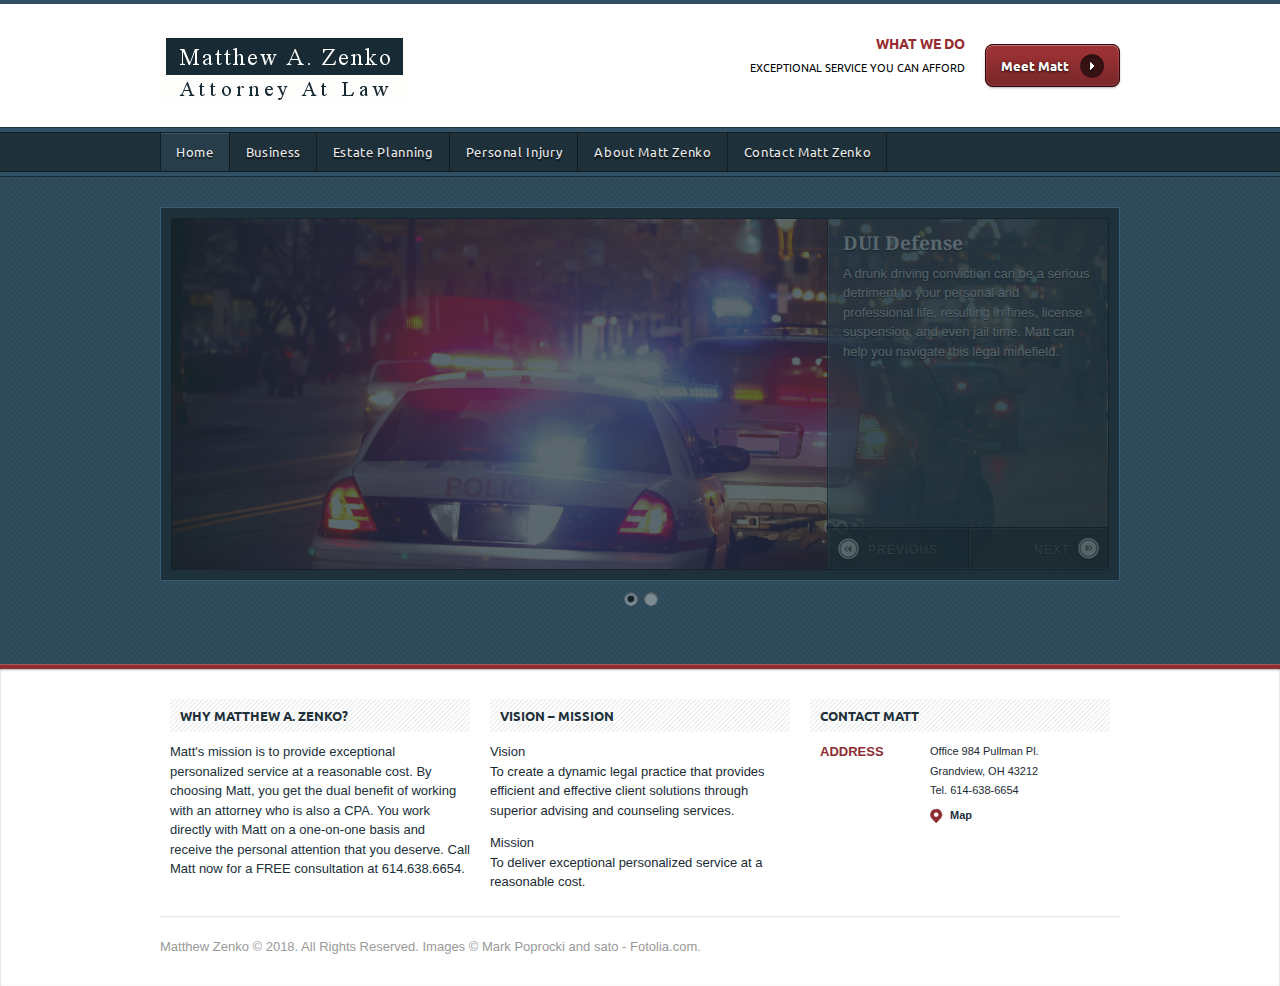
<file: index.html>
<!DOCTYPE html PUBLIC "-//W3C//DTD XHTML 1.0 Transitional//EN" "http://www.w3.org/TR/xhtml1/DTD/xhtml1-transitional.dtd">
<html xmlns="http://www.w3.org/1999/xhtml">
<head profile="http://gmpg.org/xfn/11">

<title>Matthew Zenko -</title>
<meta http-equiv="Content-Type" content="text/html; charset=UTF-8" />

<link rel="stylesheet" type="text/css" href="/wp-content/themes/empire/style.css" media="screen" />
<link rel="alternate" type="application/rss+xml" title="RSS 2.0" href="/feed/" />
<link rel="pingback" href="/xmlrpc.php" />
      

<!-- This site is optimized with the Yoast SEO plugin v12.7.1 - https://yoast.com/wordpress/plugins/seo/ -->
<meta name="robots" content="max-snippet:-1, max-image-preview:large, max-video-preview:-1"/>
<link rel="canonical" href="/" />
<meta property="og:locale" content="en_US" />
<meta property="og:type" content="website" />
<meta property="og:title" content="Matthew Zenko -" />
<meta property="og:url" content="http://www.matthewzenko.com/" />
<meta property="og:site_name" content="Matthew Zenko" />
<script type='application/ld+json' class='yoast-schema-graph yoast-schema-graph--main'>{"@context":"https://schema.org","@graph":[{"@type":"WebSite","@id":"http://www.matthewzenko.com/#website","url":"http://www.matthewzenko.com/","name":"Matthew Zenko","potentialAction":{"@type":"SearchAction","target":"http://www.matthewzenko.com/?s={search_term_string}","query-input":"required name=search_term_string"}},{"@type":"CollectionPage","@id":"http://www.matthewzenko.com/#webpage","url":"http://www.matthewzenko.com/","inLanguage":"en-US","name":"Matthew Zenko -","isPartOf":{"@id":"http://www.matthewzenko.com/#website"}}]}</script>
<!-- / Yoast SEO plugin. -->

<link rel='dns-prefetch' href='//s.w.org' />
		<script type="text/javascript">
			window._wpemojiSettings = {"baseUrl":"https:\/\/s.w.org\/images\/core\/emoji\/12.0.0-1\/72x72\/","ext":".png","svgUrl":"https:\/\/s.w.org\/images\/core\/emoji\/12.0.0-1\/svg\/","svgExt":".svg","source":{"concatemoji":"https:\/\/www.matthewzenko.com\/wp-includes\/js\/wp-emoji-release.min.js?ver=5.3.1"}};
			!function(e,a,t){var r,n,o,i,p=a.createElement("canvas"),s=p.getContext&&p.getContext("2d");function c(e,t){var a=String.fromCharCode;s.clearRect(0,0,p.width,p.height),s.fillText(a.apply(this,e),0,0);var r=p.toDataURL();return s.clearRect(0,0,p.width,p.height),s.fillText(a.apply(this,t),0,0),r===p.toDataURL()}function l(e){if(!s||!s.fillText)return!1;switch(s.textBaseline="top",s.font="600 32px Arial",e){case"flag":return!c([127987,65039,8205,9895,65039],[127987,65039,8203,9895,65039])&&(!c([55356,56826,55356,56819],[55356,56826,8203,55356,56819])&&!c([55356,57332,56128,56423,56128,56418,56128,56421,56128,56430,56128,56423,56128,56447],[55356,57332,8203,56128,56423,8203,56128,56418,8203,56128,56421,8203,56128,56430,8203,56128,56423,8203,56128,56447]));case"emoji":return!c([55357,56424,55356,57342,8205,55358,56605,8205,55357,56424,55356,57340],[55357,56424,55356,57342,8203,55358,56605,8203,55357,56424,55356,57340])}return!1}function d(e){var t=a.createElement("script");t.src=e,t.defer=t.type="text/javascript",a.getElementsByTagName("head")[0].appendChild(t)}for(i=Array("flag","emoji"),t.supports={everything:!0,everythingExceptFlag:!0},o=0;o<i.length;o++)t.supports[i[o]]=l(i[o]),t.supports.everything=t.supports.everything&&t.supports[i[o]],"flag"!==i[o]&&(t.supports.everythingExceptFlag=t.supports.everythingExceptFlag&&t.supports[i[o]]);t.supports.everythingExceptFlag=t.supports.everythingExceptFlag&&!t.supports.flag,t.DOMReady=!1,t.readyCallback=function(){t.DOMReady=!0},t.supports.everything||(n=function(){t.readyCallback()},a.addEventListener?(a.addEventListener("DOMContentLoaded",n,!1),e.addEventListener("load",n,!1)):(e.attachEvent("onload",n),a.attachEvent("onreadystatechange",function(){"complete"===a.readyState&&t.readyCallback()})),(r=t.source||{}).concatemoji?d(r.concatemoji):r.wpemoji&&r.twemoji&&(d(r.twemoji),d(r.wpemoji)))}(window,document,window._wpemojiSettings);
		</script>
		<style type="text/css">
img.wp-smiley,
img.emoji {
	display: inline !important;
	border: none !important;
	box-shadow: none !important;
	height: 1em !important;
	width: 1em !important;
	margin: 0 .07em !important;
	vertical-align: -0.1em !important;
	background: none !important;
	padding: 0 !important;
}
</style>
	<link rel='stylesheet' id='wp-block-library-css'  href='/wp-includes/css/dist/block-library/style.min.css?ver=5.3.1' type='text/css' media='all' />
<link rel='stylesheet' id='prettyPhoto-css'  href='/wp-content/themes/empire/includes/css/prettyPhoto.css?ver=5.3.1' type='text/css' media='all' />
<script type='text/javascript' src='/wp-includes/js/jquery/jquery.js?ver=1.12.4-wp'></script>
<script type='text/javascript' src='/wp-includes/js/jquery/jquery-migrate.min.js?ver=1.4.1'></script>
<script type='text/javascript' src='/wp-content/themes/empire/includes/js/general.js?ver=5.3.1'></script>
<script type='text/javascript' src='/wp-content/themes/empire/includes/js/jcarousellite.min.js?ver=5.3.1'></script>
<script type='text/javascript' src='/wp-content/themes/empire/includes/js/slides.min.jquery.js?ver=5.3.1'></script>
<script type='text/javascript' src='/wp-content/themes/empire/includes/js/jquery.prettyPhoto.js?ver=5.3.1'></script>
<script type='text/javascript' src='/wp-content/themes/empire/includes/js/portfolio.js?ver=5.3.1'></script>
<script type='text/javascript' src='http://maps.google.com/maps/api/js?sensor=false&#038;ver=5.3.1'></script>
<link rel='https://api.w.org/' href='/wp-json/' />
<link rel="EditURI" type="application/rsd+xml" title="RSD" href="/xmlrpc.php?rsd" />
<link rel="wlwmanifest" type="application/wlwmanifest+xml" href="/wp-includes/wlwmanifest.xml" /> 
<meta name="generator" content="WordPress 5.3.1" />

<!-- Theme version -->
<meta name="generator" content="Empire 1.1.6" />
<meta name="generator" content="WooFramework 5.5.5" />
<style type="text/css">.recentcomments a{display:inline !important;padding:0 !important;margin:0 !important;}</style><!-- Woo Custom Styling -->
<style type="text/css">
body, #header, #footer-wrapper {background:#ffffff}
</style>

<!-- Google Webfonts -->
<link href="https://fonts.googleapis.com/css?family=Ubuntu:r,b,i,bi|Droid+Serif:r,b,i,bi" rel="stylesheet" type="text/css" />
<!-- Woo Custom Typography -->
<style type="text/css">
#navigation, #navigation .nav a, #tabs ul.wooTabs li a, .widget h3, #header-right { font-family: 'Ubuntu', arial, sans-serif; }
h1, h2, h3, h4, h5, h6, .post .title, .page .title, .archive_header, .post .post-date { font-family: 'Droid Serif', arial, sans-serif; }
</style>


<!-- Alt Stylesheet -->
<link href="/wp-content/themes/empire/styles/default.css" rel="stylesheet" type="text/css" />

<!-- Woo Shortcodes CSS -->
<link href="/wp-content/themes/empire/functions/css/shortcodes.css" rel="stylesheet" type="text/css" />

<!-- Custom Stylesheet -->
<link href="/wp-content/themes/empire/custom.css" rel="stylesheet" type="text/css" />
	
		<script type="text/javascript">
			jQuery(document).ready(function(){
				
				jQuery('#slides').slides({
					preload: true,
					preloadImage: 'http://www.matthewzenko.com/wp-content/themes/empire/images/loading.png',
										autoHeight: true,
										effect: 'slide',
					container: 'slides_container',
																				play: 6000,
								
					slideSpeed: 2000,
					fadeSpeed: 2000,
					crossfade: true,
					
					generateNextPrev: false,
										generatePagination: true,
										animationStart: function( current ){
						jQuery('.slide-content').hide().animate({
							/*opacity:0,*/
							right:-500,
							filter:''
						},200);
					},
					animationComplete: function( current ){
						jQuery('.slide-content').show().animate({
							/*opacity:1,*/
							right:0,
							filter:''
						},300);
					}
						
				});
				
								jQuery( '#slides .pagination' ).wrap( '<div id="slider_pag" />' );
				jQuery( '#slides #slider_pag' ).wrap( '<div id="slider_nav" />' );
								
								
			});
		</script>
				
	
</head>

<body class="home blog unknown alt-style-default layout-left-content">

<div id="wrapper">

	           
	<div id="header">
 		
 		<div class="col-full">
 		       
			<div id="logo">
		       
							<a href="/" title="">
					<img src="/wp-content/uploads/2013/02/logo.gif" alt="Matthew Zenko" />
				</a>
	        	        
	        				<h1 class="site-title"><a href="/">Matthew Zenko</a></h1>
	        				<span class="site-description"></span>
		      	
			</div><!-- /#logo -->
		       
				        
	        	        <div id="header-right">
	        	
	        		        	<div class="fl">
	        		<p><strong>What We Do</strong><br />EXCEPTIONAL SERVICE YOU CAN AFFORD</p>	        	</div><!-- /.fl -->
	        		        	
	        		        	<div class="fr">
	        		<a href="/about-matt-zenko/"><span>Meet Matt</span></a>
	        	</div><!-- /.fr -->
	        		        	
	        </div><!-- /#header-right -->
	        			        
        </div><!-- /.col-full -->
       
	</div><!-- /#header -->
    
    <div id="navigation-out">
    
		<div id="navigation">
		
			<div class="col-full">
		
				        <ul id="main-nav" class="nav fl">
						            		            <li class="page_item current_page_item"><a href="/">Home</a></li>
		            <li class="page_item page-item-18"><a href="/business/">Business</a></li>
<li class="page_item page-item-2"><a href="/sample-page/">Estate Planning</a></li>
<li class="page_item page-item-22"><a href="/personal-injury/">Personal Injury</a></li>
<li class="page_item page-item-61"><a href="/about-matt-zenko/">About Matt Zenko</a></li>
<li class="page_item page-item-63"><a href="/contact-matt-zenko/">Contact Matt Zenko</a></li>
	        </ul><!-- /#nav -->
	        			       
	        

	        
	        </div><!-- /.col-full -->
	        
		</div><!-- /#navigation -->
		
	</div><!-- /#navigation-out -->
	
<div id="slides" class="col-full">	
			<div class="slides_holder">
		
		<div class="slides_container" >
			
															<div class="slide slide-1" >
	    			
	    			<div class="slide-content right slide-overlay">
	    			
	    				<h2>DUI Defense</h2>	    				<div class="slide-text"><p>A drunk driving conviction can be a serious detriment to your personal and professional life, resulting in fines, license suspension, and even jail time. Matt can help you navigate this legal minefield.</p>
</div>	    					    				<div class="navigation">
	    					<a class="prev" href="#">Previous</a>
	    					<a class="next" href="#">Next</a>
	    				</div>
	    					    			</div><!-- /.content -->
	    			
	    			<div class="image">
						   				
	    					    					<img src="/wp-content/uploads/2013/09/dui-web.jpg" alt="" class="woo-image slide-img"  width="936"  />													    			</div><!-- /.image -->
	      
	    		</div><!-- /.slide -->
																			<div class="slide slide-2" >
	    			
	    			<div class="slide-content right slide-overlay">
	    			
	    				<h2>Business</h2>	    				<div class="slide-text"><p>Get the exceptional personalized service you deserve at a cost you can afford.  Call Matt today to work one-on-one with an Attorney also licensed as a CPA.  Allow Matt to use the experience he gained while working at Ernst &amp; Young and NetJets Inc. to provide you practical legal advice based on sound business fundamentals.</p>
</div>	    					    				<div class="navigation">
	    					<a class="prev" href="#">Previous</a>
	    					<a class="next" href="#">Next</a>
	    				</div>
	    					    			</div><!-- /.content -->
	    			
	    			<div class="image">
						   				
	    					    					<img src="/wp-content/uploads/2013/08/business-web.jpg" alt="" class="woo-image slide-img"  width="936"  />													    			</div><!-- /.image -->
	      
	    		</div><!-- /.slide -->
										
	    </div><!-- /.slides_container -->
	
	</div><!-- /.slides_holder -->
	
	</div><!-- /.slides -->
    <div id="content" class="col-full">
    			<div id="main" class="col-full">

		    <!-- Optional page insert #1 -->
        	        	<div id="main-page1" class="entry">
        		        	    <div class="fix"></div>
        	</div><!-- /#main-page1 -->
        	        	<!-- /Optional page insert #1 -->

			<div id="home-widgets">


			    <div class="home-left">
				    				</div>

			    <div class="home-center">
				    				</div>

			    <div class="home-right">
				    				</div>

				<div class="fix"></div>

			</div><!-- /#home-widgets -->

            <!-- Optional page insert #2 -->
        	        	<div id="main-page2" class="entry">
				        	    <div class="fix"></div>
        	</div><!-- /#main-page1 -->
        	        	<!-- /Optional page insert #2 -->

		</div><!-- /#main -->

    </div><!-- /#content -->

	
	</div><!-- /#wrapper --> 

	
	   	
  	<div id="footer-wrapper">
  	
		<div id="footer-widgets" class="col-full col-3">
					
						
					
			<div class="block footer-widget-1">
	        	<div id="text-3" class="widget widget_text"><h3>Why Matthew A. Zenko?</h3>			<div class="textwidget">Matt's mission is to provide exceptional personalized service at a reasonable cost.  By choosing Matt, you get the dual benefit of working with an attorney who is also a CPA.  You work directly with Matt on a one-on-one basis and receive the personal attention that you deserve.  Call Matt now for a FREE consultation at 614.638.6654.</div>
		</div>    
			</div>
			        
		        						
					
			<div class="block footer-widget-2">
	        	<div id="text-4" class="widget widget_text"><h3>Vision &#8211; Mission </h3>			<div class="textwidget"><p>Vision<br />
To create a dynamic legal practice that provides efficient and effective client solutions through superior advising and counseling services.</p>
<p>Mission<br />
To deliver exceptional personalized service at a reasonable cost.</p>
</div>
		</div>    
			</div>
			        
		        						
					
			<div class="block footer-widget-3">
	        			<div id="woo_contactus-2" class="widget widget_woo_contactus">		<h3>Contact Matt</h3>		<div class="contact-widget">
			
			<div class="fl">
				<span class="sub-title">Address</span>
			</div>
			<div class="fr">
				<p>
					<span class="contact-widget-label">Office</span>
					<span class="contact-widget-text">984 Pullman Pl.<br />
Grandview, OH 43212<br />
Tel. 614-638-6654</span>			
					<a href="/contact-matt-zenko/" class="map">Map</a>				</p>
			</div>
			
			<div class="fix"></div>

		</div>
		</div>   
        
			</div>
			        
		        				        		        
			<div class="fix"></div>
				
		</div><!-- /#footer-widgets  -->
	    	    
		<div id="footer" class="col-full">
				
			<div id="copyright" class="col-left">
			Matthew Zenko © 2018. All Rights Reserved. Images © Mark Poprocki and sato - Fotolia.com. 			</div>
			
			<div id="credit" class="col-right">
	        			</div>
						
		</div><!-- /#footer  -->
	
	</div><!-- /#footer-wrapper  -->
	
<script type='text/javascript' src='/wp-includes/js/wp-embed.min.js?ver=5.3.1'></script>
</body>
</html>
</file>
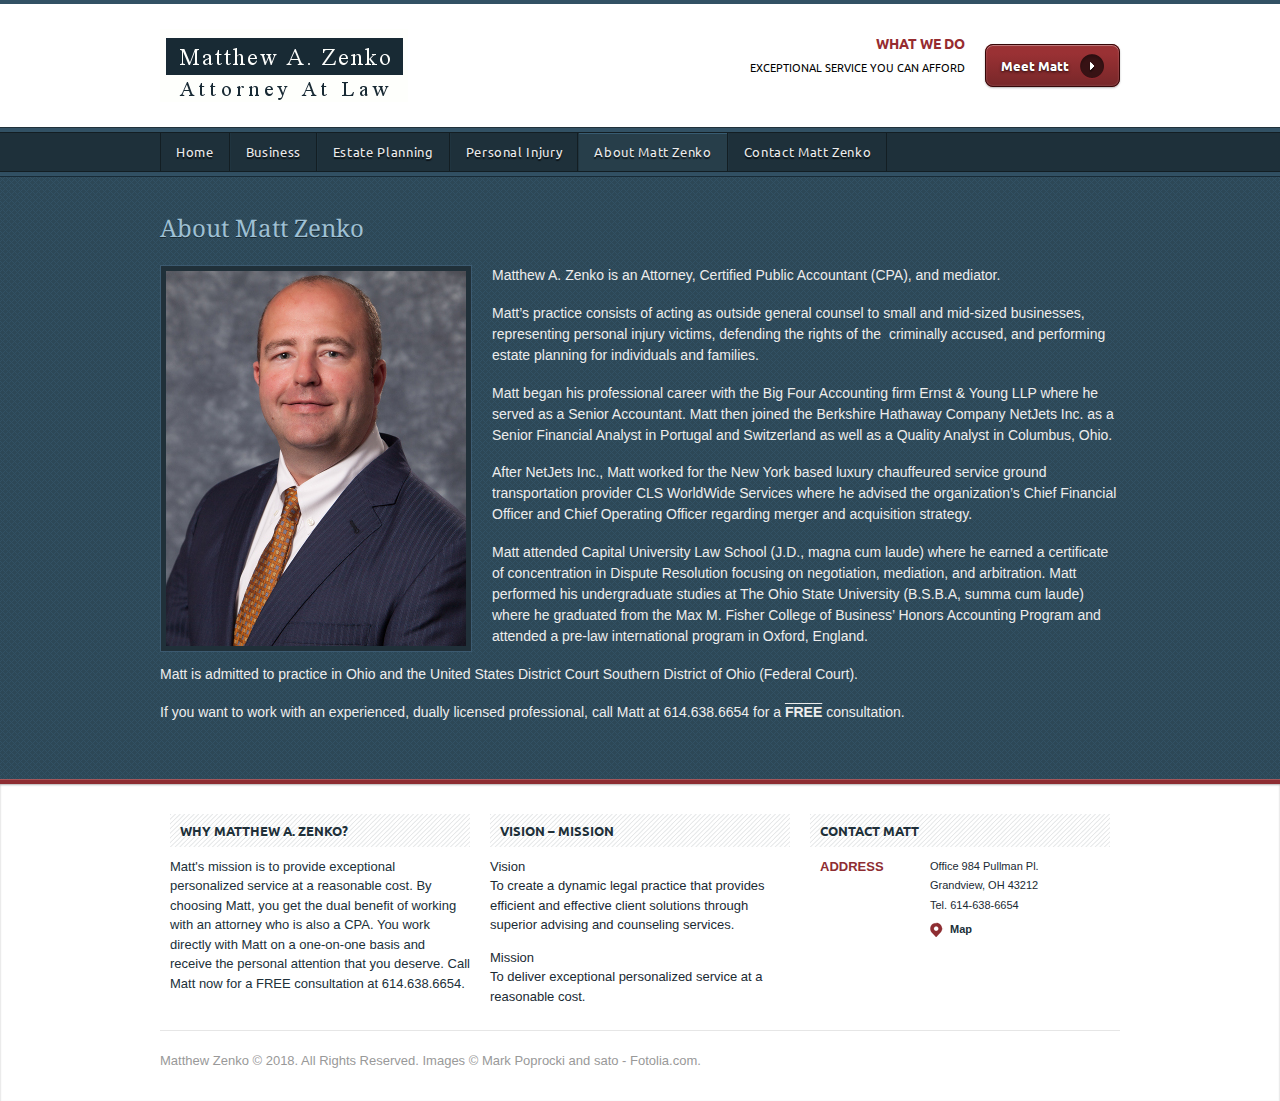
<file: about-matt-zenko/index.html>
<!DOCTYPE html PUBLIC "-//W3C//DTD XHTML 1.0 Transitional//EN" "http://www.w3.org/TR/xhtml1/DTD/xhtml1-transitional.dtd">
<html xmlns="http://www.w3.org/1999/xhtml">
<head profile="http://gmpg.org/xfn/11">

<title>About Matt Zenko - Matthew Zenko</title>
<meta http-equiv="Content-Type" content="text/html; charset=UTF-8" />

<link rel="stylesheet" type="text/css" href="/wp-content/themes/empire/style.css" media="screen" />
<link rel="alternate" type="application/rss+xml" title="RSS 2.0" href="/feed/" />
<link rel="pingback" href="/xmlrpc.php" />
      

<!-- This site is optimized with the Yoast SEO plugin v12.7.1 - https://yoast.com/wordpress/plugins/seo/ -->
<meta name="robots" content="max-snippet:-1, max-image-preview:large, max-video-preview:-1"/>
<link rel="canonical" href="/about-matt-zenko/" />
<meta property="og:locale" content="en_US" />
<meta property="og:type" content="article" />
<meta property="og:title" content="About Matt Zenko - Matthew Zenko" />
<meta property="og:description" content="Matthew A. Zenko is an Attorney, Certified Public Accountant (CPA), and mediator. Matt&#8217;s practice consists of acting as outside general counsel to small and mid-sized businesses, representing personal injury victims, defending the rights of the  criminally accused, and performing estate planning for individuals and families. Matt began his professional career with the Big Four Accounting &hellip;" />
<meta property="og:url" content="http://www.matthewzenko.com/about-matt-zenko/" />
<meta property="og:site_name" content="Matthew Zenko" />
<meta property="og:image" content="http://www.matthewzenko.com/wp-content/uploads/2013/08/web.jpg" />
<script type='application/ld+json' class='yoast-schema-graph yoast-schema-graph--main'>{"@context":"https://schema.org","@graph":[{"@type":"WebSite","@id":"http://www.matthewzenko.com/#website","url":"http://www.matthewzenko.com/","name":"Matthew Zenko","potentialAction":{"@type":"SearchAction","target":"http://www.matthewzenko.com/?s={search_term_string}","query-input":"required name=search_term_string"}},{"@type":"ImageObject","@id":"http://www.matthewzenko.com/about-matt-zenko/#primaryimage","url":"http://www.matthewzenko.com/wp-content/uploads/2013/08/web.jpg"},{"@type":"WebPage","@id":"http://www.matthewzenko.com/about-matt-zenko/#webpage","url":"http://www.matthewzenko.com/about-matt-zenko/","inLanguage":"en-US","name":"About Matt Zenko - Matthew Zenko","isPartOf":{"@id":"http://www.matthewzenko.com/#website"},"primaryImageOfPage":{"@id":"http://www.matthewzenko.com/about-matt-zenko/#primaryimage"},"datePublished":"2013-08-15T01:17:15+00:00","dateModified":"2015-10-29T17:31:13+00:00"}]}</script>
<!-- / Yoast SEO plugin. -->

<link rel='dns-prefetch' href='//s.w.org' />
<link rel="alternate" type="application/rss+xml" title="Matthew Zenko &raquo; About Matt Zenko Comments Feed" href="/about-matt-zenko/feed/" />
		<script type="text/javascript">
			window._wpemojiSettings = {"baseUrl":"https:\/\/s.w.org\/images\/core\/emoji\/12.0.0-1\/72x72\/","ext":".png","svgUrl":"https:\/\/s.w.org\/images\/core\/emoji\/12.0.0-1\/svg\/","svgExt":".svg","source":{"concatemoji":"https:\/\/www.matthewzenko.com\/wp-includes\/js\/wp-emoji-release.min.js?ver=5.3.1"}};
			!function(e,a,t){var r,n,o,i,p=a.createElement("canvas"),s=p.getContext&&p.getContext("2d");function c(e,t){var a=String.fromCharCode;s.clearRect(0,0,p.width,p.height),s.fillText(a.apply(this,e),0,0);var r=p.toDataURL();return s.clearRect(0,0,p.width,p.height),s.fillText(a.apply(this,t),0,0),r===p.toDataURL()}function l(e){if(!s||!s.fillText)return!1;switch(s.textBaseline="top",s.font="600 32px Arial",e){case"flag":return!c([127987,65039,8205,9895,65039],[127987,65039,8203,9895,65039])&&(!c([55356,56826,55356,56819],[55356,56826,8203,55356,56819])&&!c([55356,57332,56128,56423,56128,56418,56128,56421,56128,56430,56128,56423,56128,56447],[55356,57332,8203,56128,56423,8203,56128,56418,8203,56128,56421,8203,56128,56430,8203,56128,56423,8203,56128,56447]));case"emoji":return!c([55357,56424,55356,57342,8205,55358,56605,8205,55357,56424,55356,57340],[55357,56424,55356,57342,8203,55358,56605,8203,55357,56424,55356,57340])}return!1}function d(e){var t=a.createElement("script");t.src=e,t.defer=t.type="text/javascript",a.getElementsByTagName("head")[0].appendChild(t)}for(i=Array("flag","emoji"),t.supports={everything:!0,everythingExceptFlag:!0},o=0;o<i.length;o++)t.supports[i[o]]=l(i[o]),t.supports.everything=t.supports.everything&&t.supports[i[o]],"flag"!==i[o]&&(t.supports.everythingExceptFlag=t.supports.everythingExceptFlag&&t.supports[i[o]]);t.supports.everythingExceptFlag=t.supports.everythingExceptFlag&&!t.supports.flag,t.DOMReady=!1,t.readyCallback=function(){t.DOMReady=!0},t.supports.everything||(n=function(){t.readyCallback()},a.addEventListener?(a.addEventListener("DOMContentLoaded",n,!1),e.addEventListener("load",n,!1)):(e.attachEvent("onload",n),a.attachEvent("onreadystatechange",function(){"complete"===a.readyState&&t.readyCallback()})),(r=t.source||{}).concatemoji?d(r.concatemoji):r.wpemoji&&r.twemoji&&(d(r.twemoji),d(r.wpemoji)))}(window,document,window._wpemojiSettings);
		</script>
		<style type="text/css">
img.wp-smiley,
img.emoji {
	display: inline !important;
	border: none !important;
	box-shadow: none !important;
	height: 1em !important;
	width: 1em !important;
	margin: 0 .07em !important;
	vertical-align: -0.1em !important;
	background: none !important;
	padding: 0 !important;
}
</style>
	<link rel='stylesheet' id='wp-block-library-css'  href='/wp-includes/css/dist/block-library/style.min.css?ver=5.3.1' type='text/css' media='all' />
<script type='text/javascript' src='/wp-includes/js/jquery/jquery.js?ver=1.12.4-wp'></script>
<script type='text/javascript' src='/wp-includes/js/jquery/jquery-migrate.min.js?ver=1.4.1'></script>
<script type='text/javascript' src='/wp-content/themes/empire/includes/js/general.js?ver=5.3.1'></script>
<script type='text/javascript' src='http://maps.google.com/maps/api/js?sensor=false&#038;ver=5.3.1'></script>
<link rel='https://api.w.org/' href='/wp-json/' />
<link rel="EditURI" type="application/rsd+xml" title="RSD" href="/xmlrpc.php?rsd" />
<link rel="wlwmanifest" type="application/wlwmanifest+xml" href="/wp-includes/wlwmanifest.xml" /> 
<meta name="generator" content="WordPress 5.3.1" />
<link rel='shortlink' href='/?p=61' />
<link rel="alternate" type="application/json+oembed" href="/wp-json/oembed/1.0/embed?url=https%3A%2F%2F%2Fabout-matt-zenko%2F" />
<link rel="alternate" type="text/xml+oembed" href="/wp-json/oembed/1.0/embed?url=https%3A%2F%2F%2Fabout-matt-zenko%2F&#038;format=xml" />

<!-- Theme version -->
<meta name="generator" content="Empire 1.1.6" />
<meta name="generator" content="WooFramework 5.5.5" />
<style type="text/css">.recentcomments a{display:inline !important;padding:0 !important;margin:0 !important;}</style><!-- Woo Custom Styling -->
<style type="text/css">
body, #header, #footer-wrapper {background:#ffffff}
</style>

<!-- Google Webfonts -->
<link href="https://fonts.googleapis.com/css?family=Ubuntu:r,b,i,bi|Droid+Serif:r,b,i,bi" rel="stylesheet" type="text/css" />
<!-- Woo Custom Typography -->
<style type="text/css">
#navigation, #navigation .nav a, #tabs ul.wooTabs li a, .widget h3, #header-right { font-family: 'Ubuntu', arial, sans-serif; }
h1, h2, h3, h4, h5, h6, .post .title, .page .title, .archive_header, .post .post-date { font-family: 'Droid Serif', arial, sans-serif; }
</style>


<!-- Alt Stylesheet -->
<link href="/wp-content/themes/empire/styles/default.css" rel="stylesheet" type="text/css" />

<!-- Woo Shortcodes CSS -->
<link href="/wp-content/themes/empire/functions/css/shortcodes.css" rel="stylesheet" type="text/css" />

<!-- Custom Stylesheet -->
<link href="/wp-content/themes/empire/custom.css" rel="stylesheet" type="text/css" />

</head>

<body class="page-template page-template-template-fullwidth page-template-template-fullwidth-php page page-id-61 unknown alt-style-default layout-left-content">

<div id="wrapper">

	           
	<div id="header">
 		
 		<div class="col-full">
 		       
			<div id="logo">
		       
							<a href="/" title="">
					<img src="/wp-content/uploads/2013/02/logo.gif" alt="Matthew Zenko" />
				</a>
	        	        
	        				<span class="site-title"><a href="/">Matthew Zenko</a></span>
	        				<span class="site-description"></span>
		      	
			</div><!-- /#logo -->
		       
				        
	        	        <div id="header-right">
	        	
	        		        	<div class="fl">
	        		<p><strong>What We Do</strong><br />EXCEPTIONAL SERVICE YOU CAN AFFORD</p>	        	</div><!-- /.fl -->
	        		        	
	        		        	<div class="fr">
	        		<a href="/about-matt-zenko/"><span>Meet Matt</span></a>
	        	</div><!-- /.fr -->
	        		        	
	        </div><!-- /#header-right -->
	        			        
        </div><!-- /.col-full -->
       
	</div><!-- /#header -->
    
    <div id="navigation-out">
    
		<div id="navigation">
		
			<div class="col-full">
		
				        <ul id="main-nav" class="nav fl">
						            		            <li class="page_item"><a href="/">Home</a></li>
		            <li class="page_item page-item-18"><a href="/business/">Business</a></li>
<li class="page_item page-item-2"><a href="/sample-page/">Estate Planning</a></li>
<li class="page_item page-item-22"><a href="/personal-injury/">Personal Injury</a></li>
<li class="page_item page-item-61 current_page_item"><a href="/about-matt-zenko/" aria-current="page">About Matt Zenko</a></li>
<li class="page_item page-item-63"><a href="/contact-matt-zenko/">Contact Matt Zenko</a></li>
	        </ul><!-- /#nav -->
	        			       
	        

	        
	        </div><!-- /.col-full -->
	        
		</div><!-- /#navigation -->
		
	</div><!-- /#navigation-out -->       
    <div id="content" class="page col-full">
		<div id="main" class="fullwidth">
            
		  

                                                                                                
                <div class="post-61 page type-page status-publish hentry">

				    <h1 class="title">About Matt Zenko</h1>
                    
                    <div class="entry">
	                	<p><a href="/wp-content/uploads/2013/08/web.jpg"><img class="wp-image-100 size-full alignleft" style="padding: 5px;" src="/wp-content/uploads/2013/08/web.jpg" alt="Matt Zenko photo" width="300" height="375" srcset="/wp-content/uploads/2013/08/web.jpg 300w, /wp-content/uploads/2013/08/web-240x300.jpg 240w" sizes="(max-width: 300px) 100vw, 300px" /></a>Matthew A. Zenko is an Attorney, Certified Public Accountant (CPA), and mediator.</p>
<p>Matt&#8217;s practice consists of acting as outside general counsel to small and mid-sized businesses, representing personal injury victims, defending the rights of the  criminally accused, and performing estate planning for individuals and families.</p>
<p>Matt began his professional career with the Big Four Accounting firm Ernst &amp; Young LLP where he served as a Senior Accountant. Matt then joined the Berkshire Hathaway Company NetJets Inc. as a Senior Financial Analyst in Portugal and Switzerland as well as a Quality Analyst in Columbus, Ohio.</p>
<p>After NetJets Inc., Matt worked for the New York based luxury chauffeured service ground transportation provider CLS WorldWide Services where he advised the organization’s Chief Financial Officer and Chief Operating Officer regarding merger and acquisition strategy.</p>
<p>Matt attended Capital University Law School (J.D., magna cum laude) where he earned a certificate of concentration in Dispute Resolution focusing on negotiation, mediation, and arbitration. Matt performed his undergraduate studies at The Ohio State University (B.S.B.A, summa cum laude) where he graduated from the Max M. Fisher College of Business’ Honors Accounting Program and attended a pre-law international program in Oxford, England.</p>
<p>Matt is admitted to practice in Ohio and the United States District Court Southern District of Ohio (Federal Court).</p>
<p>If you want to work with an experienced, dually licensed professional, call Matt at 614.638.6654 for a <span style="text-decoration: underline;"><strong>FREE</strong></span> consultation.</p>
	               	</div><!-- /.entry -->

					
                </div><!-- /.post -->
                                                    
			  
        
		</div><!-- /#main -->
		
    </div><!-- /#content -->
		
	
	</div><!-- /#wrapper --> 

	
	   	
  	<div id="footer-wrapper">
  	
		<div id="footer-widgets" class="col-full col-3">
					
						
					
			<div class="block footer-widget-1">
	        	<div id="text-3" class="widget widget_text"><h3>Why Matthew A. Zenko?</h3>			<div class="textwidget">Matt's mission is to provide exceptional personalized service at a reasonable cost.  By choosing Matt, you get the dual benefit of working with an attorney who is also a CPA.  You work directly with Matt on a one-on-one basis and receive the personal attention that you deserve.  Call Matt now for a FREE consultation at 614.638.6654.</div>
		</div>    
			</div>
			        
		        						
					
			<div class="block footer-widget-2">
	        	<div id="text-4" class="widget widget_text"><h3>Vision &#8211; Mission </h3>			<div class="textwidget"><p>Vision<br />
To create a dynamic legal practice that provides efficient and effective client solutions through superior advising and counseling services.</p>
<p>Mission<br />
To deliver exceptional personalized service at a reasonable cost.</p>
</div>
		</div>    
			</div>
			        
		        						
					
			<div class="block footer-widget-3">
	        			<div id="woo_contactus-2" class="widget widget_woo_contactus">		<h3>Contact Matt</h3>		<div class="contact-widget">
			
			<div class="fl">
				<span class="sub-title">Address</span>
			</div>
			<div class="fr">
				<p>
					<span class="contact-widget-label">Office</span>
					<span class="contact-widget-text">984 Pullman Pl.<br />
Grandview, OH 43212<br />
Tel. 614-638-6654</span>			
					<a href="/contact-matt-zenko/" class="map">Map</a>				</p>
			</div>
			
			<div class="fix"></div>

		</div>
		</div>   
        
			</div>
			        
		        				        		        
			<div class="fix"></div>
				
		</div><!-- /#footer-widgets  -->
	    	    
		<div id="footer" class="col-full">
				
			<div id="copyright" class="col-left">
			Matthew Zenko © 2018. All Rights Reserved. Images © Mark Poprocki and sato - Fotolia.com. 			</div>
			
			<div id="credit" class="col-right">
	        			</div>
						
		</div><!-- /#footer  -->
	
	</div><!-- /#footer-wrapper  -->
	
<script type='text/javascript' src='/wp-includes/js/comment-reply.min.js?ver=5.3.1'></script>
<script type='text/javascript' src='/wp-includes/js/wp-embed.min.js?ver=5.3.1'></script>
</body>
</html>
</file>
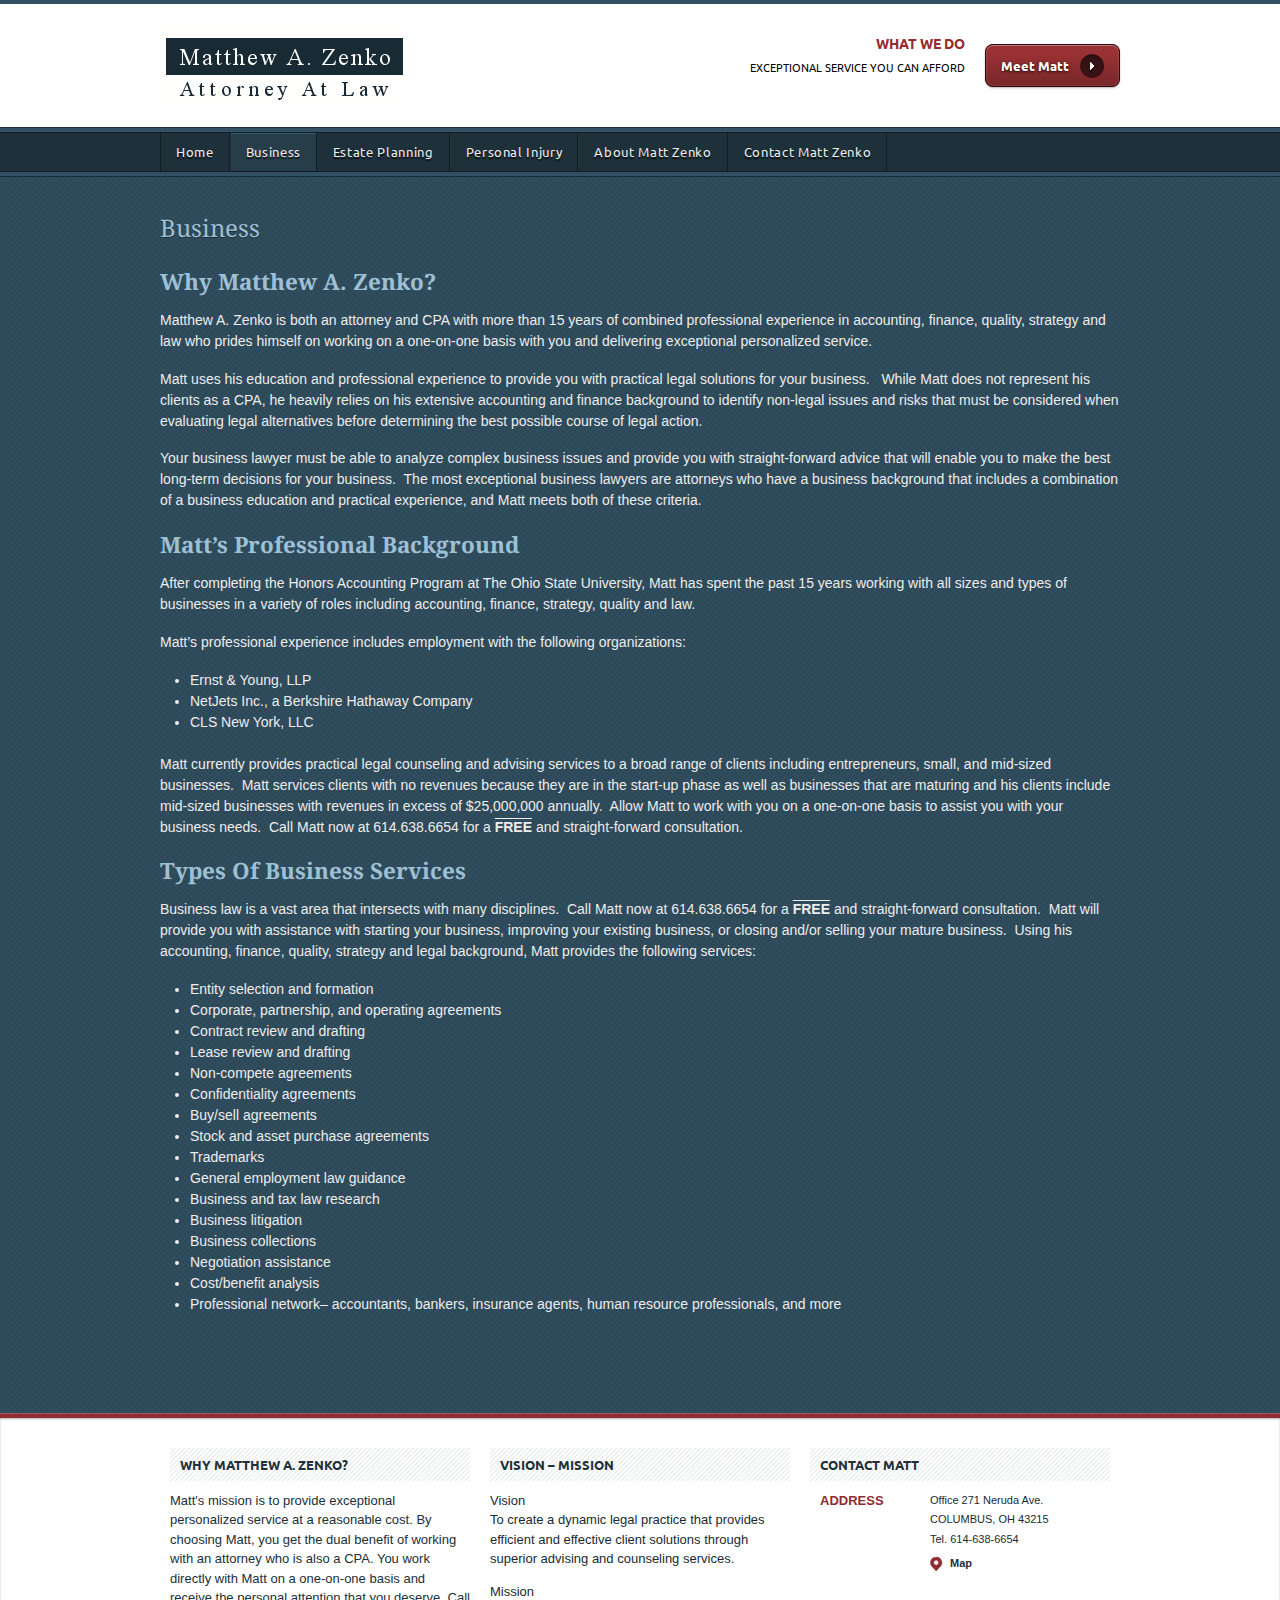
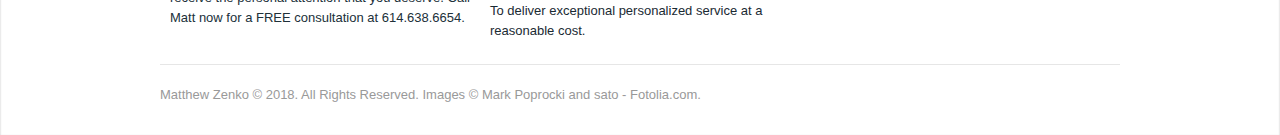
<file: business/index.html>
<!DOCTYPE html PUBLIC "-//W3C//DTD XHTML 1.0 Transitional//EN" "http://www.w3.org/TR/xhtml1/DTD/xhtml1-transitional.dtd">
<html xmlns="http://www.w3.org/1999/xhtml">
<head profile="http://gmpg.org/xfn/11">

<title>Business - Matthew Zenko</title>
<meta http-equiv="Content-Type" content="text/html; charset=UTF-8" />

<link rel="stylesheet" type="text/css" href="/wp-content/themes/empire/style.css" media="screen" />
<link rel="alternate" type="application/rss+xml" title="RSS 2.0" href="/feed/" />
<link rel="pingback" href="/xmlrpc.php" />
      

<!-- This site is optimized with the Yoast SEO plugin v12.7.1 - https://yoast.com/wordpress/plugins/seo/ -->
<meta name="robots" content="max-snippet:-1, max-image-preview:large, max-video-preview:-1"/>
<link rel="canonical" href="/business/" />
<meta property="og:locale" content="en_US" />
<meta property="og:type" content="article" />
<meta property="og:title" content="Business - Matthew Zenko" />
<meta property="og:description" content="Why Matthew A. Zenko? Matthew A. Zenko is both an attorney and CPA with more than 15 years of combined professional experience in accounting, finance, quality, strategy and law who prides himself on working on a one-on-one basis with you and delivering exceptional personalized service. Matt uses his education and professional experience to provide you &hellip;" />
<meta property="og:url" content="http://www.matthewzenko.com/business/" />
<meta property="og:site_name" content="Matthew Zenko" />
<script type='application/ld+json' class='yoast-schema-graph yoast-schema-graph--main'>{"@context":"https://schema.org","@graph":[{"@type":"WebSite","@id":"http://www.matthewzenko.com/#website","url":"http://www.matthewzenko.com/","name":"Matthew Zenko","potentialAction":{"@type":"SearchAction","target":"http://www.matthewzenko.com/?s={search_term_string}","query-input":"required name=search_term_string"}},{"@type":"WebPage","@id":"http://www.matthewzenko.com/business/#webpage","url":"http://www.matthewzenko.com/business/","inLanguage":"en-US","name":"Business - Matthew Zenko","isPartOf":{"@id":"http://www.matthewzenko.com/#website"},"datePublished":"2013-08-01T01:50:07+00:00","dateModified":"2013-08-15T01:37:54+00:00"}]}</script>
<!-- / Yoast SEO plugin. -->

<link rel='dns-prefetch' href='//s.w.org' />
		<script type="text/javascript">
			window._wpemojiSettings = {"baseUrl":"https:\/\/s.w.org\/images\/core\/emoji\/12.0.0-1\/72x72\/","ext":".png","svgUrl":"https:\/\/s.w.org\/images\/core\/emoji\/12.0.0-1\/svg\/","svgExt":".svg","source":{"concatemoji":"https:\/\/www.matthewzenko.com\/wp-includes\/js\/wp-emoji-release.min.js?ver=5.3.1"}};
			!function(e,a,t){var r,n,o,i,p=a.createElement("canvas"),s=p.getContext&&p.getContext("2d");function c(e,t){var a=String.fromCharCode;s.clearRect(0,0,p.width,p.height),s.fillText(a.apply(this,e),0,0);var r=p.toDataURL();return s.clearRect(0,0,p.width,p.height),s.fillText(a.apply(this,t),0,0),r===p.toDataURL()}function l(e){if(!s||!s.fillText)return!1;switch(s.textBaseline="top",s.font="600 32px Arial",e){case"flag":return!c([127987,65039,8205,9895,65039],[127987,65039,8203,9895,65039])&&(!c([55356,56826,55356,56819],[55356,56826,8203,55356,56819])&&!c([55356,57332,56128,56423,56128,56418,56128,56421,56128,56430,56128,56423,56128,56447],[55356,57332,8203,56128,56423,8203,56128,56418,8203,56128,56421,8203,56128,56430,8203,56128,56423,8203,56128,56447]));case"emoji":return!c([55357,56424,55356,57342,8205,55358,56605,8205,55357,56424,55356,57340],[55357,56424,55356,57342,8203,55358,56605,8203,55357,56424,55356,57340])}return!1}function d(e){var t=a.createElement("script");t.src=e,t.defer=t.type="text/javascript",a.getElementsByTagName("head")[0].appendChild(t)}for(i=Array("flag","emoji"),t.supports={everything:!0,everythingExceptFlag:!0},o=0;o<i.length;o++)t.supports[i[o]]=l(i[o]),t.supports.everything=t.supports.everything&&t.supports[i[o]],"flag"!==i[o]&&(t.supports.everythingExceptFlag=t.supports.everythingExceptFlag&&t.supports[i[o]]);t.supports.everythingExceptFlag=t.supports.everythingExceptFlag&&!t.supports.flag,t.DOMReady=!1,t.readyCallback=function(){t.DOMReady=!0},t.supports.everything||(n=function(){t.readyCallback()},a.addEventListener?(a.addEventListener("DOMContentLoaded",n,!1),e.addEventListener("load",n,!1)):(e.attachEvent("onload",n),a.attachEvent("onreadystatechange",function(){"complete"===a.readyState&&t.readyCallback()})),(r=t.source||{}).concatemoji?d(r.concatemoji):r.wpemoji&&r.twemoji&&(d(r.twemoji),d(r.wpemoji)))}(window,document,window._wpemojiSettings);
		</script>
		<style type="text/css">
img.wp-smiley,
img.emoji {
	display: inline !important;
	border: none !important;
	box-shadow: none !important;
	height: 1em !important;
	width: 1em !important;
	margin: 0 .07em !important;
	vertical-align: -0.1em !important;
	background: none !important;
	padding: 0 !important;
}
</style>
	<link rel='stylesheet' id='wp-block-library-css'  href='/wp-includes/css/dist/block-library/style.min.css?ver=5.3.1' type='text/css' media='all' />
<script type='text/javascript' src='/wp-includes/js/jquery/jquery.js?ver=1.12.4-wp'></script>
<script type='text/javascript' src='/wp-includes/js/jquery/jquery-migrate.min.js?ver=1.4.1'></script>
<script type='text/javascript' src='/wp-content/themes/empire/includes/js/general.js?ver=5.3.1'></script>
<script type='text/javascript' src='http://maps.google.com/maps/api/js?sensor=false&#038;ver=5.3.1'></script>
<link rel='https://api.w.org/' href='/wp-json/' />
<link rel="EditURI" type="application/rsd+xml" title="RSD" href="/xmlrpc.php?rsd" />
<link rel="wlwmanifest" type="application/wlwmanifest+xml" href="/wp-includes/wlwmanifest.xml" /> 
<meta name="generator" content="WordPress 5.3.1" />
<link rel='shortlink' href='/?p=18' />
<link rel="alternate" type="application/json+oembed" href="/wp-json/oembed/1.0/embed?url=https%3A%2F%2F%2Fbusiness%2F" />
<link rel="alternate" type="text/xml+oembed" href="/wp-json/oembed/1.0/embed?url=https%3A%2F%2F%2Fbusiness%2F&#038;format=xml" />

<!-- Theme version -->
<meta name="generator" content="Empire 1.1.6" />
<meta name="generator" content="WooFramework 5.5.5" />
<style type="text/css">.recentcomments a{display:inline !important;padding:0 !important;margin:0 !important;}</style><!-- Woo Custom Styling -->
<style type="text/css">
body, #header, #footer-wrapper {background:#ffffff}
</style>

<!-- Google Webfonts -->
<link href="https://fonts.googleapis.com/css?family=Ubuntu:r,b,i,bi|Droid+Serif:r,b,i,bi" rel="stylesheet" type="text/css" />
<!-- Woo Custom Typography -->
<style type="text/css">
#navigation, #navigation .nav a, #tabs ul.wooTabs li a, .widget h3, #header-right { font-family: 'Ubuntu', arial, sans-serif; }
h1, h2, h3, h4, h5, h6, .post .title, .page .title, .archive_header, .post .post-date { font-family: 'Droid Serif', arial, sans-serif; }
</style>


<!-- Alt Stylesheet -->
<link href="/wp-content/themes/empire/styles/default.css" rel="stylesheet" type="text/css" />

<!-- Woo Shortcodes CSS -->
<link href="/wp-content/themes/empire/functions/css/shortcodes.css" rel="stylesheet" type="text/css" />

<!-- Custom Stylesheet -->
<link href="/wp-content/themes/empire/custom.css" rel="stylesheet" type="text/css" />

</head>

<body class="page-template page-template-template-fullwidth page-template-template-fullwidth-php page page-id-18 unknown alt-style-default layout-left-content">

<div id="wrapper">

	           
	<div id="header">
 		
 		<div class="col-full">
 		       
			<div id="logo">
		       
							<a href="/" title="">
					<img src="/wp-content/uploads/2013/02/logo.gif" alt="Matthew Zenko" />
				</a>
	        	        
	        				<span class="site-title"><a href="/">Matthew Zenko</a></span>
	        				<span class="site-description"></span>
		      	
			</div><!-- /#logo -->
		       
				        
	        	        <div id="header-right">
	        	
	        		        	<div class="fl">
	        		<p><strong>What We Do</strong><br />EXCEPTIONAL SERVICE YOU CAN AFFORD</p>	        	</div><!-- /.fl -->
	        		        	
	        		        	<div class="fr">
	        		<a href="/about-matt-zenko/"><span>Meet Matt</span></a>
	        	</div><!-- /.fr -->
	        		        	
	        </div><!-- /#header-right -->
	        			        
        </div><!-- /.col-full -->
       
	</div><!-- /#header -->
    
    <div id="navigation-out">
    
		<div id="navigation">
		
			<div class="col-full">
		
				        <ul id="main-nav" class="nav fl">
						            		            <li class="page_item"><a href="/">Home</a></li>
		            <li class="page_item page-item-18 current_page_item"><a href="/business/" aria-current="page">Business</a></li>
<li class="page_item page-item-2"><a href="/sample-page/">Estate Planning</a></li>
<li class="page_item page-item-22"><a href="/personal-injury/">Personal Injury</a></li>
<li class="page_item page-item-61"><a href="/about-matt-zenko/">About Matt Zenko</a></li>
<li class="page_item page-item-63"><a href="/contact-matt-zenko/">Contact Matt Zenko</a></li>
	        </ul><!-- /#nav -->
	        			       
	        

	        
	        </div><!-- /.col-full -->
	        
		</div><!-- /#navigation -->
		
	</div><!-- /#navigation-out -->       
    <div id="content" class="page col-full">
		<div id="main" class="fullwidth">
            
		  

                                                                                                
                <div class="post-18 page type-page status-publish hentry">

				    <h1 class="title">Business</h1>
                    
                    <div class="entry">
	                	<h3><strong>Why Matthew A. Zenko?<br />
</strong></h3>
<p>Matthew A. Zenko is both an attorney and CPA with more than 15 years of combined professional experience in accounting, finance, quality, strategy and law who prides himself on working on a one-on-one basis with you and delivering exceptional personalized service.</p>
<p>Matt uses his education and professional experience to provide you with practical legal solutions for your business.   While Matt does not represent his clients as a CPA, he heavily relies on his extensive accounting and finance background to identify non-legal issues and risks that must be considered when evaluating legal alternatives before determining the best possible course of legal action.</p>
<p>Your business lawyer must be able to analyze complex business issues and provide you with straight-forward advice that will enable you to make the best long-term decisions for your business.  The most exceptional business lawyers are attorneys who have a business background that includes a combination of a business education and practical experience, and Matt meets both of these criteria.</p>
<h3><strong>Matt&#8217;s Professional Background</strong></h3>
<p>After completing the Honors Accounting Program at The Ohio State University, Matt has spent the past 15 years working with all sizes and types of businesses in a variety of roles including accounting, finance, strategy, quality and law.</p>
<p>Matt’s professional experience includes employment with the following organizations:</p>
<div>
<ul>
<li>Ernst &amp; Young, LLP</li>
<li>NetJets Inc., a Berkshire Hathaway Company</li>
<li>CLS New York, LLC</li>
</ul>
<p>Matt currently provides practical legal counseling and advising services to a broad range of clients including entrepreneurs, small, and mid-sized businesses.  Matt services clients with no revenues because they are in the start-up phase as well as businesses that are maturing and his clients include mid-sized businesses with revenues in excess of $25,000,000 annually.  Allow Matt to work with you on a one-on-one basis to assist you with your business needs.  Call Matt now at 614.638.6654 for a <span style="text-decoration: underline;"><strong>FREE</strong></span> and straight-forward consultation.</p>
<h3><strong>Types Of Business Services</strong></h3>
<p>Business law is a vast area that intersects with many disciplines.  Call Matt now at 614.638.6654 for a <span style="text-decoration: underline;"><strong>FREE</strong></span> and straight-forward consultation.  Matt will provide you with assistance with starting your business, improving your existing business, or closing and/or selling your mature business.  Using his accounting, finance, quality, strategy and legal background, Matt provides the following services:</p>
<ul>
<li>Entity selection and formation</li>
<li>Corporate, partnership, and operating agreements</li>
<li>Contract review and drafting</li>
<li>Lease review and drafting</li>
<li>Non-compete agreements</li>
<li>Confidentiality agreements</li>
<li>Buy/sell agreements</li>
<li>Stock and asset purchase agreements</li>
<li>Trademarks</li>
<li>General employment law guidance</li>
<li>Business and tax law research</li>
<li>Business litigation</li>
<li>Business collections</li>
<li>Negotiation assistance</li>
<li>Cost/benefit analysis</li>
<li>Professional network– accountants, bankers, insurance agents, human resource professionals, and more</li>
</ul>
<p>&nbsp;</p>
</div>
	               	</div><!-- /.entry -->

					
                </div><!-- /.post -->
                                                    
			  
        
		</div><!-- /#main -->
		
    </div><!-- /#content -->
		
	
	</div><!-- /#wrapper --> 

	
	   	
  	<div id="footer-wrapper">
  	
		<div id="footer-widgets" class="col-full col-3">
					
						
					
			<div class="block footer-widget-1">
	        	<div id="text-3" class="widget widget_text"><h3>Why Matthew A. Zenko?</h3>			<div class="textwidget">Matt's mission is to provide exceptional personalized service at a reasonable cost.  By choosing Matt, you get the dual benefit of working with an attorney who is also a CPA.  You work directly with Matt on a one-on-one basis and receive the personal attention that you deserve.  Call Matt now for a FREE consultation at 614.638.6654.</div>
		</div>    
			</div>
			        
		        						
					
			<div class="block footer-widget-2">
	        	<div id="text-4" class="widget widget_text"><h3>Vision &#8211; Mission </h3>			<div class="textwidget"><p>Vision<br />
To create a dynamic legal practice that provides efficient and effective client solutions through superior advising and counseling services.</p>
<p>Mission<br />
To deliver exceptional personalized service at a reasonable cost.</p>
</div>
		</div>    
			</div>
			        
		        						
					
			<div class="block footer-widget-3">
	        			<div id="woo_contactus-2" class="widget widget_woo_contactus">		<h3>Contact Matt</h3>		<div class="contact-widget">
			
			<div class="fl">
				<span class="sub-title">Address</span>
			</div>
			<div class="fr">
				<p>
					<span class="contact-widget-label">Office</span>
					<span class="contact-widget-text">271 Neruda Ave.<br />
COLUMBUS, OH 43215<br />
Tel. 614-638-6654</span>			
					<a href="/contact-matt-zenko/" class="map">Map</a>				</p>
			</div>
			
			<div class="fix"></div>

		</div>
		</div>   
        
			</div>
			        
		        				        		        
			<div class="fix"></div>
				
		</div><!-- /#footer-widgets  -->
	    	    
		<div id="footer" class="col-full">
				
			<div id="copyright" class="col-left">
			Matthew Zenko © 2018. All Rights Reserved. Images © Mark Poprocki and sato - Fotolia.com. 			</div>
			
			<div id="credit" class="col-right">
	        			</div>
						
		</div><!-- /#footer  -->
	
	</div><!-- /#footer-wrapper  -->
	
<script type='text/javascript' src='/wp-includes/js/comment-reply.min.js?ver=5.3.1'></script>
<script type='text/javascript' src='/wp-includes/js/wp-embed.min.js?ver=5.3.1'></script>
</body>
</html>
</file>
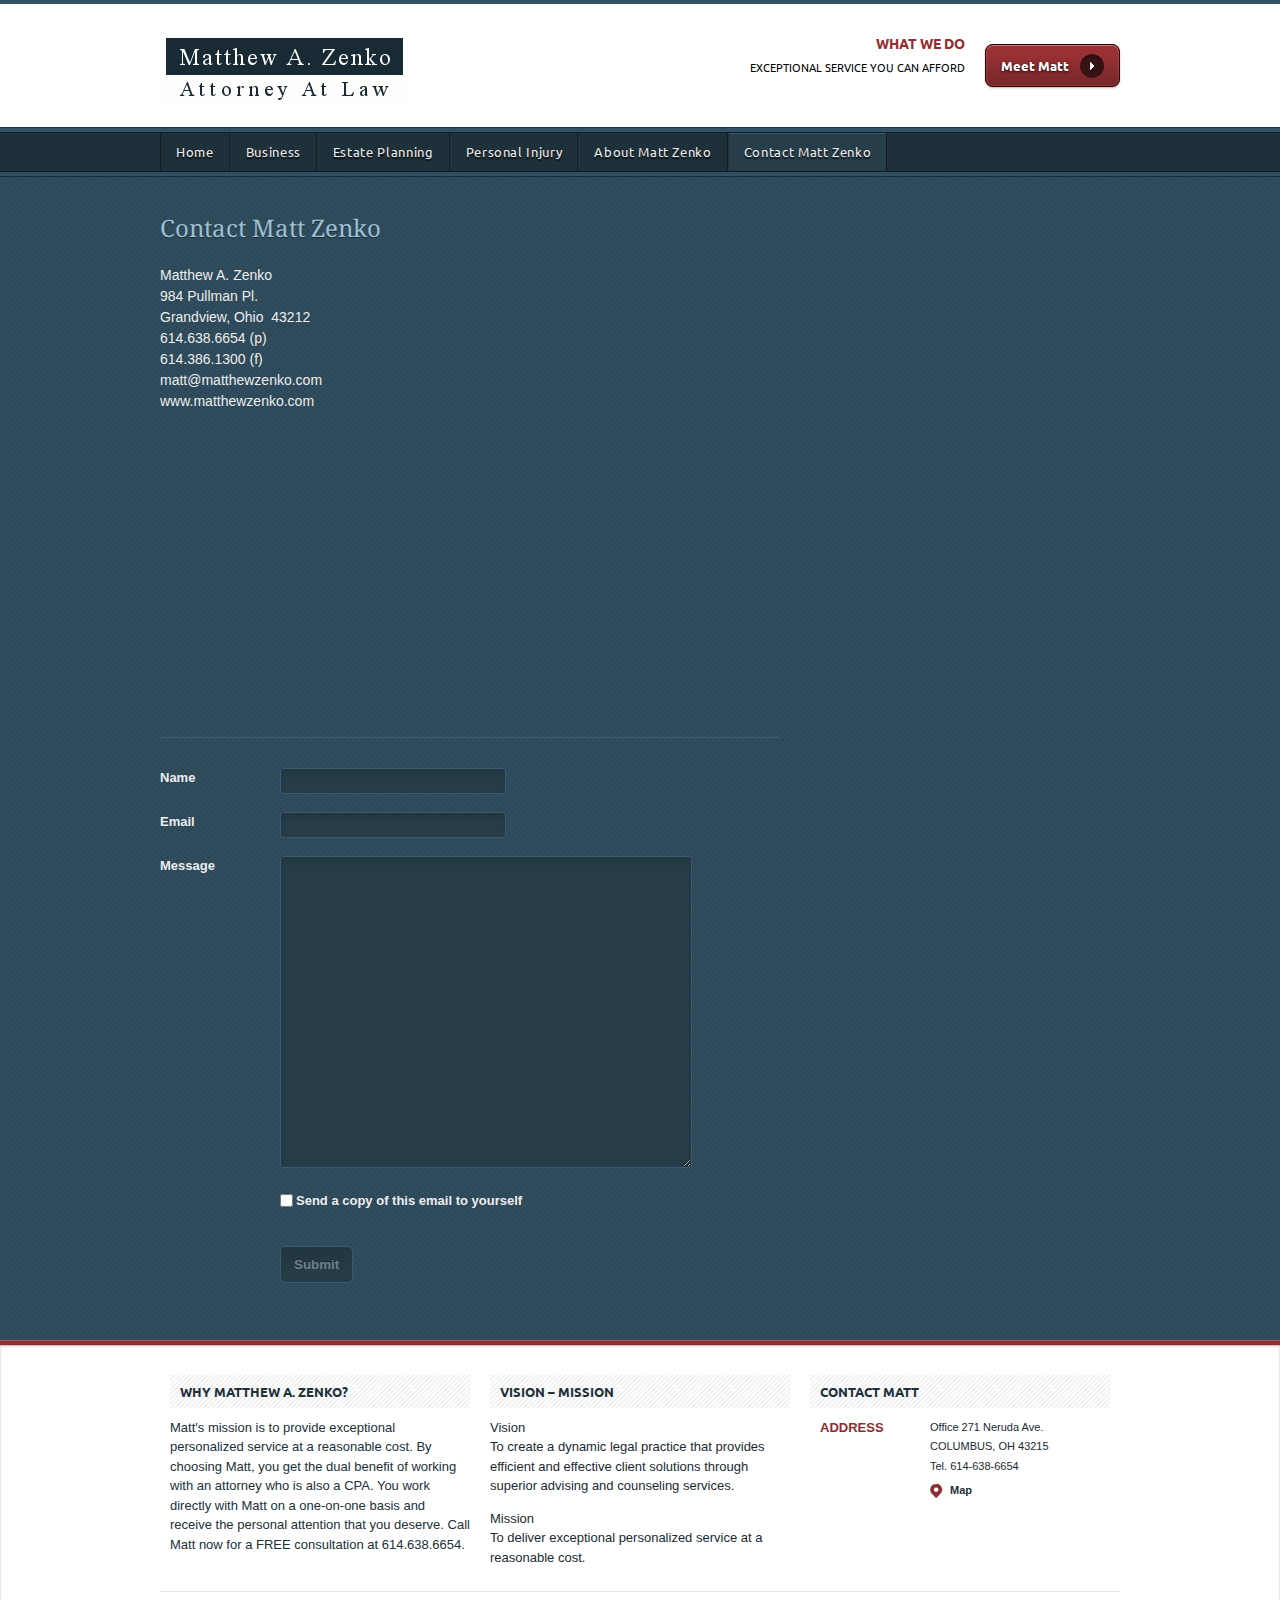
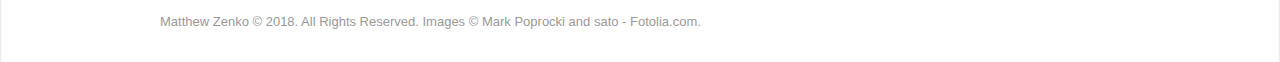
<file: contact-matt-zenko/index.html>
<!DOCTYPE html PUBLIC "-//W3C//DTD XHTML 1.0 Transitional//EN" "http://www.w3.org/TR/xhtml1/DTD/xhtml1-transitional.dtd">
<html xmlns="http://www.w3.org/1999/xhtml">
<head profile="http://gmpg.org/xfn/11">

<title>Contact Matt Zenko - Matthew Zenko</title>
<meta http-equiv="Content-Type" content="text/html; charset=UTF-8" />

<link rel="stylesheet" type="text/css" href="/wp-content/themes/empire/style.css" media="screen" />
<link rel="alternate" type="application/rss+xml" title="RSS 2.0" href="/feed/" />
<link rel="pingback" href="/xmlrpc.php" />
      

<!-- This site is optimized with the Yoast SEO plugin v12.7.1 - https://yoast.com/wordpress/plugins/seo/ -->
<meta name="robots" content="max-snippet:-1, max-image-preview:large, max-video-preview:-1"/>
<link rel="canonical" href="/contact-matt-zenko/" />
<meta property="og:locale" content="en_US" />
<meta property="og:type" content="article" />
<meta property="og:title" content="Contact Matt Zenko - Matthew Zenko" />
<meta property="og:description" content="Matthew A. Zenko 271 Neruda Avenue Columbus, Ohio  43215 614.638.6654 (p) 614.386.1300 (f) matt@matthewzenko.com www.matthewzenko.com &nbsp;" />
<meta property="og:url" content="http://www.matthewzenko.com/contact-matt-zenko/" />
<meta property="og:site_name" content="Matthew Zenko" />
<script type='application/ld+json' class='yoast-schema-graph yoast-schema-graph--main'>{"@context":"https://schema.org","@graph":[{"@type":"WebSite","@id":"http://www.matthewzenko.com/#website","url":"http://www.matthewzenko.com/","name":"Matthew Zenko","potentialAction":{"@type":"SearchAction","target":"http://www.matthewzenko.com/?s={search_term_string}","query-input":"required name=search_term_string"}},{"@type":"WebPage","@id":"http://www.matthewzenko.com/contact-matt-zenko/#webpage","url":"http://www.matthewzenko.com/contact-matt-zenko/","inLanguage":"en-US","name":"Contact Matt Zenko - Matthew Zenko","isPartOf":{"@id":"http://www.matthewzenko.com/#website"},"datePublished":"2013-08-15T01:21:41+00:00","dateModified":"2017-12-31T03:14:44+00:00"}]}</script>
<!-- / Yoast SEO plugin. -->

<link rel='dns-prefetch' href='//s.w.org' />
<link rel="alternate" type="application/rss+xml" title="Matthew Zenko &raquo; Contact Matt Zenko Comments Feed" href="/contact-matt-zenko/feed/" />
		<script type="text/javascript">
			window._wpemojiSettings = {"baseUrl":"https:\/\/s.w.org\/images\/core\/emoji\/12.0.0-1\/72x72\/","ext":".png","svgUrl":"https:\/\/s.w.org\/images\/core\/emoji\/12.0.0-1\/svg\/","svgExt":".svg","source":{"concatemoji":"https:\/\/www.matthewzenko.com\/wp-includes\/js\/wp-emoji-release.min.js?ver=5.3.1"}};
			!function(e,a,t){var r,n,o,i,p=a.createElement("canvas"),s=p.getContext&&p.getContext("2d");function c(e,t){var a=String.fromCharCode;s.clearRect(0,0,p.width,p.height),s.fillText(a.apply(this,e),0,0);var r=p.toDataURL();return s.clearRect(0,0,p.width,p.height),s.fillText(a.apply(this,t),0,0),r===p.toDataURL()}function l(e){if(!s||!s.fillText)return!1;switch(s.textBaseline="top",s.font="600 32px Arial",e){case"flag":return!c([127987,65039,8205,9895,65039],[127987,65039,8203,9895,65039])&&(!c([55356,56826,55356,56819],[55356,56826,8203,55356,56819])&&!c([55356,57332,56128,56423,56128,56418,56128,56421,56128,56430,56128,56423,56128,56447],[55356,57332,8203,56128,56423,8203,56128,56418,8203,56128,56421,8203,56128,56430,8203,56128,56423,8203,56128,56447]));case"emoji":return!c([55357,56424,55356,57342,8205,55358,56605,8205,55357,56424,55356,57340],[55357,56424,55356,57342,8203,55358,56605,8203,55357,56424,55356,57340])}return!1}function d(e){var t=a.createElement("script");t.src=e,t.defer=t.type="text/javascript",a.getElementsByTagName("head")[0].appendChild(t)}for(i=Array("flag","emoji"),t.supports={everything:!0,everythingExceptFlag:!0},o=0;o<i.length;o++)t.supports[i[o]]=l(i[o]),t.supports.everything=t.supports.everything&&t.supports[i[o]],"flag"!==i[o]&&(t.supports.everythingExceptFlag=t.supports.everythingExceptFlag&&t.supports[i[o]]);t.supports.everythingExceptFlag=t.supports.everythingExceptFlag&&!t.supports.flag,t.DOMReady=!1,t.readyCallback=function(){t.DOMReady=!0},t.supports.everything||(n=function(){t.readyCallback()},a.addEventListener?(a.addEventListener("DOMContentLoaded",n,!1),e.addEventListener("load",n,!1)):(e.attachEvent("onload",n),a.attachEvent("onreadystatechange",function(){"complete"===a.readyState&&t.readyCallback()})),(r=t.source||{}).concatemoji?d(r.concatemoji):r.wpemoji&&r.twemoji&&(d(r.twemoji),d(r.wpemoji)))}(window,document,window._wpemojiSettings);
		</script>
		<style type="text/css">
img.wp-smiley,
img.emoji {
	display: inline !important;
	border: none !important;
	box-shadow: none !important;
	height: 1em !important;
	width: 1em !important;
	margin: 0 .07em !important;
	vertical-align: -0.1em !important;
	background: none !important;
	padding: 0 !important;
}
</style>
	<link rel='stylesheet' id='wp-block-library-css'  href='/wp-includes/css/dist/block-library/style.min.css?ver=5.3.1' type='text/css' media='all' />
<script type='text/javascript' src='/wp-includes/js/jquery/jquery.js?ver=1.12.4-wp'></script>
<script type='text/javascript' src='/wp-includes/js/jquery/jquery-migrate.min.js?ver=1.4.1'></script>
<script type='text/javascript' src='/wp-content/themes/empire/includes/js/general.js?ver=5.3.1'></script>
<script type='text/javascript' src='http://maps.google.com/maps/api/js?sensor=false&#038;ver=5.3.1'></script>
<link rel='https://api.w.org/' href='/wp-json/' />
<link rel="EditURI" type="application/rsd+xml" title="RSD" href="/xmlrpc.php?rsd" />
<link rel="wlwmanifest" type="application/wlwmanifest+xml" href="/wp-includes/wlwmanifest.xml" /> 
<meta name="generator" content="WordPress 5.3.1" />
<link rel='shortlink' href='/?p=63' />
<link rel="alternate" type="application/json+oembed" href="/wp-json/oembed/1.0/embed?url=https%3A%2F%2F%2Fcontact-matt-zenko%2F" />
<link rel="alternate" type="text/xml+oembed" href="/wp-json/oembed/1.0/embed?url=https%3A%2F%2F%2Fcontact-matt-zenko%2F&#038;format=xml" />

<!-- Theme version -->
<meta name="generator" content="Empire 1.1.6" />
<meta name="generator" content="WooFramework 5.5.5" />
<style type="text/css">.recentcomments a{display:inline !important;padding:0 !important;margin:0 !important;}</style><!-- Woo Custom Styling -->
<style type="text/css">
body, #header, #footer-wrapper {background:#ffffff}
</style>

<!-- Google Webfonts -->
<link href="https://fonts.googleapis.com/css?family=Ubuntu:r,b,i,bi|Droid+Serif:r,b,i,bi" rel="stylesheet" type="text/css" />
<!-- Woo Custom Typography -->
<style type="text/css">
#navigation, #navigation .nav a, #tabs ul.wooTabs li a, .widget h3, #header-right { font-family: 'Ubuntu', arial, sans-serif; }
h1, h2, h3, h4, h5, h6, .post .title, .page .title, .archive_header, .post .post-date { font-family: 'Droid Serif', arial, sans-serif; }
</style>


<!-- Alt Stylesheet -->
<link href="/wp-content/themes/empire/styles/default.css" rel="stylesheet" type="text/css" />

<!-- Woo Shortcodes CSS -->
<link href="/wp-content/themes/empire/functions/css/shortcodes.css" rel="stylesheet" type="text/css" />

<!-- Custom Stylesheet -->
<link href="/wp-content/themes/empire/custom.css" rel="stylesheet" type="text/css" />

</head>

<body class="page-template page-template-template-contact page-template-template-contact-php page page-id-63 unknown alt-style-default layout-left-content">

<div id="wrapper">

	           
	<div id="header">
 		
 		<div class="col-full">
 		       
			<div id="logo">
		       
							<a href="/" title="">
					<img src="/wp-content/uploads/2013/02/logo.gif" alt="Matthew Zenko" />
				</a>
	        	        
	        				<span class="site-title"><a href="/">Matthew Zenko</a></span>
	        				<span class="site-description"></span>
		      	
			</div><!-- /#logo -->
		       
				        
	        	        <div id="header-right">
	        	
	        		        	<div class="fl">
	        		<p><strong>What We Do</strong><br />EXCEPTIONAL SERVICE YOU CAN AFFORD</p>	        	</div><!-- /.fl -->
	        		        	
	        		        	<div class="fr">
	        		<a href="/about-matt-zenko/"><span>Meet Matt</span></a>
	        	</div><!-- /.fr -->
	        		        	
	        </div><!-- /#header-right -->
	        			        
        </div><!-- /.col-full -->
       
	</div><!-- /#header -->
    
    <div id="navigation-out">
    
		<div id="navigation">
		
			<div class="col-full">
		
				        <ul id="main-nav" class="nav fl">
						            		            <li class="page_item"><a href="/">Home</a></li>
		            <li class="page_item page-item-18"><a href="/business/">Business</a></li>
<li class="page_item page-item-2"><a href="/sample-page/">Estate Planning</a></li>
<li class="page_item page-item-22"><a href="/personal-injury/">Personal Injury</a></li>
<li class="page_item page-item-61"><a href="/about-matt-zenko/">About Matt Zenko</a></li>
<li class="page_item page-item-63 current_page_item"><a href="/contact-matt-zenko/" aria-current="page">Contact Matt Zenko</a></li>
	        </ul><!-- /#nav -->
	        			       
	        

	        
	        </div><!-- /.col-full -->
	        
		</div><!-- /#navigation -->
		
	</div><!-- /#navigation-out -->
<script type="text/javascript">
<!--//--><![CDATA[//><!--
jQuery(document).ready(function() {
	jQuery( 'form#contactForm').submit(function() {
		jQuery( 'form#contactForm .error').remove();
		var hasError = false;
		jQuery( '.requiredField').each(function() {
			if(jQuery.trim(jQuery(this).val()) == '') {
				var labelText = jQuery(this).prev( 'label').text();
				jQuery(this).parent().append( '<span class="error">You forgot to enter your '+labelText+'.</span>' );
				jQuery(this).addClass( 'inputError' );
				hasError = true;
			} else if(jQuery(this).hasClass( 'email')) {
				var emailReg = /^([\w-\.]+@([\w-]+\.)+[\w-]{2,4})?$/;
				if(!emailReg.test(jQuery.trim(jQuery(this).val()))) {
					var labelText = jQuery(this).prev( 'label').text();
					jQuery(this).parent().append( '<span class="error">You entered an invalid '+labelText+'.</span>' );
					jQuery(this).addClass( 'inputError' );
					hasError = true;
				}
			}
		});
		if(!hasError) {
			var formInput = jQuery(this).serialize();
			jQuery.post(jQuery(this).attr( 'action'),formInput, function(data){
				jQuery( 'form#contactForm').slideUp( "fast", function() {				   
					jQuery(this).before( '<p class="tick"><strong>Thanks!</strong> Your email was successfully sent.</p>' );
				});
			});
		}
		
		return false;
		
	});
});
//-->!]]>
</script>

    <div id="content" class="col-full">
		<div id="main" class="col-left">
			
		  

            <div id="contact-page" class="post">
                
                        
                                
                                    
					    <h1 class="title">Contact Matt Zenko</h1>
                    	
                        <div class="entry">
	                        <p>Matthew A. Zenko<br />
984 Pullman Pl.<br />
Grandview, Ohio  43212<br />
614.638.6654 (p)<br />
614.386.1300 (f)<br />
matt@matthewzenko.com<br />
www.matthewzenko.com</p>
<p>&nbsp;</p>
                        </div>
                        
                	                	                	 
    <div id="single_map_canvas" style="width:100%; height: 250px"></div>
        <script src="/wp-content/themes/empire/includes/js/markers.js" type="text/javascript"></script>
    <script type="text/javascript">
		jQuery(document).ready(function(){
			function initialize() {
				
				
							
			  				  	
			  	var myLatlng = new google.maps.LatLng(39.949704,-82.996649);
				var myOptions = {
				  zoom: 9,
				  center: myLatlng,
				  mapTypeId: google.maps.MapTypeId.ROADMAP				};
			  	var map = new google.maps.Map(document.getElementById("single_map_canvas"),  myOptions);
							  	
							 
			  		var point = new google.maps.LatLng(39.949704,-82.996649);
	  				var root = "http://www.matthewzenko.com/wp-content/themes/empire";
	  				var the_link = 'http://www.matthewzenko.com/contact-matt-zenko/';
	  					  					  					  					  				var the_title = 'Contact Matt Zenko'; 
	  				
	  						 		var color = 'red';
			 		createMarker(map,point,root,the_link,the_title,color);
			 				
										

			  }
			  function handleNoFlash(errorCode) {
				  if (errorCode == FLASH_UNAVAILABLE) {
					alert("Error: Flash doesn't appear to be supported by your browser");
					return;
				  }
				 }

			
		
		initialize();
			
		});
	jQuery(window).load(function(){
			
		var newHeight = jQuery('#featured-content').height();
		newHeight = newHeight - 5;
		if(newHeight > 300){
			jQuery('#single_map_canvas').height(newHeight);
		}
		
	});

	</script>

                	<div class="woo-sc-hr"></div>                	
                                        
                                        
                
                    <form action="/contact-matt-zenko/" id="contactForm" method="post">
                
                        <ol class="forms">
                            <li><label for="contactName">Name</label>
                                <input type="text" name="contactName" id="contactName" value="" class="txt requiredField" />
                                                            </li>
                            
                            <li><label for="email">Email</label>
                                <input type="text" name="email" id="email" value="" class="txt requiredField email" />
                                                            </li>
                            
                            <li class="textarea"><label for="commentsText">Message</label>
                                <textarea name="comments" id="commentsText" rows="20" cols="30" class="requiredField"></textarea>
                                                            </li>
                            <li class="inline"><input type="checkbox" name="sendCopy" id="sendCopy" value="true" /><label for="sendCopy">Send a copy of this email to yourself</label></li>
                            <li class="screenReader"><label for="checking" class="screenReader">If you want to submit this form, do not enter anything in this field</label><input type="text" name="checking" id="checking" class="screenReader" value="" /></li>
                            <li class="buttons"><input type="hidden" name="submitted" id="submitted" value="true" /><input class="submit button" type="submit" value="Submit" /></li>
                        </ol>
                    </form>
                                                    
            </div><!-- /#contact-page -->                
		</div><!-- /#main -->

 

    </div><!-- /#content -->

	
	</div><!-- /#wrapper --> 

	
	   	
  	<div id="footer-wrapper">
  	
		<div id="footer-widgets" class="col-full col-3">
					
						
					
			<div class="block footer-widget-1">
	        	<div id="text-3" class="widget widget_text"><h3>Why Matthew A. Zenko?</h3>			<div class="textwidget">Matt's mission is to provide exceptional personalized service at a reasonable cost.  By choosing Matt, you get the dual benefit of working with an attorney who is also a CPA.  You work directly with Matt on a one-on-one basis and receive the personal attention that you deserve.  Call Matt now for a FREE consultation at 614.638.6654.</div>
		</div>    
			</div>
			        
		        						
					
			<div class="block footer-widget-2">
	        	<div id="text-4" class="widget widget_text"><h3>Vision &#8211; Mission </h3>			<div class="textwidget"><p>Vision<br />
To create a dynamic legal practice that provides efficient and effective client solutions through superior advising and counseling services.</p>
<p>Mission<br />
To deliver exceptional personalized service at a reasonable cost.</p>
</div>
		</div>    
			</div>
			        
		        						
					
			<div class="block footer-widget-3">
	        			<div id="woo_contactus-2" class="widget widget_woo_contactus">		<h3>Contact Matt</h3>		<div class="contact-widget">
			
			<div class="fl">
				<span class="sub-title">Address</span>
			</div>
			<div class="fr">
				<p>
					<span class="contact-widget-label">Office</span>
					<span class="contact-widget-text">271 Neruda Ave.<br />
COLUMBUS, OH 43215<br />
Tel. 614-638-6654</span>			
					<a href="/contact-matt-zenko/" class="map">Map</a>				</p>
			</div>
			
			<div class="fix"></div>

		</div>
		</div>   
        
			</div>
			        
		        				        		        
			<div class="fix"></div>
				
		</div><!-- /#footer-widgets  -->
	    	    
		<div id="footer" class="col-full">
				
			<div id="copyright" class="col-left">
			Matthew Zenko © 2018. All Rights Reserved. Images © Mark Poprocki and sato - Fotolia.com. 			</div>
			
			<div id="credit" class="col-right">
	        			</div>
						
		</div><!-- /#footer  -->
	
	</div><!-- /#footer-wrapper  -->
	
<script type='text/javascript' src='/wp-includes/js/comment-reply.min.js?ver=5.3.1'></script>
<script type='text/javascript' src='/wp-includes/js/wp-embed.min.js?ver=5.3.1'></script>
</body>
</html>
</file>
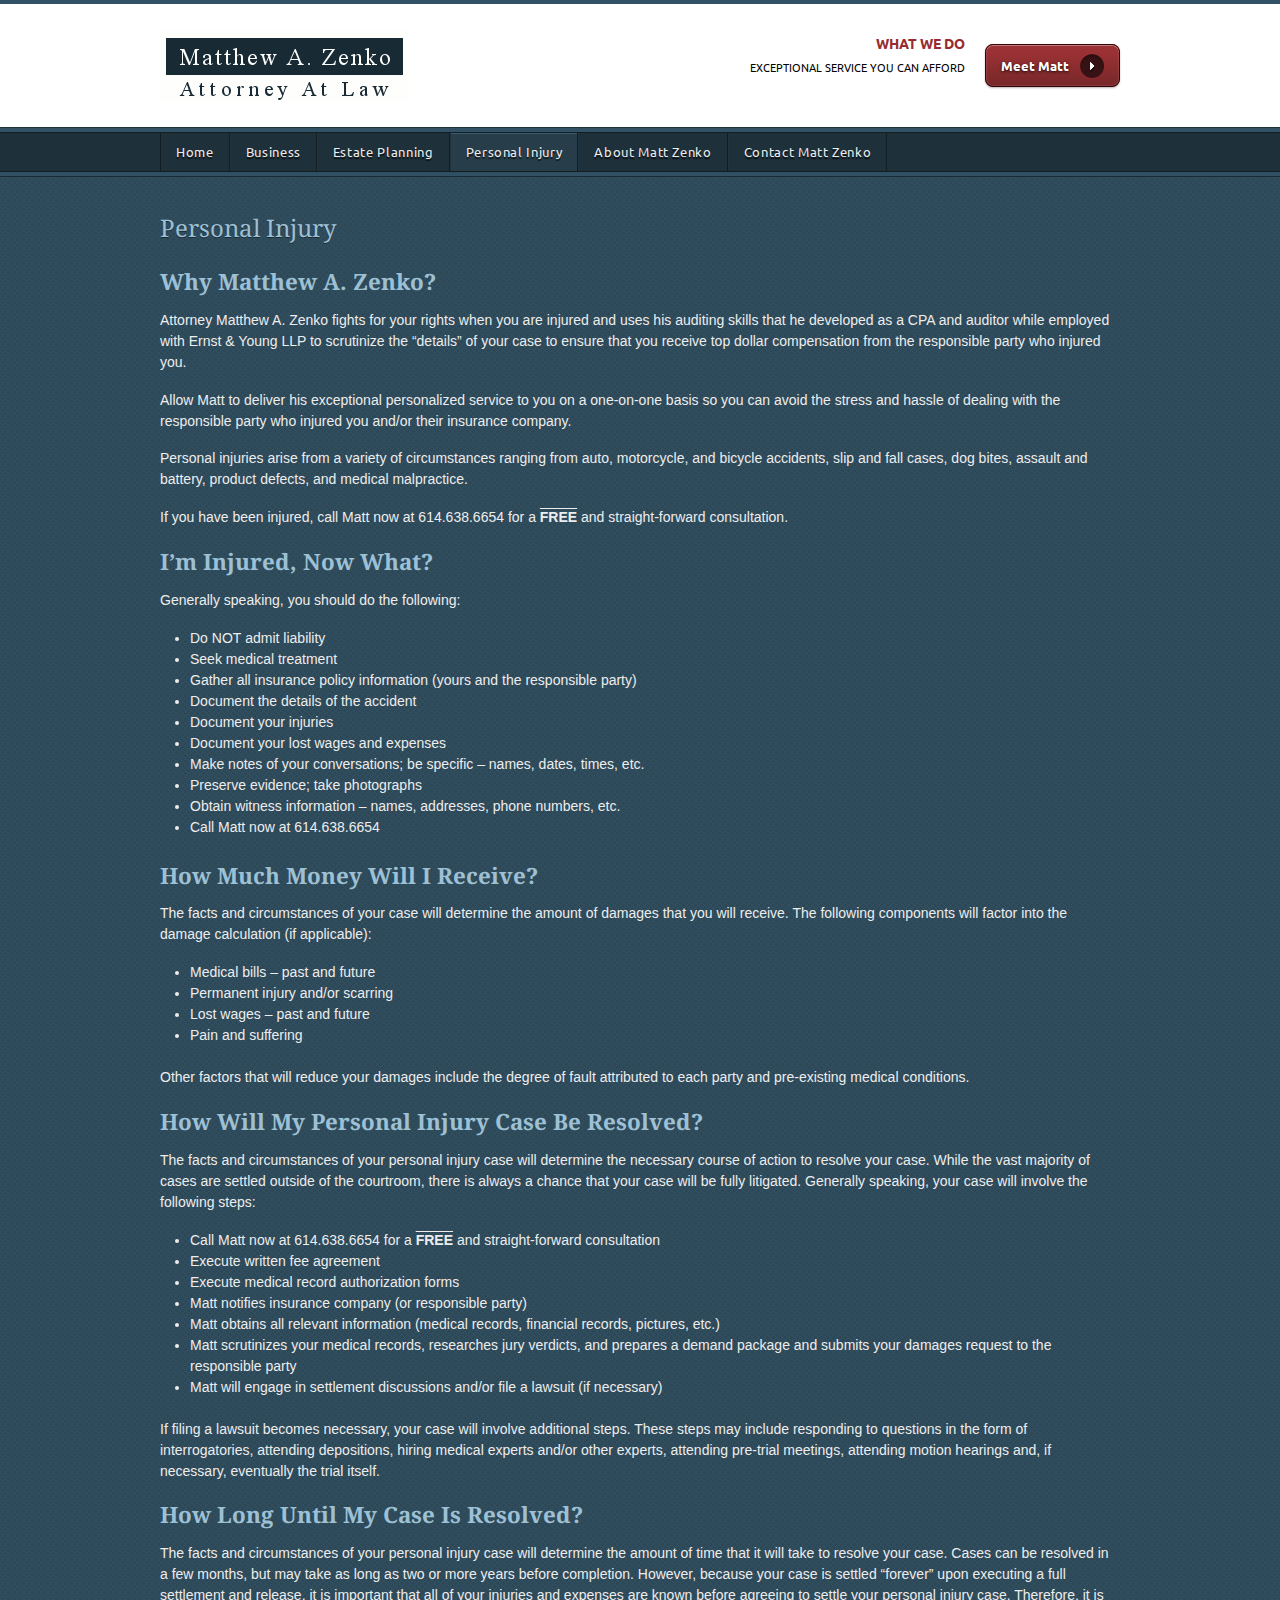
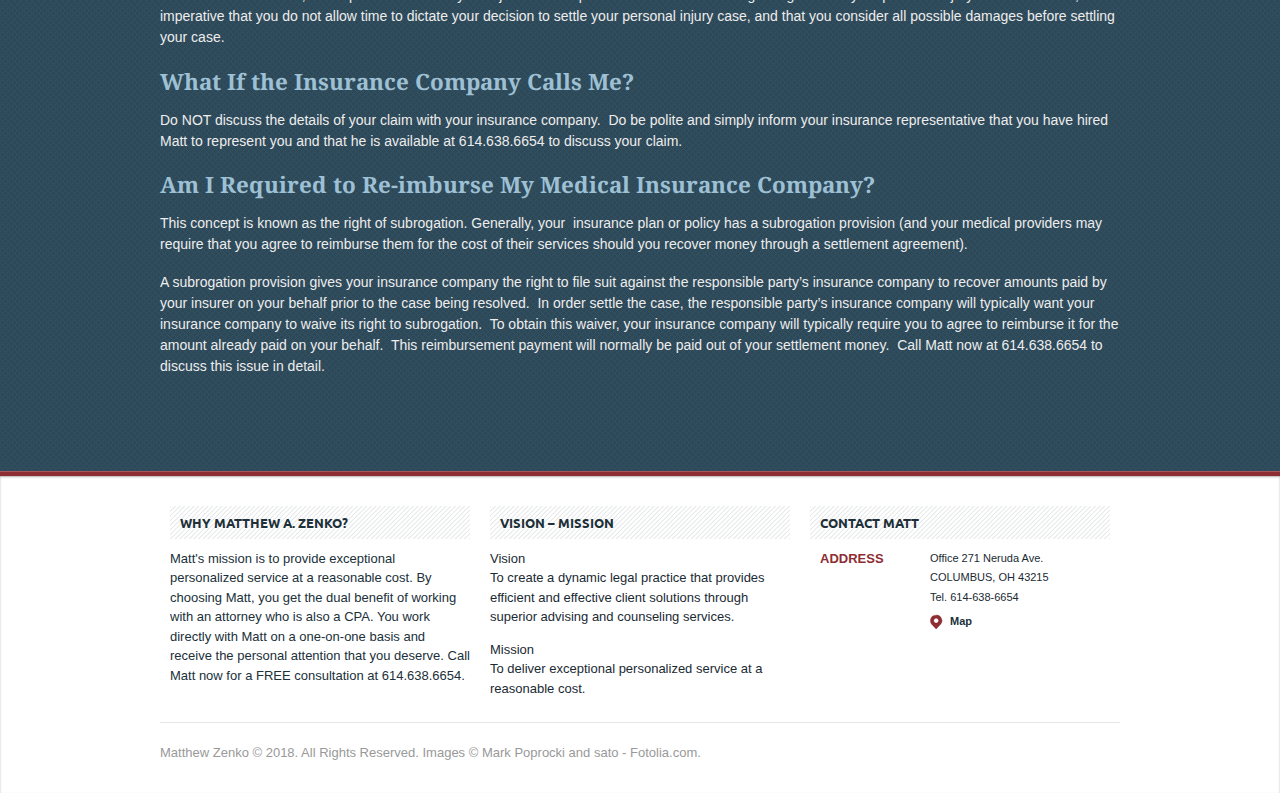
<file: personal-injury/index.html>
<!DOCTYPE html PUBLIC "-//W3C//DTD XHTML 1.0 Transitional//EN" "http://www.w3.org/TR/xhtml1/DTD/xhtml1-transitional.dtd">
<html xmlns="http://www.w3.org/1999/xhtml">
<head profile="http://gmpg.org/xfn/11">

<title>Personal Injury - Matthew Zenko</title>
<meta http-equiv="Content-Type" content="text/html; charset=UTF-8" />

<link rel="stylesheet" type="text/css" href="/wp-content/themes/empire/style.css" media="screen" />
<link rel="alternate" type="application/rss+xml" title="RSS 2.0" href="/feed/" />
<link rel="pingback" href="/xmlrpc.php" />
      

<!-- This site is optimized with the Yoast SEO plugin v12.7.1 - https://yoast.com/wordpress/plugins/seo/ -->
<meta name="robots" content="max-snippet:-1, max-image-preview:large, max-video-preview:-1"/>
<link rel="canonical" href="/personal-injury/" />
<meta property="og:locale" content="en_US" />
<meta property="og:type" content="article" />
<meta property="og:title" content="Personal Injury - Matthew Zenko" />
<meta property="og:description" content="Why Matthew A. Zenko? Attorney Matthew A. Zenko fights for your rights when you are injured and uses his auditing skills that he developed as a CPA and auditor while employed with Ernst &amp; Young LLP to scrutinize the &#8220;details&#8221; of your case to ensure that you receive top dollar compensation from the responsible party who injured you. &hellip;" />
<meta property="og:url" content="http://www.matthewzenko.com/personal-injury/" />
<meta property="og:site_name" content="Matthew Zenko" />
<script type='application/ld+json' class='yoast-schema-graph yoast-schema-graph--main'>{"@context":"https://schema.org","@graph":[{"@type":"WebSite","@id":"http://www.matthewzenko.com/#website","url":"http://www.matthewzenko.com/","name":"Matthew Zenko","potentialAction":{"@type":"SearchAction","target":"http://www.matthewzenko.com/?s={search_term_string}","query-input":"required name=search_term_string"}},{"@type":"WebPage","@id":"http://www.matthewzenko.com/personal-injury/#webpage","url":"http://www.matthewzenko.com/personal-injury/","inLanguage":"en-US","name":"Personal Injury - Matthew Zenko","isPartOf":{"@id":"http://www.matthewzenko.com/#website"},"datePublished":"2013-08-01T01:52:00+00:00","dateModified":"2013-08-15T01:24:43+00:00"}]}</script>
<!-- / Yoast SEO plugin. -->

<link rel='dns-prefetch' href='//s.w.org' />
<link rel="alternate" type="application/rss+xml" title="Matthew Zenko &raquo; Personal Injury Comments Feed" href="/personal-injury/feed/" />
		<script type="text/javascript">
			window._wpemojiSettings = {"baseUrl":"https:\/\/s.w.org\/images\/core\/emoji\/12.0.0-1\/72x72\/","ext":".png","svgUrl":"https:\/\/s.w.org\/images\/core\/emoji\/12.0.0-1\/svg\/","svgExt":".svg","source":{"concatemoji":"https:\/\/www.matthewzenko.com\/wp-includes\/js\/wp-emoji-release.min.js?ver=5.3.1"}};
			!function(e,a,t){var r,n,o,i,p=a.createElement("canvas"),s=p.getContext&&p.getContext("2d");function c(e,t){var a=String.fromCharCode;s.clearRect(0,0,p.width,p.height),s.fillText(a.apply(this,e),0,0);var r=p.toDataURL();return s.clearRect(0,0,p.width,p.height),s.fillText(a.apply(this,t),0,0),r===p.toDataURL()}function l(e){if(!s||!s.fillText)return!1;switch(s.textBaseline="top",s.font="600 32px Arial",e){case"flag":return!c([127987,65039,8205,9895,65039],[127987,65039,8203,9895,65039])&&(!c([55356,56826,55356,56819],[55356,56826,8203,55356,56819])&&!c([55356,57332,56128,56423,56128,56418,56128,56421,56128,56430,56128,56423,56128,56447],[55356,57332,8203,56128,56423,8203,56128,56418,8203,56128,56421,8203,56128,56430,8203,56128,56423,8203,56128,56447]));case"emoji":return!c([55357,56424,55356,57342,8205,55358,56605,8205,55357,56424,55356,57340],[55357,56424,55356,57342,8203,55358,56605,8203,55357,56424,55356,57340])}return!1}function d(e){var t=a.createElement("script");t.src=e,t.defer=t.type="text/javascript",a.getElementsByTagName("head")[0].appendChild(t)}for(i=Array("flag","emoji"),t.supports={everything:!0,everythingExceptFlag:!0},o=0;o<i.length;o++)t.supports[i[o]]=l(i[o]),t.supports.everything=t.supports.everything&&t.supports[i[o]],"flag"!==i[o]&&(t.supports.everythingExceptFlag=t.supports.everythingExceptFlag&&t.supports[i[o]]);t.supports.everythingExceptFlag=t.supports.everythingExceptFlag&&!t.supports.flag,t.DOMReady=!1,t.readyCallback=function(){t.DOMReady=!0},t.supports.everything||(n=function(){t.readyCallback()},a.addEventListener?(a.addEventListener("DOMContentLoaded",n,!1),e.addEventListener("load",n,!1)):(e.attachEvent("onload",n),a.attachEvent("onreadystatechange",function(){"complete"===a.readyState&&t.readyCallback()})),(r=t.source||{}).concatemoji?d(r.concatemoji):r.wpemoji&&r.twemoji&&(d(r.twemoji),d(r.wpemoji)))}(window,document,window._wpemojiSettings);
		</script>
		<style type="text/css">
img.wp-smiley,
img.emoji {
	display: inline !important;
	border: none !important;
	box-shadow: none !important;
	height: 1em !important;
	width: 1em !important;
	margin: 0 .07em !important;
	vertical-align: -0.1em !important;
	background: none !important;
	padding: 0 !important;
}
</style>
	<link rel='stylesheet' id='wp-block-library-css'  href='/wp-includes/css/dist/block-library/style.min.css?ver=5.3.1' type='text/css' media='all' />
<script type='text/javascript' src='/wp-includes/js/jquery/jquery.js?ver=1.12.4-wp'></script>
<script type='text/javascript' src='/wp-includes/js/jquery/jquery-migrate.min.js?ver=1.4.1'></script>
<script type='text/javascript' src='/wp-content/themes/empire/includes/js/general.js?ver=5.3.1'></script>
<script type='text/javascript' src='http://maps.google.com/maps/api/js?sensor=false&#038;ver=5.3.1'></script>
<link rel='https://api.w.org/' href='/wp-json/' />
<link rel="EditURI" type="application/rsd+xml" title="RSD" href="/xmlrpc.php?rsd" />
<link rel="wlwmanifest" type="application/wlwmanifest+xml" href="/wp-includes/wlwmanifest.xml" /> 
<meta name="generator" content="WordPress 5.3.1" />
<link rel='shortlink' href='/?p=22' />
<link rel="alternate" type="application/json+oembed" href="/wp-json/oembed/1.0/embed?url=https%3A%2F%2F%2Fpersonal-injury%2F" />
<link rel="alternate" type="text/xml+oembed" href="/wp-json/oembed/1.0/embed?url=https%3A%2F%2F%2Fpersonal-injury%2F&#038;format=xml" />

<!-- Theme version -->
<meta name="generator" content="Empire 1.1.6" />
<meta name="generator" content="WooFramework 5.5.5" />
<style type="text/css">.recentcomments a{display:inline !important;padding:0 !important;margin:0 !important;}</style><!-- Woo Custom Styling -->
<style type="text/css">
body, #header, #footer-wrapper {background:#ffffff}
</style>

<!-- Google Webfonts -->
<link href="https://fonts.googleapis.com/css?family=Ubuntu:r,b,i,bi|Droid+Serif:r,b,i,bi" rel="stylesheet" type="text/css" />
<!-- Woo Custom Typography -->
<style type="text/css">
#navigation, #navigation .nav a, #tabs ul.wooTabs li a, .widget h3, #header-right { font-family: 'Ubuntu', arial, sans-serif; }
h1, h2, h3, h4, h5, h6, .post .title, .page .title, .archive_header, .post .post-date { font-family: 'Droid Serif', arial, sans-serif; }
</style>


<!-- Alt Stylesheet -->
<link href="/wp-content/themes/empire/styles/default.css" rel="stylesheet" type="text/css" />

<!-- Woo Shortcodes CSS -->
<link href="/wp-content/themes/empire/functions/css/shortcodes.css" rel="stylesheet" type="text/css" />

<!-- Custom Stylesheet -->
<link href="/wp-content/themes/empire/custom.css" rel="stylesheet" type="text/css" />

</head>

<body class="page-template page-template-template-fullwidth page-template-template-fullwidth-php page page-id-22 unknown alt-style-default layout-left-content">

<div id="wrapper">

	           
	<div id="header">
 		
 		<div class="col-full">
 		       
			<div id="logo">
		       
							<a href="/" title="">
					<img src="/wp-content/uploads/2013/02/logo.gif" alt="Matthew Zenko" />
				</a>
	        	        
	        				<span class="site-title"><a href="/">Matthew Zenko</a></span>
	        				<span class="site-description"></span>
		      	
			</div><!-- /#logo -->
		       
				        
	        	        <div id="header-right">
	        	
	        		        	<div class="fl">
	        		<p><strong>What We Do</strong><br />EXCEPTIONAL SERVICE YOU CAN AFFORD</p>	        	</div><!-- /.fl -->
	        		        	
	        		        	<div class="fr">
	        		<a href="/about-matt-zenko/"><span>Meet Matt</span></a>
	        	</div><!-- /.fr -->
	        		        	
	        </div><!-- /#header-right -->
	        			        
        </div><!-- /.col-full -->
       
	</div><!-- /#header -->
    
    <div id="navigation-out">
    
		<div id="navigation">
		
			<div class="col-full">
		
				        <ul id="main-nav" class="nav fl">
						            		            <li class="page_item"><a href="/">Home</a></li>
		            <li class="page_item page-item-18"><a href="/business/">Business</a></li>
<li class="page_item page-item-2"><a href="/sample-page/">Estate Planning</a></li>
<li class="page_item page-item-22 current_page_item"><a href="/personal-injury/" aria-current="page">Personal Injury</a></li>
<li class="page_item page-item-61"><a href="/about-matt-zenko/">About Matt Zenko</a></li>
<li class="page_item page-item-63"><a href="/contact-matt-zenko/">Contact Matt Zenko</a></li>
	        </ul><!-- /#nav -->
	        			       
	        

	        
	        </div><!-- /.col-full -->
	        
		</div><!-- /#navigation -->
		
	</div><!-- /#navigation-out -->       
    <div id="content" class="page col-full">
		<div id="main" class="fullwidth">
            
		  

                                                                                                
                <div class="post-22 page type-page status-publish hentry">

				    <h1 class="title">Personal Injury</h1>
                    
                    <div class="entry">
	                	<h3><strong>Why Matthew A. Zenko?</strong></h3>
<p>Attorney Matthew A. Zenko fights for your rights when you are injured and uses his auditing skills that he developed as a CPA and auditor while employed with Ernst &amp; Young LLP to scrutinize the &#8220;details&#8221; of your case to ensure that you receive top dollar compensation from the responsible party who injured you.</p>
<p>Allow Matt to deliver his exceptional personalized service to you on a one-on-one basis so you can avoid the stress and hassle of dealing with the responsible party who injured you and/or their insurance company.</p>
<p>Personal injuries arise from a variety of circumstances ranging from auto, motorcycle, and bicycle accidents, slip and fall cases, dog bites, assault and battery, product defects, and medical malpractice.</p>
<p>If you have been injured, call Matt now at 614.638.6654 for a <span style="text-decoration: underline;"><strong>FREE</strong></span> and straight-forward consultation.<br />
<strong></strong></p>
<h3><strong>I&#8217;m Injured, Now What?</strong></h3>
<p>Generally speaking, you should do the following:</p>
<ul>
<li>Do NOT admit liability</li>
<li>Seek medical treatment</li>
<li>Gather all insurance policy information (yours and the responsible party)</li>
<li>Document the details of the accident</li>
<li>Document your injuries</li>
<li>Document your lost wages and expenses</li>
<li>Make notes of your conversations; be specific – names, dates, times, etc.</li>
<li>Preserve evidence; take photographs</li>
<li>Obtain witness information – names, addresses, phone numbers, etc.</li>
<li>Call Matt now at 614.638.6654</li>
</ul>
<h3><strong>How Much Money Will I Receive?</strong></h3>
<p>The facts and circumstances of your case will determine the amount of damages that you will receive. The following components will factor into the damage calculation (if applicable):</p>
<ul>
<li>Medical bills – past and future</li>
<li>Permanent injury and/or scarring</li>
<li>Lost wages – past and future</li>
<li>Pain and suffering</li>
</ul>
<p>Other factors that will reduce your damages include the degree of fault attributed to each party and pre-existing medical conditions.</p>
<h3><strong> How Will My Personal Injury Case Be Resolved?</strong></h3>
<p>The facts and circumstances of your personal injury case will determine the necessary course of action to resolve your case. While the vast majority of cases are settled outside of the courtroom, there is always a chance that your case will be fully litigated. Generally speaking, your case will involve the following steps:</p>
<ul>
<li>Call Matt now at 614.638.6654 for a <span style="text-decoration: underline;"><strong>FREE</strong></span> and straight-forward consultation</li>
<li>Execute written fee agreement</li>
<li>Execute medical record authorization forms</li>
<li>Matt notifies insurance company (or responsible party)</li>
<li>Matt obtains all relevant information (medical records, financial records, pictures, etc.)</li>
<li>Matt scrutinizes your medical records, researches jury verdicts, and prepares a demand package and submits your damages request to the responsible party</li>
<li>Matt will engage in settlement discussions and/or file a lawsuit (if necessary)</li>
</ul>
<p>If filing a lawsuit becomes necessary, your case will involve additional steps. These steps may include responding to questions in the form of interrogatories, attending depositions, hiring medical experts and/or other experts, attending pre-trial meetings, attending motion hearings and, if necessary, eventually the trial itself.</p>
<h3><strong> How Long Until My Case Is Resolved?</strong></h3>
<p>The facts and circumstances of your personal injury case will determine the amount of time that it will take to resolve your case. Cases can be resolved in a few months, but may take as long as two or more years before completion. However, because your case is settled &#8220;forever&#8221; upon executing a full settlement and release, it is important that all of your injuries and expenses are known before agreeing to settle your personal injury case. Therefore, it is imperative that you do not allow time to dictate your decision to settle your personal injury case, and that you consider all possible damages before settling your case.</p>
<h3><strong>What If the Insurance Company Calls Me?</strong></h3>
<p>Do NOT discuss the details of your claim with your insurance company.  Do be polite and simply inform your insurance representative that you have hired Matt to represent you and that he is available at 614.638.6654 to discuss your claim.</p>
<h3><strong>Am I Required to Re-imburse My Medical Insurance Company?<br />
</strong></h3>
<p>This concept is known as the right of subrogation. Generally, your  insurance plan or policy has a subrogation provision (and your medical providers may require that you agree to reimburse them for the cost of their services should you recover money through a settlement agreement).</p>
<p>A subrogation provision gives your insurance company the right to file suit against the responsible party’s insurance company to recover amounts paid by your insurer on your behalf prior to the case being resolved.  In order settle the case, the responsible party’s insurance company will typically want your insurance company to waive its right to subrogation.  To obtain this waiver, your insurance company will typically require you to agree to reimburse it for the amount already paid on your behalf.  This reimbursement payment will normally be paid out of your settlement money.  Call Matt now at 614.638.6654 to discuss this issue in detail.</p>
<p>&nbsp;</p>
	               	</div><!-- /.entry -->

					
                </div><!-- /.post -->
                                                    
			  
        
		</div><!-- /#main -->
		
    </div><!-- /#content -->
		
	
	</div><!-- /#wrapper --> 

	
	   	
  	<div id="footer-wrapper">
  	
		<div id="footer-widgets" class="col-full col-3">
					
						
					
			<div class="block footer-widget-1">
	        	<div id="text-3" class="widget widget_text"><h3>Why Matthew A. Zenko?</h3>			<div class="textwidget">Matt's mission is to provide exceptional personalized service at a reasonable cost.  By choosing Matt, you get the dual benefit of working with an attorney who is also a CPA.  You work directly with Matt on a one-on-one basis and receive the personal attention that you deserve.  Call Matt now for a FREE consultation at 614.638.6654.</div>
		</div>    
			</div>
			        
		        						
					
			<div class="block footer-widget-2">
	        	<div id="text-4" class="widget widget_text"><h3>Vision &#8211; Mission </h3>			<div class="textwidget"><p>Vision<br />
To create a dynamic legal practice that provides efficient and effective client solutions through superior advising and counseling services.</p>
<p>Mission<br />
To deliver exceptional personalized service at a reasonable cost.</p>
</div>
		</div>    
			</div>
			        
		        						
					
			<div class="block footer-widget-3">
	        			<div id="woo_contactus-2" class="widget widget_woo_contactus">		<h3>Contact Matt</h3>		<div class="contact-widget">
			
			<div class="fl">
				<span class="sub-title">Address</span>
			</div>
			<div class="fr">
				<p>
					<span class="contact-widget-label">Office</span>
					<span class="contact-widget-text">271 Neruda Ave.<br />
COLUMBUS, OH 43215<br />
Tel. 614-638-6654</span>			
					<a href="/contact-matt-zenko/" class="map">Map</a>				</p>
			</div>
			
			<div class="fix"></div>

		</div>
		</div>   
        
			</div>
			        
		        				        		        
			<div class="fix"></div>
				
		</div><!-- /#footer-widgets  -->
	    	    
		<div id="footer" class="col-full">
				
			<div id="copyright" class="col-left">
			Matthew Zenko © 2018. All Rights Reserved. Images © Mark Poprocki and sato - Fotolia.com. 			</div>
			
			<div id="credit" class="col-right">
	        			</div>
						
		</div><!-- /#footer  -->
	
	</div><!-- /#footer-wrapper  -->
	
<script type='text/javascript' src='/wp-includes/js/comment-reply.min.js?ver=5.3.1'></script>
<script type='text/javascript' src='/wp-includes/js/wp-embed.min.js?ver=5.3.1'></script>
</body>
</html>
</file>
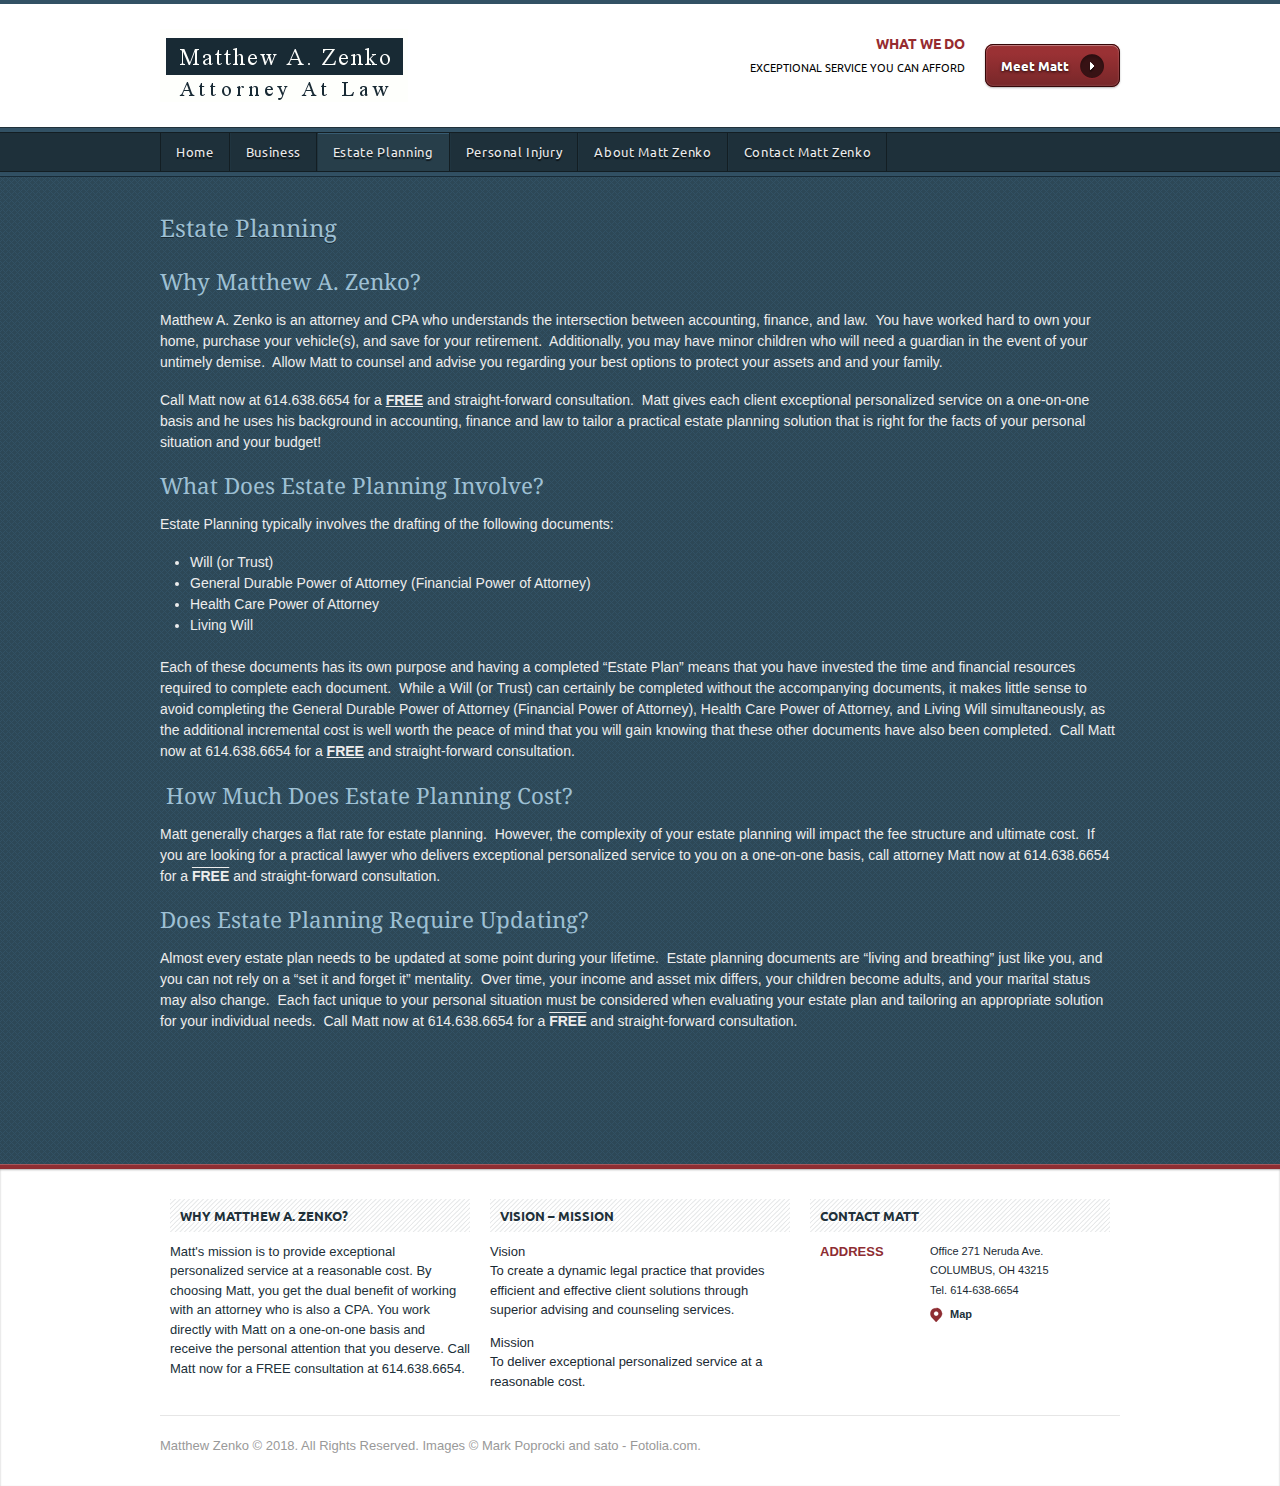
<file: sample-page/index.html>
<!DOCTYPE html PUBLIC "-//W3C//DTD XHTML 1.0 Transitional//EN" "http://www.w3.org/TR/xhtml1/DTD/xhtml1-transitional.dtd">
<html xmlns="http://www.w3.org/1999/xhtml">
<head profile="http://gmpg.org/xfn/11">

<title>Estate Planning - Matthew Zenko</title>
<meta http-equiv="Content-Type" content="text/html; charset=UTF-8" />

<link rel="stylesheet" type="text/css" href="/wp-content/themes/empire/style.css" media="screen" />
<link rel="alternate" type="application/rss+xml" title="RSS 2.0" href="/feed/" />
<link rel="pingback" href="/xmlrpc.php" />
      

<!-- This site is optimized with the Yoast SEO plugin v12.7.1 - https://yoast.com/wordpress/plugins/seo/ -->
<meta name="robots" content="max-snippet:-1, max-image-preview:large, max-video-preview:-1"/>
<link rel="canonical" href="/sample-page/" />
<meta property="og:locale" content="en_US" />
<meta property="og:type" content="article" />
<meta property="og:title" content="Estate Planning - Matthew Zenko" />
<meta property="og:description" content="Why Matthew A. Zenko? Matthew A. Zenko is an attorney and CPA who understands the intersection between accounting, finance, and law.  You have worked hard to own your home, purchase your vehicle(s), and save for your retirement.  Additionally, you may have minor children who will need a guardian in the event of your untimely demise.  &hellip;" />
<meta property="og:url" content="http://www.matthewzenko.com/sample-page/" />
<meta property="og:site_name" content="Matthew Zenko" />
<script type='application/ld+json' class='yoast-schema-graph yoast-schema-graph--main'>{"@context":"https://schema.org","@graph":[{"@type":"WebSite","@id":"http://www.matthewzenko.com/#website","url":"http://www.matthewzenko.com/","name":"Matthew Zenko","potentialAction":{"@type":"SearchAction","target":"http://www.matthewzenko.com/?s={search_term_string}","query-input":"required name=search_term_string"}},{"@type":"WebPage","@id":"http://www.matthewzenko.com/sample-page/#webpage","url":"http://www.matthewzenko.com/sample-page/","inLanguage":"en-US","name":"Estate Planning - Matthew Zenko","isPartOf":{"@id":"http://www.matthewzenko.com/#website"},"datePublished":"2013-02-11T14:31:18+00:00","dateModified":"2013-08-15T01:11:09+00:00"}]}</script>
<!-- / Yoast SEO plugin. -->

<link rel='dns-prefetch' href='//s.w.org' />
		<script type="text/javascript">
			window._wpemojiSettings = {"baseUrl":"https:\/\/s.w.org\/images\/core\/emoji\/12.0.0-1\/72x72\/","ext":".png","svgUrl":"https:\/\/s.w.org\/images\/core\/emoji\/12.0.0-1\/svg\/","svgExt":".svg","source":{"concatemoji":"https:\/\/www.matthewzenko.com\/wp-includes\/js\/wp-emoji-release.min.js?ver=5.3.1"}};
			!function(e,a,t){var r,n,o,i,p=a.createElement("canvas"),s=p.getContext&&p.getContext("2d");function c(e,t){var a=String.fromCharCode;s.clearRect(0,0,p.width,p.height),s.fillText(a.apply(this,e),0,0);var r=p.toDataURL();return s.clearRect(0,0,p.width,p.height),s.fillText(a.apply(this,t),0,0),r===p.toDataURL()}function l(e){if(!s||!s.fillText)return!1;switch(s.textBaseline="top",s.font="600 32px Arial",e){case"flag":return!c([127987,65039,8205,9895,65039],[127987,65039,8203,9895,65039])&&(!c([55356,56826,55356,56819],[55356,56826,8203,55356,56819])&&!c([55356,57332,56128,56423,56128,56418,56128,56421,56128,56430,56128,56423,56128,56447],[55356,57332,8203,56128,56423,8203,56128,56418,8203,56128,56421,8203,56128,56430,8203,56128,56423,8203,56128,56447]));case"emoji":return!c([55357,56424,55356,57342,8205,55358,56605,8205,55357,56424,55356,57340],[55357,56424,55356,57342,8203,55358,56605,8203,55357,56424,55356,57340])}return!1}function d(e){var t=a.createElement("script");t.src=e,t.defer=t.type="text/javascript",a.getElementsByTagName("head")[0].appendChild(t)}for(i=Array("flag","emoji"),t.supports={everything:!0,everythingExceptFlag:!0},o=0;o<i.length;o++)t.supports[i[o]]=l(i[o]),t.supports.everything=t.supports.everything&&t.supports[i[o]],"flag"!==i[o]&&(t.supports.everythingExceptFlag=t.supports.everythingExceptFlag&&t.supports[i[o]]);t.supports.everythingExceptFlag=t.supports.everythingExceptFlag&&!t.supports.flag,t.DOMReady=!1,t.readyCallback=function(){t.DOMReady=!0},t.supports.everything||(n=function(){t.readyCallback()},a.addEventListener?(a.addEventListener("DOMContentLoaded",n,!1),e.addEventListener("load",n,!1)):(e.attachEvent("onload",n),a.attachEvent("onreadystatechange",function(){"complete"===a.readyState&&t.readyCallback()})),(r=t.source||{}).concatemoji?d(r.concatemoji):r.wpemoji&&r.twemoji&&(d(r.twemoji),d(r.wpemoji)))}(window,document,window._wpemojiSettings);
		</script>
		<style type="text/css">
img.wp-smiley,
img.emoji {
	display: inline !important;
	border: none !important;
	box-shadow: none !important;
	height: 1em !important;
	width: 1em !important;
	margin: 0 .07em !important;
	vertical-align: -0.1em !important;
	background: none !important;
	padding: 0 !important;
}
</style>
	<link rel='stylesheet' id='wp-block-library-css'  href='/wp-includes/css/dist/block-library/style.min.css?ver=5.3.1' type='text/css' media='all' />
<script type='text/javascript' src='/wp-includes/js/jquery/jquery.js?ver=1.12.4-wp'></script>
<script type='text/javascript' src='/wp-includes/js/jquery/jquery-migrate.min.js?ver=1.4.1'></script>
<script type='text/javascript' src='/wp-content/themes/empire/includes/js/general.js?ver=5.3.1'></script>
<script type='text/javascript' src='http://maps.google.com/maps/api/js?sensor=false&#038;ver=5.3.1'></script>
<link rel='https://api.w.org/' href='/wp-json/' />
<link rel="EditURI" type="application/rsd+xml" title="RSD" href="/xmlrpc.php?rsd" />
<link rel="wlwmanifest" type="application/wlwmanifest+xml" href="/wp-includes/wlwmanifest.xml" /> 
<meta name="generator" content="WordPress 5.3.1" />
<link rel='shortlink' href='/?p=2' />
<link rel="alternate" type="application/json+oembed" href="/wp-json/oembed/1.0/embed?url=https%3A%2F%2F%2Fsample-page%2F" />
<link rel="alternate" type="text/xml+oembed" href="/wp-json/oembed/1.0/embed?url=https%3A%2F%2F%2Fsample-page%2F&#038;format=xml" />

<!-- Theme version -->
<meta name="generator" content="Empire 1.1.6" />
<meta name="generator" content="WooFramework 5.5.5" />
<style type="text/css">.recentcomments a{display:inline !important;padding:0 !important;margin:0 !important;}</style><!-- Woo Custom Styling -->
<style type="text/css">
body, #header, #footer-wrapper {background:#ffffff}
</style>

<!-- Google Webfonts -->
<link href="https://fonts.googleapis.com/css?family=Ubuntu:r,b,i,bi|Droid+Serif:r,b,i,bi" rel="stylesheet" type="text/css" />
<!-- Woo Custom Typography -->
<style type="text/css">
#navigation, #navigation .nav a, #tabs ul.wooTabs li a, .widget h3, #header-right { font-family: 'Ubuntu', arial, sans-serif; }
h1, h2, h3, h4, h5, h6, .post .title, .page .title, .archive_header, .post .post-date { font-family: 'Droid Serif', arial, sans-serif; }
</style>


<!-- Alt Stylesheet -->
<link href="/wp-content/themes/empire/styles/default.css" rel="stylesheet" type="text/css" />

<!-- Woo Shortcodes CSS -->
<link href="/wp-content/themes/empire/functions/css/shortcodes.css" rel="stylesheet" type="text/css" />

<!-- Custom Stylesheet -->
<link href="/wp-content/themes/empire/custom.css" rel="stylesheet" type="text/css" />

</head>

<body class="page-template page-template-template-fullwidth page-template-template-fullwidth-php page page-id-2 unknown alt-style-default layout-left-content">

<div id="wrapper">

	           
	<div id="header">
 		
 		<div class="col-full">
 		       
			<div id="logo">
		       
							<a href="/" title="">
					<img src="/wp-content/uploads/2013/02/logo.gif" alt="Matthew Zenko" />
				</a>
	        	        
	        				<span class="site-title"><a href="/">Matthew Zenko</a></span>
	        				<span class="site-description"></span>
		      	
			</div><!-- /#logo -->
		       
				        
	        	        <div id="header-right">
	        	
	        		        	<div class="fl">
	        		<p><strong>What We Do</strong><br />EXCEPTIONAL SERVICE YOU CAN AFFORD</p>	        	</div><!-- /.fl -->
	        		        	
	        		        	<div class="fr">
	        		<a href="/about-matt-zenko/"><span>Meet Matt</span></a>
	        	</div><!-- /.fr -->
	        		        	
	        </div><!-- /#header-right -->
	        			        
        </div><!-- /.col-full -->
       
	</div><!-- /#header -->
    
    <div id="navigation-out">
    
		<div id="navigation">
		
			<div class="col-full">
		
				        <ul id="main-nav" class="nav fl">
						            		            <li class="page_item"><a href="/">Home</a></li>
		            <li class="page_item page-item-18"><a href="/business/">Business</a></li>
<li class="page_item page-item-2 current_page_item"><a href="/sample-page/" aria-current="page">Estate Planning</a></li>
<li class="page_item page-item-22"><a href="/personal-injury/">Personal Injury</a></li>
<li class="page_item page-item-61"><a href="/about-matt-zenko/">About Matt Zenko</a></li>
<li class="page_item page-item-63"><a href="/contact-matt-zenko/">Contact Matt Zenko</a></li>
	        </ul><!-- /#nav -->
	        			       
	        

	        
	        </div><!-- /.col-full -->
	        
		</div><!-- /#navigation -->
		
	</div><!-- /#navigation-out -->       
    <div id="content" class="page col-full">
		<div id="main" class="fullwidth">
            
		  

                                                                                                
                <div class="post-2 page type-page status-publish hentry">

				    <h1 class="title">Estate Planning</h1>
                    
                    <div class="entry">
	                	<h3>Why Matthew A. Zenko?</h3>
<p>Matthew A. Zenko is an attorney and CPA who understands the intersection between accounting, finance, and law.  You have worked hard to own your home, purchase your vehicle(s), and save for your retirement.  Additionally, you may have minor children who will need a guardian in the event of your untimely demise.  Allow Matt to counsel and advise you regarding your best options to protect your assets and and your family.</p>
<p>Call Matt now at 614.638.6654 for a <strong><span style="text-decoration: underline;">FREE</span> </strong>and straight-forward consultation.  Matt gives each client exceptional personalized service on a one-on-one basis and he uses his background in accounting, finance and law to tailor a practical estate planning solution that is right for the facts of your personal situation and your budget!</p>
<h3>What Does Estate Planning Involve?</h3>
<p>Estate Planning typically involves the drafting of the following documents:</p>
<ul>
<li>Will (or Trust)</li>
<li>General Durable Power of Attorney (Financial Power of Attorney)</li>
<li>Health Care Power of Attorney</li>
<li>Living Will</li>
</ul>
<p>Each of these documents has its own purpose and having a completed &#8220;Estate Plan&#8221; means that you have invested the time and financial resources required to complete each document.  While a Will (or Trust) can certainly be completed without the accompanying documents, it makes little sense to avoid completing the General Durable Power of Attorney (Financial Power of Attorney), Health Care Power of Attorney, and Living Will simultaneously, as the additional incremental cost is well worth the peace of mind that you will gain knowing that these other documents have also been completed.  Call Matt now at 614.638.6654 for a <strong><span style="text-decoration: underline;">FREE</span> </strong>and straight-forward consultation.</p>
<h3> How Much Does Estate Planning Cost?</h3>
<p>Matt generally charges a flat rate for estate planning.  However, the complexity of your estate planning will impact the fee structure and ultimate cost.  If you are looking for a practical lawyer who delivers exceptional personalized service to you on a one-on-one basis, call attorney Matt now at 614.638.6654 for a <span style="text-decoration: underline;"><strong>FREE</strong></span><strong> </strong>and straight-forward consultation.</p>
<h3>Does Estate Planning Require Updating?</h3>
<p>Almost every estate plan needs to be updated at some point during your lifetime.  Estate planning documents are &#8220;living and breathing&#8221; just like you, and you can not rely on a &#8220;set it and forget it&#8221; mentality.  Over time, your income and asset mix differs, your children become adults, and your marital status may also change.  Each fact unique to your personal situation must be considered when evaluating your estate plan and tailoring an appropriate solution for your individual needs.  Call Matt now at 614.638.6654 for a<strong> </strong><span style="text-decoration: underline;"><strong>FREE</strong><strong></strong></span><strong> </strong>and straight-forward consultation.</p>
<p>&nbsp;</p>
<p>&nbsp;</p>
	               	</div><!-- /.entry -->

					
                </div><!-- /.post -->
                                                    
			  
        
		</div><!-- /#main -->
		
    </div><!-- /#content -->
		
	
	</div><!-- /#wrapper --> 

	
	   	
  	<div id="footer-wrapper">
  	
		<div id="footer-widgets" class="col-full col-3">
					
						
					
			<div class="block footer-widget-1">
	        	<div id="text-3" class="widget widget_text"><h3>Why Matthew A. Zenko?</h3>			<div class="textwidget">Matt's mission is to provide exceptional personalized service at a reasonable cost.  By choosing Matt, you get the dual benefit of working with an attorney who is also a CPA.  You work directly with Matt on a one-on-one basis and receive the personal attention that you deserve.  Call Matt now for a FREE consultation at 614.638.6654.</div>
		</div>    
			</div>
			        
		        						
					
			<div class="block footer-widget-2">
	        	<div id="text-4" class="widget widget_text"><h3>Vision &#8211; Mission </h3>			<div class="textwidget"><p>Vision<br />
To create a dynamic legal practice that provides efficient and effective client solutions through superior advising and counseling services.</p>
<p>Mission<br />
To deliver exceptional personalized service at a reasonable cost.</p>
</div>
		</div>    
			</div>
			        
		        						
					
			<div class="block footer-widget-3">
	        			<div id="woo_contactus-2" class="widget widget_woo_contactus">		<h3>Contact Matt</h3>		<div class="contact-widget">
			
			<div class="fl">
				<span class="sub-title">Address</span>
			</div>
			<div class="fr">
				<p>
					<span class="contact-widget-label">Office</span>
					<span class="contact-widget-text">271 Neruda Ave.<br />
COLUMBUS, OH 43215<br />
Tel. 614-638-6654</span>			
					<a href="/contact-matt-zenko/" class="map">Map</a>				</p>
			</div>
			
			<div class="fix"></div>

		</div>
		</div>   
        
			</div>
			        
		        				        		        
			<div class="fix"></div>
				
		</div><!-- /#footer-widgets  -->
	    	    
		<div id="footer" class="col-full">
				
			<div id="copyright" class="col-left">
			Matthew Zenko © 2018. All Rights Reserved. Images © Mark Poprocki and sato - Fotolia.com. 			</div>
			
			<div id="credit" class="col-right">
	        			</div>
						
		</div><!-- /#footer  -->
	
	</div><!-- /#footer-wrapper  -->
	
<script type='text/javascript' src='/wp-includes/js/comment-reply.min.js?ver=5.3.1'></script>
<script type='text/javascript' src='/wp-includes/js/wp-embed.min.js?ver=5.3.1'></script>
</body>
</html>
</file>
<file: wp-content/themes/empire/style.css>
/*
Theme Name: Empire
Theme URI: http://www.woothemes.com/
Version: 1.1.6
Description: Designed by <a href="http://www.woothemes.com">WooThemes</a>.
Author: WooThemes
Author URI: http://www.woothemes.com
Tags: woothemes

	Copyright: (c) 2009-2011 WooThemes.
	License: GNU General Public License v2.0
	License URI: http://www.gnu.org/licenses/gpl-2.0.html

*/

/*

WARNING! DO NOT EDIT THIS FILE!

To make it easy to update your theme, you should not edit the styles in this file. Instead use
the custom.css file to add your styles. You can copy a style from this file and paste it in
custom.css and it will override the style in this file. You have been warned! :)

*/
/*-------------------------------------------------------------------------------------------

INDEX:

0. RESET

1. SETUP
-1.1 Defaults
-1.2 Hyperlinks

2. SITE STRUCTURE & APPEARANCE
-2.1 Containers & Columns
-2.2 Navigation
  -2.2.1 Drop-down menus
  -2.2.2 Top Navigation (optional)
-2.3 Header
-2.4 Content
-2.5 Sidebar
-2.6 Footer
-2.7 Breadcrumbs

3. POSTS
-3.1 Typographic Elements
-3.2 Images
-3.3 Pagination / WP-Pagenavi / Woo-Pagination
-3.4 Single Post Author
-3.5 Entry Tables

4. WIDGETS
-4.1 Generic Widgets
-4.2 Specific Widgets
-4.3 WooTabs

5. COMMENTS
-5.1 Comments
-5.2 Pingbacks / Trackbacks
-5.3 Comments Form

6. MISC
-6.1 Buttons
-6.2 Contact Form
-6.3 Gravity forms
-6.4 Timeline page template
-6.5 IE specific styling
-6.6 Subscribe & Connect

7. HOMEPAGE
-7.1 Slider
-7.2 Home Widgets

8. PORTFOLIO

-------------------------------------------------------------------------------------------*/

/*-------------------------------------------------------------------------------------------*/
/* RESET - http://meyerweb.com/eric/tools/css/reset/ | v1.0 | 20080212 */
/*-------------------------------------------------------------------------------------------*/

body,html{height:100%;}
html,body,div,span,applet,object,iframe,h1,h2,h3,h4,h5,h6,p,blockquote,pre,a,acronym,address,big,cite,code,del,dfn,em,font,img,ins,kbd,q,s,samp,small,strike,strong,sub,sup,tt,var,b,u,i,center,dl,dt,dd,ol,ul,li,fieldset,form,label,legend,table,caption,tbody,tfoot,thead,tr,th,td{border:0;outline:0;font-size:100%;vertical-align:top;background:transparent;margin:0;padding:0;}
body{line-height:1;}
ol,ul{list-style:none;}
blockquote,q{quotes:none;}
blockquote:before,blockquote:after,q:before,q:after{content:none;}
:focus{outline:0;}
del{text-decoration:line-through;}
table{border-collapse:collapse;border-spacing:0;}

/* Floating & Alignment  */
.fl{float:left;}
.fr{float:right;}
.ac{text-align:center;}
.ar{text-align:right;}

/* Clear Floats  */
.col-full:after{content:".";display:block;height:0;clear:both;visibility:hidden;}
.fix{clear:both;height:1px;overflow:hidden;margin:-1px 0 0;}
html body * span.clear,html body * div.clear,html body * li.clear,html body * dd.clear{background:none;border:0;clear:both;display:block;float:none;font-size:0;list-style:none;overflow:hidden;visibility:hidden;width:0;height:0;margin:0;padding:0;}



/*-------------------------------------------------------------------------------------------*/
/* 1. SETUP */
/*-------------------------------------------------------------------------------------------*/

/* 1.1 Defaults */

body  { font: 13px/1.5em sans-serif; color: #ededed; background: url("/wp-content/themes/empire/images/texture.png") repeat scroll 0 0 #F1F1F1; }

h1, h2, h3, h4, h5, h6  { margin: 0; font-family:Georgia, serif; color:#9EC0D4; font-weight:normal; }
h1  {font-size: 2em } h2  {font-size: 1.8em;} h3  {font-size: 1.6em;} h4  {font-size: 1.2em;} h5  {font-size: 1em;} h6  {font-size: 0.8em;}

p {margin: 0; }

hr { background-color: #e6e6e6;	border:0; height: 1px; margin-bottom: 20px; }

input, textarea { padding: 5px; border-color: #CCCCCC #EFEFEF #EFEFEF #CCCCCC; border-width:1px; border-style:solid; -moz-border-radius: 3px; -webkit-border-radius: 3px; border-radius:3px; color: #777; }

/* 1.2 Hyperlinks */

a { color: #FF4040; text-decoration:underline;}
a:hover { color: red; text-decoration:underline;}

h1 a:link, h1 a:visited, h2 a:link, h2 a:visited, h3 a:link, h3 a:visited,
h4 a:link, h4 a:visited, h5 a:link, h5 a:visited, h6 a:link, h6 a:visited  { text-decoration: none; }
h1 a:hover, h2 a:hover, h3 a:hover, h4 a:hover, h5 a:hover, h6 a:hover  {text-decoration: underline;}



/*-------------------------------------------------------------------------------------------*/
/* 2. SITE STRUCTURE & APPEARANCE */
/*-------------------------------------------------------------------------------------------*/

/* 2.1 Containers & Columns */
#wrapper  { background: url(/wp-content/themes/empire/images/bg.png) repeat; border-top: 4px solid #325164; border-bottom: 1px solid #A5575B; }

#main, .home.page #main {width:620px; padding: 3em 0 3em;} /* Fix for static homepages */
.home #main { padding: 30px 0 2em 0; width: auto; }
#main.fullwidth, .layout-full #main, .col-full {width: 960px; margin:0 auto;}

#sidebar{ width:290px; overflow: visible !important; }

#sidebar .primary { padding: 3em 15px; }
#sidebar .secondary { width:140px; }

.col-left { float: left; }
.col-right { float: right; }

.layout-right-content #main { float:right; }
.layout-right-content #sidebar { float:left; }

/* 2.2 Navigation */

#navigation-out{ padding: 4px 0; background: #325164; border-top: 1px solid #20313A; border-bottom:1px solid #182B37; }
#navigation{ font:bold 13px/1em sans-serif; border-top: 1px solid #131E23; border-bottom: 1px solid #131E23; }

#navigation ul.rss{background:url(/wp-content/themes/empire/images/ico-rss.png) no-repeat right 44%;margin:0 15px 0 0; padding:0 25px 0 0;line-height: 1;}
#navigation ul.rss li{display:inline;padding:0;}
#navigation ul.rss li a{color:#d75418;text-decoration:none; padding:10px 5px; line-height: 18px; display: inline-block; position: relative;}
#navigation ul.rss li.sub-email {color:#dedede;}
#navigation ul.rss li a:hover{text-decoration:underline;}

.nav { z-index:99; margin:0; padding:0; list-style:none; line-height:1; }
.nav a  { position:relative; color:#ebebeb; display:block; z-index:100; padding:10px 15px; line-height:18px; text-decoration:none; text-shadow:0 2px 1px rgba(0,0,0,.7); font-weight: normal; letter-spacing: 0.05em; }
.nav li  { float:left; width: auto; }
.nav li a.sf-with-ul { padding-right:20px; }

.nav a:hover,
.nav li.current_page_item a,
.nav li.current_page_parent a,
.nav li.current-menu-ancestor a,
.nav li.current-cat a,
.nav li.current-menu-item a,
.nav li.sfHover { background:#273E4A; -moz-box-shadow: 0 1px 0 #375B71 inset; -webkit-box-shadow: 0 1px 0 #375B71 inset; box-shadow: 0 1px 0 #375B71 inset;   }

/* Optional Styling */
#navigation {

	background: #1E303A;

	/* Box Shadow */
	-moz-box-shadow: 0 2px 2px rgba(0,0,0,.03);
	-webkit-box-shadow: 0 2px 2px rgba(0,0,0,.03);
	box-shadow: 0 2px 2px rgba(0,0,0,.03);
}
#navigation .nav li a { border-left:1px solid #20343F; border-right:1px solid #131E23; }
#navigation .nav li:first-child a { border-left:1px solid #131E23; }
#navigation .nav li:first-child li a { border-left:none; }


	/* 2.2.1 Drop-down menus */
	.nav li ul  { background:#273E4A; -moz-box-shadow: 0 1px 0 #375B71 inset; -webkit-box-shadow: 0 1px 0 #375B71 inset; box-shadow: 0 1px 0 #375B71 inset; margin:0 0 0 -1px; padding:0; position: absolute; left: -999em; width: 210px; border: 1px solid #131E23; z-index:999; }
	.nav li ul li a  { padding:8px 15px; width:180px; color:#ebebeb; background: none; font-size:0.9em; text-shadow: none; }
	.nav li ul li a:hover  { text-decoration: none; -moz-box-shadow: none; -webkit-box-shadow: none; box-shadow: none; background:#1E303A !important; }
	.nav li ul li a.sf-with-ul { padding-right:15px; }
	.nav li ul ul  { margin: -35px 0 0 210px; }

	.nav li ul li a:hover,
	.nav li.current_page_item ul li a,
	.nav li.current_page_parent ul li a,
	.nav li.current-menu-ancestor ul li a,
	.nav li.current-cat a ul li,
	.nav li.current-menu-item ul li a,
	.nav li.sfHover ul li { background:none; box-shadow:none; }

	.nav li:hover,.nav li.hover  { position:static; }
	.nav li:hover ul ul, .nav li.sfhover ul ul,
	.nav li:hover ul ul ul, .nav li.sfhover ul ul ul,
	.nav li:hover ul ul ul ul, .nav li.sfhover ul ul ul ul { left:-999em; }
	.nav li:hover ul, .nav li.sfhover ul,
	.nav li li:hover ul, .nav li li.sfhover ul,
	.nav li li li:hover ul, .nav li li li.sfhover ul,
	.nav li li li li:hover ul, .nav li li li li.sfhover ul  { left:auto; }

	.nav .sf-sub-indicator {background:	url(/wp-content/themes/empire/images/arrow-superfish.png) no-repeat;position:absolute;display:block;right:0.4em;top:44%;width:10px;height:10px;text-indent:-999em;overflow:hidden;}
	.nav li ul .sf-sub-indicator {background:url(/wp-content/themes/empire/images/arrow-superfish-right.png) no-repeat; top:38%; }

	/* Optional Styling */
	#navigation .nav li ul  {
		/* Border Radius */
		border-radius: 0 0 4px 4px; -moz-border-radius: 0 0 4px 4px; -webkit-border-radius: 0 0 4px 4px;

		/* Box Shadow */
		-moz-box-shadow: 0 2px 2px rgba(0,0,0,.03);
		-webkit-box-shadow: 0 2px 2px rgba(0,0,0,.03);
		box-shadow: 0 2px 2px rgba(0,0,0,.03);
	}
	#navigation .nav li ul ul { border-radius: 0 4px 4px 4px; -moz-border-radius: 0 4px 4px 4px; -webkit-border-radius: 0 4px 4px 4px; }
	#navigation .nav li ul li a { border:0;  -moz-box-shadow: 0 0 0 !important; -webkit-box-shadow: 0 0 0 !important; box-shadow: 0 0 0 !important;  }
	#navigation .nav li ul li:first-child a { border-top:none; }
	#navigation .nav li ul li:last-child a { border-bottom:none; }

	/* 2.2.2 Top Navigation (optional) */
	#top { background: #000; }
	#top .nav { }
	#top .nav a { color:#ddd; padding:8px 10px; line-height:18px; text-decoration:none; text-shadow:none; }
	#top .nav li  {  }
	#top .nav li a.sf-with-ul { padding-right:20px; }

	#top .nav a:hover,
	#top .nav li.current_page_item a,
	#top .nav li.current_page_parent a,
	#top .nav li.current-menu-ancestor a,
	#top .nav li.current-cat a,
	#top .nav li.current-menu-item a,
	#top .nav li.sfHover { background: #222; box-shadow:none; }

	#top .nav li ul  { background: #222; margin:0; padding:0px; width: 180px; border: none; z-index:999;
		/* Box Shadow */
		-moz-box-shadow: 0 2px 2px rgba(0,0,0,.1);
		-webkit-box-shadow: 0 2px 2px rgba(0,0,0,.1);
		box-shadow: 0 2px 2px rgba(0,0,0,.1);
	}
	#top .nav li ul, #top .nav li ul li:last-child a {
		/* Border Radius */
		border-radius: 0 0 4px 4px; -moz-border-radius: 0 0 4px 4px; -webkit-border-radius: 0 0 4px 4px;
	}
	#top .nav li ul li { -moz-box-shadow: 0 4px 8px rgba(0, 0, 0, 0.1); -webkit-box-shadow: 0 4px 8px rgba(0, 0, 0, 0.1); box-shadow: 0 4px 8px rgba(0, 0, 0, 0.1); }
	#top .nav li ul li a  { padding:8px 10px; width:160px; color:#ddd; background: none; font-size:0.9em;}
	#top .nav li ul li a:hover  { background: #000 !important; }
	#top .nav li ul li a.sf-with-ul { padding-right:10px; }
	#top .nav li ul ul  { margin: -34px 0 0 180px; }

	#top .nav li:hover, #top .nav li.hover  { position:static; }
	#top .nav li:hover ul ul, #top .nav li.sfhover ul ul,
	#top .nav li:hover ul ul ul, #top .nav li.sfhover ul ul ul,
	#top .nav li:hover ul ul ul ul, #top .nav li.sfhover ul ul ul ul { left:-999em; }
	#top .nav li:hover ul, #top .nav li.sfhover ul,
	#top .nav li li:hover ul, #top .nav li li.sfhover ul,
	#top .nav li li li:hover ul, #top .nav li li li.sfhover ul,
	#top .nav li li li li:hover ul, #top .nav li li li li.sfhover ul  { left:auto; }

/* 2.3 Header */
#header{padding:25px 0;clear:both;position:relative; background: #F1F1F1 url(/wp-content/themes/empire/images/texture.png); }

#logo  { float:left; }
#logo img  { }
#logo .site-title, #logo .site-description  { font-family:Georgia, serif; color: #000; display:none;  }
#logo .site-title a { color:#222; font-size:40px; line-height:40px; text-transform:none; font-weight:normal; text-decoration:none; }
#logo .site-title a:hover { text-decoration:underline; }
#logo .site-description { color:#999; font:italic 14px Georgia, serif; }

#header-right { float: right; line-height:1.6em; }
#header-right .fl { width: 300px; text-align: right; margin: 0 20px 0 0; color: #000; text-shadow: 0 1px 1px #fff; font-size: 11px; }
#header-right .fl strong { font-weight:bold; font-size:14px; line-height:2em; color: #962C30; text-transform: uppercase; }
#header-right .fr { margin-top: 27px; }
#header-right .fr a {
	padding: 12px 15px;
	border: 1px solid #350708;
	color: white !important;
	font-weight: bold;
	text-align: center;
	text-shadow: 0 1px 3px hsla(0,0%,0%,.8);
	text-decoration: none;

	/*Border radius*/
	-webkit-border-radius: 8px;
	-moz-border-radius: 8px;
	border-radius: 8px;

	/*Background*/
	background: #7C2729; /*Fallback*/
	background: -webkit-gradient(
					linear,
					left top,
					left bottom,
					color-stop(.2, #9A3134),
					color-stop(1, #772729)
				);
	background: -moz-linear-gradient(
					center top,
					#9A3134 20%,
					#9A3134 100%
				);

-webkit-box-shadow: inset 0 1px 0 hsla(0,100%,100%,.3) /*Top*/,
						inset 0 0 2px hsla(0,100%,100%,.3) /*Shine*/,
						0 1px 2px hsla(0, 0%, 0%, .29) /*Shadow*/;
	-moz-box-shadow: inset 0 1px 0 hsla(0,100%,100%,.3) /*Top*/,
					inset 0 0 2px hsla(0,100%,100%,.3) /*Shine*/,
					0 1px 2px hsla(0, 0%, 0%, .29) /*Shadow*/;
	box-shadow: inset 0 1px 0 hsla(0,100%,100%,.3) /*Top*/,
				inset 0 0 2px hsla(0,100%,100%,.3) /*Shine*/,
				0 1px 2px hsla(0, 0%, 0%, .29) /*Shadow*/;

}

#header-right .fr a span { background: url(/wp-content/themes/empire/images/header-right-btn-arrow.png) no-repeat center right; padding: 20px 35px 22px 0;}
#header-right .fr a:hover { opacity: 0.9; }

#search-top { width: 293px; }
#search-top form { border: solid #121D22; border-width: 0 1px; padding: 3px 0 2px 0; box-shadow: 0 5px 4px #21343D inset; -moz-box-shadow: 0 5px 4px #21343D inset; -webkit-box-shadow: 0 5px 4px #21343D inset; }
#search-top input.search-submit { background: #16232B; top: 0; right: 0; border: solid #121D22; border-width: 0 0 0 1px; padding: 13px 11px 9px; -webkit-border-radius: 0; -moz-border-radius: 0; border-radius: 0; }
#search-top input.search-submit:hover { background: #1C2E38; }

/* 2.4 Content */
#content{padding:0;}

/* 2.5 Sidebar */
#sidebar{

border-left: 4px solid rgba(0,0,0,0.02);

/*Background*/
background: url(/wp-content/themes/empire/images/bg-sidebar-ie.png) repeat left top;
background: -moz-linear-gradient(top, rgba(0,0,0,0.1) 0%, rgba(0,0,0,0) 100%); /* FF3.6+ */
background: -webkit-gradient(linear, left top, left bottom, color-stop(0%,rgba(0,0,0,0.1)), color-stop(100%,rgba(0,0,0,0))); /* Chrome,Safari4+ */
background: -webkit-linear-gradient(top, rgba(0,0,0,0.1) 0%,rgba(0,0,0,0) 100%); /* Chrome10+,Safari5.1+ */
background: -o-linear-gradient(top, rgba(0,0,0,0.1) 0%,rgba(0,0,0,0) 100%); /* Opera11.10+ */
background: -ms-linear-gradient(top, rgba(0,0,0,0.1) 0%,rgba(0,0,0,0) 100%); /* IE10+ */
background: linear-gradient(top, rgba(0,0,0,0.1) 0%,rgba(0,0,0,0) 100%); /* W3C */

}
#sidebar .primary { }
#sidebar .secondary { float:left; margin-right:20px; }
#sidebar .secondary.last { margin:0; }

/* 2.6 Footer */
#footer-wrapper { border-top:4px solid #8E2D32; background: #F1F1F1 url(/wp-content/themes/empire/images/texture.png); -moz-box-shadow: 0 1px 2px rgba(0,0,0,.3) inset; -webkit-box-shadow: 0 1px 2px rgba(0,0,0,.3) inset; box-shadow: 0 1px 2px rgba(0,0,0,.3) inset; }
#footer{padding: 20px 0 30px;border-top: 1px solid #e6e6e6; color:#999;}
#footer p {}
#footer p a { color: #999; }
#footer p a:hover { color: #aaa; }
#footer #credit img{vertical-align:middle;}
#footer #credit span{display:none;}

#footer-widgets { padding:10px 0; }
#footer-widgets .widget { text-shadow: none; color: #203039; }
#footer-widgets .block { padding:20px 10px 0 10px; width:210px; float:left; color: #1A2A33; }
#footer-widgets .block p { color: #1A2A33; }
#footer-widgets .block a { color: #8E2D32; }
#footer-widgets .block h3 { font-size:13px; margin: 0 0 10px; background: url(/wp-content/themes/empire/images/widget-title-footer.png) repeat; text-transform: uppercase; padding: 8px 10px; color: #203039; text-shadow: 0 1px 0 #fff; }
#footer-widgets .block ul { list-style: none; padding: 0; }
#footer-widgets ul li { border-bottom: 1px solid #E6E6E6; }
#footer-widgets ul li a { color: #8E2D32; text-shadow: none !important; }
#footer-widgets.col-1 .block { width:100%; padding-left:0; }
#footer-widgets.col-2 .block { width:460px;  }
#footer-widgets.col-3 .block { width:300px;  }
#footer-widgets.col-4 .block { width:220px;  }

/* 2.7 Breadcrumbs */
#breadcrumbs { margin-bottom: 2em; }

/*-------------------------------------------------------------------------------------------*/
/* 3. POSTS */
/*-------------------------------------------------------------------------------------------*/

#breadcrumb, .post .video { margin-bottom:1.5em;}

.archive_header  { display: block; float: left; width: 100%; margin:0 0 30px; padding:0 0 10px; font-size: 18px; font-weight: bold; border-bottom:#e6e6e6 1px solid; border-color: rgba(255,255,255,.1); }
.archive_header .catrss a  { font-size: 14px; text-decoration: none; line-height: 28px; }

.post  { margin: 0 0 3em; }

.post .title, .page .title  { font:24px/24px Georgia sans-serif;position:relative; margin: 0 0 25px; text-shadow: 0 1px 0 #1A2A33; }
.post .title a:link, .post .title a:visited  { color:#9EC0D4; }

/* date badge */
.post .post-meta { position: relative; }
.post .post-date { font-family:Georgia; background: #1E303A; position: absolute; left: -60px; top:0; color: #325164; text-transform: uppercase; text-align: center; padding: 5px 8px; letter-spacing: 1px; font-size: 12px;  }
.post .post-date .month { display: block; }
.post .post-date .day { position: relative; font-size: 13px; }

/* comments badge */
.post .post-comments {float: right; position: relative; width: 75px; display:none; }
.post .post-comments .comments { position: absolute; top: -30px; font-family: Georgia sans-serif; font-size: 14px; text-shadow: 0 1px 0 #1A2A33; }
.post .post-comments .comments a { color: #9EC0D4; text-decoration: none; }
.post .post-comments .comments span { height: 24px; background: url(/wp-content/themes/empire/images/ico-comments.png) no-repeat top left; }

.post-more { clear:both; margin:0 0 1em 0; color:#999;}
.post p.tags{color:#9EC0D4; background:url(/wp-content/themes/empire/images/ico-tag.png) no-repeat top left;padding-left:25px;width:100%;clear:both;margin-bottom:20px;}

/* 3.1 Typographic Elements */
.entry, .entry p  { font:14px/1.5em sans-serif; }
.entry h1, .entry h2, .entry h3, .entry h4, .entry h5, .entry h6 { margin:0 0 0.5em; line-height:1.5em; }
.entry p  { margin-bottom: 1.2em; }
.entry blockquote  { background:url(/wp-content/themes/empire/images/blockquote.png) no-repeat 0 12px; padding: 10px 20px 10px 50px; color: #9EC0D4;  }
.entry blockquote p  { font-style:italic; }

.entry ul  { margin-bottom: 1.5em; padding: 0 0 0 30px; }
.entry ul ul  { margin: 0; }
.entry ul li  {	list-style-type: disc; }
.entry ul ul li  { list-style-type: circle; }

.entry ol  { margin-bottom: 1.5em; padding: 0 0 0 30px; }
.entry ol ol  { margin: 0; }
.entry  ol li  { list-style-type: decimal; }
.entry  ol li ol li  { list-style-type: lower-latin; }

/* 3.2 Images */
.entry img, img.thumbnail { padding: 4px; border: 1px solid #3C5A70; background:#203039;  }
.entry img:hover, img.thumbnail:hover { border-color:#142027;  }
img.wp-smiley  { padding: 0; border: none; }

.alignleft  { float: left; height: auto; margin: 0px 20px 10px 0; }
.alignright  { float: right; height: auto; margin: 0px 0 10px 20px; }
.aligncenter  { text-align: center; margin-bottom:15px;}
img.aligncenter  { margin-left:auto; margin-right:auto; display:block; }

.entry .wp-caption { padding: 1px; text-align:center; background:#203039; border: solid 1px #3C5A70; }
.entry .wp-caption img{ margin:0; padding:4px 0; background:none; border:0; }
.entry .wp-caption-text { margin:0; padding:0; font:0.9em/1.5em sans-serif; text-align:center; }
.entry .wp-caption.aligncenter { margin:0 auto 15px; }

/* 3.3 Pagination / WP-Pagenavi / Woo-Pagination */
.nav-entries, .wp-pagenavi, .woo-pagination { padding:10px 15px; }
.nav-entries a { display: block; color:#777; text-decoration:none;}
.nav-entries a:hover { text-decoration:underline; }

.woo-pagination { margin: 0; text-align: center; }
.woo-pagination a:link,
.woo-pagination a:visited { display: inline; text-decoration: none; color: #9EC0D4; padding: 4px 7px; border: 1px solid #DDDDDD; }
.woo-pagination span.extend, .woo-pagination .page-numbers { border: none; color: #9EC0D4; }
.woo-pagination a:link, .woo-pagination a:visited, .woo-pagination a:active, .woo-pagination span.current {}
.woo-pagination a:link, .woo-pagination a:visited, .woo-pagination a:active { border:1px solid #3C5A70; background: #1E303A;}
.woo-pagination .current, .woo-pagination a:hover { padding: 4px 7px; color: #9EC0D4; }

/* 3.4 Single Post Author */
#post-author, #author-twitter { background: #1E303A; background: rgba(0,0,0,.3); margin:0 0 1.5em; padding:15px; border:1px solid #3C5A70; border-width:1px 0 1px; clear:both; }
#post-author .title { margin-bottom: 10px; }
#post-author .profile-image { float:left; margin:0 15px 5px 0; padding: 5px; border: 1px solid rgba(255,255,255,0.4); background:#333; background:rgba(255,255,255,0.2);}
#post-author .profile-link {  }

	/* author page */
	.profile-social { margin: 15px 0 0; }
	.profile-social ul {}
	.profile-social ul li { display: inline; margin-right: 10px; }
	.profile-social ul li a { padding-left: 26px; }
	.profile-social ul li.twitter a { background: url(/wp-content/themes/empire/images/author/twitter.png) no-repeat left center; }
	.profile-social ul li.facebook a { background: url(/wp-content/themes/empire/images/author/facebook.png) no-repeat left center; }
	.profile-social ul li.flickr a { background: url(/wp-content/themes/empire/images/author/flickr.png) no-repeat left center; }

	/* team page */
	.page-template-template-team-php .post { margin: 0 40px 20px 0; clear:both; }
	.page-template-template-team-php .post .bio { overflow: auto;  }
	.page-template-template-team-php .post.right { width: 290px; margin: 0 0 20px 0; float: left; }
	.page-template-template-team-php .profile-social ul { padding: 0; font-size: 12px; }
	.page-template-template-team-php a.author-name { display: block; color: white; font-size: 18px; line-height: 26px; text-shadow: 0 1px 0 #1A2A33; text-decoration: none; }
	.page-template-template-team-php .post p { color: #9EC0D4; font-size: 12px; }


/* 3.5 Entry Tables */
.entry table  { width: 100%; border: 1px solid #e6e6e6; margin-bottom:1.2em; }
.entry table tr.alt-table-row  { background: #f9f9f9; }
.entry table th  { padding: 6px 0 3px 0; background: #EEEEEE; border: 1px solid #e6e6e6; text-shadow: 1px 1px 0 #fff; box-shadow: inset 0 0 1px #fff; -moz-box-shadow: inset 0 0 1px #fff; -webkit-box-shadow: inset 0 0 1px #fff; }
.entry table td  { padding: 6px 0 3px 10px; border: 1px solid #e6e6e6; }


/*-------------------------------------------------------------------------------------------*/
/* 4. WIDGETS */
/*-------------------------------------------------------------------------------------------*/

/* 4.1 Generic Widgets */
.widget  { margin-bottom: 2em; color: #9EC0D4; }
.widget h3  { padding:0 0 15px; font:normal bold 14px sans-serif; color:#fff; text-shadow: 0 1px 0 #1A2A33; text-transform: uppercase; }
.widget p, .widget_text { margin-bottom: 1em; color:#ebebeb; }

.widget ul  { clear:both; }
.widget ul li  { padding: 2px 0; }
.widget ul li a  { line-height: 22px; text-decoration: none; color: #9EC0D4; text-shadow: 0 1px 0 #1A2A33; }
.widget ul li a:hover  { text-decoration:underline; }
.widget ul ul  { padding: 0 0 0 15px; border-top: none; }

/* 4.2 Specific Widgets */

/* SEARCH FORM */
.searchform  { width: 99%; position: relative; border: 1px solid #3A5A74; background: #263D48; box-shadow: 0 5px 4px #223741 inset; -moz-box-shadow: 0 5px 4px #223741 inset; -webkit-box-shadow: 0 5px 4px #223741 inset; }
.searchform input.s  {  padding: 10px; width:80%; margin:0; border:none; background: none; color:#67777f; font-weight: 700;  }
.searchform input.search-submit { position: absolute; top:10px; right:10px; border:none; margin:0; padding:0; }

/* FLICKR */
.widget_woo_flickr h3  {}
.widget_woo_flickr h3 span{color:#0061D8;}
.widget_woo_flickr h3 span span{color:#FF1183;}
.widget_woo_flickr .flickr_badge_image  { float: left; margin: 3px; }

.widget_woo_flickr .wrap  { position: relative; margin-bottom: 20px; padding: 0; }
.widget_woo_flickr a img  { float: left;  margin: 0 0 8px 8px;  display: block; border: 1px solid #3C5A70; background-color: #203039; padding: 3px;}
.widget_woo_flickr a:hover img  { border:#142027 1px solid; }

/* LIFESTREAM */
.widget_lifestream ul li  { border-bottom: 1px solid #e0e6e6; }
.widget_lifestream ul li a  { border:none; background:none!important; }
.widget_lifestream ul .lifestream_meta  { color: inherit; }

/* CALENDAR */
#wp-calendar{width:95%;margin-bottom:15px;clear:both;padding:0;}
#wp-calendar caption{padding:10px;}
#wp-calendar th,#wp-calendar td{text-align:center;background:#E7E7E7;color:#9E9E9E;padding:5px;}
#wp-calendar td{background:transparent;}
#wp-calendar td,table#wp-calendar th{padding:3px 0;}

/* Blog Author Widget */
.widget_woo_blogauthorinfo .avatar { border: 1px solid #3C5A70; background-color: #203039; padding: 3px;}
.widget_woo_blogauthorinfo .left { float:left; margin:0 10px 5px 0; }
.widget_woo_blogauthorinfo .right { float:right; margin:0 0 5px 10px; }

/* TWITTER */
.widget_woo_twitter .back { padding: 5px 15px; background: #203039; border-radius: 4px; -moz-border-radius: 4px; -webkit-border-radius: 4px; }
.widget_woo_twitter ul { padding-left:0; }
.widget_woo_twitter ul li { border-bottom: 1px solid #3C5A70; padding: 15px 0; list-style:none; color: #fff;}
.widget_woo_twitter ul li:last-child { border:none; padding-bottom: 5px; }
.widget_woo_twitter ul li a { padding: 0px; line-height: 18px; }
.widget_woo_twitter ul li .time { color:#9EC0D4; display: block; margin-top: 5px; }
.widget_woo_twitter p { padding: 10px 0 0; font-weight: bold; color:#fff; }
.widget_woo_twitter p a { color:#9EC0D4; text-decoration: none; }
.widget_woo_twitter ul li .content { font-size: 12px; }
.widget.widget_woo_twitter h3 { border-bottom:none; padding:0; margin:0; padding-bottom: 15px; }

	/* TWITTER Footer */
	#footer-widgets .widget_woo_twitter ul li { color:#203039; }
	#footer-widgets .widget_woo_twitter ul li:first-child { padding-top: 0; }
	#footer-widgets .widget_woo_twitter .back { padding: 5px 0px; background: none; }
	#footer-widgets .widget_woo_twitter p { color:#203039; }

/* FEEDBACK */
.widget_woo_feedback { color: #ebebeb;  position: relative; }
.widget_woo_feedback blockquote { padding-bottom:10px;  }
.widget_woo_feedback a.quote-author  { display: block; margin: 5px 0 0; width: 190px; float: left; }
.widget_woo_feedback a.quote-author.two-line  { margin: 0; }
.widget_woo_feedback cite { padding: 4px 0 0; color: #ccc; font-weight: bold; font-style: normal; line-height:20px; }
.widget_woo_feedback a { text-decoration: none; }
.widget_woo_feedback .btn-next {
  float: right;
  background: url("/wp-content/themes/empire/images/ico-feedback-next.png") no-repeat scroll right center transparent;
  border-left: 1px solid rgba(255,255,255,.2);
  color: #9AC0D5;
  display: block;
  font-size: 11px;
  height: 38px;
  line-height: 38px;
  padding-left: 15px;
  text-transform: uppercase;
  width: 80px;
}
/* BLOG ARCHIVES */
.widget_woo_archives .archive { margin: 9px 0; letter-spacing: 1px; text-transform: uppercase;  }
.widget_woo_archives span a { color: #fff; text-shadow: 1px 2px 0 #1A2A33; text-decoration: none; }
.widget_woo_archives .fl { width: 10%; margin-right: 5%; }
.widget_woo_archives .fr { width: 85%; }
.widget_woo_archives li {  float: left; padding: 0 !important; margin: 0 4px; }
.widget_woo_archives li a { color: #9EC0D4; background: #3C5A70; padding: 0px 4px !important; display: block; text-shadow: none !important; }
.widget_woo_archives li a:hover { background: #18272F; text-decoration: none !important;  }

	/* BLOG ARCHIVES Footer */
	#footer-widgets .widget_woo_archives .archive { margin: 4px 0; padding: 7px 0; border-bottom: 1px solid #E6E6E6; letter-spacing: 1px; text-transform: uppercase;  }
	#footer-widgets .widget_woo_archives span a { color: #203039; text-shadow: none; }
	#footer-widgets .widget_woo_archives li a { color: #fff; font-size: 11px; background: #8E2D32; display: block; text-shadow: none !important; }
	#footer-widgets .widget_woo_archives li a:hover { background: #18272F; text-decoration: none !important;  }

/* CATEGORIES WIDGET */
#footer-widgets .widget_categories ul li { display: inline-table; width: 49%; margin: 2px 0; padding:0; background: #E7E7E7; background: rgba(0,0,0,.03); border: 0 !important; }
#footer-widgets .widget_categories ul li:hover { background: rgba(0,0,0,.2); }
#footer-widgets .widget_categories ul li a { display: block; color: #203039; text-decoration: none; padding: 2px 10px; }
#footer-widgets .widget_categories ul li a:hover { display: block; color: #fff; }

/* ARCHIVE WIDGET FOOTER */
#footer-widgets .widget_archive ul li { margin:2px 0; padding:0; background: #E7E7E7; background: rgba(0,0,0,.03); border: 0 !important; }
#footer-widgets .widget_archive ul li:hover { background: rgba(0,0,0,.2); }
#footer-widgets .widget_archive ul li a { display: block; color: #203039; text-decoration: none; padding: 2px 10px; }
#footer-widgets .widget_archive ul li a:hover { display: block; color: #fff; }

/* SOCIAL CONNECT */
.widget_woo_subscribe #connect { margin: 0; padding: 0; background: none; border: 0; }
.widget_woo_subscribe form { width: 99%; position: relative; border: 1px solid #3A5A74; background: #263D48; box-shadow: 0 5px 4px #223741 inset; -moz-box-shadow: 0 5px 4px #223741 inset; -webkit-box-shadow: 0 5px 4px #223741 inset; }
#connect .newsletter-form .email { padding: 10px; width: 85%; margin: 0; border: none; background: none; color: #718087; font-weight: 700; width: 202px !important; }
#connect .newsletter-form .submit { background:#17252C url(/wp-content/themes/empire/images/ico-connect-arrow.png) no-repeat center center; border: 0; box-shadow: none; text-indent: -999em; position: absolute; padding: 10px 15px 8px 11px;
top: -5px; left: 219px; -webkit-border-radius: 0 !important; -moz-border-radius: 0 !important; border-radius: 0 !important; }

/* CONTACT US WIDGET */
.widget_woo_contactus .fl { width: 40%; }
.widget_woo_contactus .fl span.sub-title { font-size: 13px; font-weight: bold; text-transform: uppercase; padding: 8px 10px; color: #8E2D32; }
.widget_woo_contactus .fr { width: 60%; font-size: 11px; color: #203039; }
.widget_woo_contactus .fr a.map { display: block; color: #203039 !important; text-decoration: none; font-weight: bold; background: url(/wp-content/themes/empire/images/ico-map.png) left center no-repeat; margin: 5px 0; padding-left: 20px; }
.widget_woo_contactus .fr a.map:hover { text-decoration: underline; }

/* 4.3 WooTabs */
#tabs {
	height:auto; display: block;padding:0; position: relative;
}

#tabs ul.wooTabs { padding:0px; margin-bottom: 10px; background: #1E3039; border: 1px solid #142027; overflow: hidden; position: relative; width:286px; left:-29px; -moz-box-shadow: 0 1px 0 #3A5A74; -webkit-box-shadow: 0 1px 0 #3A5A74; box-shadow: 0 1px 0 #3A5A74; }
#tabs ul.wooTabs li {
	float: left; display:inline; color: #ffffff; margin:0px; padding: 0; cursor: pointer;
}
#tabs ul.wooTabs li a {	color:#fff; display: block;float: left;padding: 10px 10px; text-transform:uppercase; font: 11px/18px sans-serif; }
#tabs ul.wooTabs li a.selected { padding-bottom:11px; }
#tabs ul.wooTabs li a.selected,
#tabs ul.wooTabs li a:hover { background:#18272F; text-decoration:none; border-width:1px 1px 0 0; }
#tabs ul.wooTabs li:first-child a { border-width:1px 1px 0px 1px;}

#tabs .fold { background: url(/wp-content/themes/empire/images/tabs-fold.png) no-repeat top left; width: 11px; height: 6px; position: absolute; left: -30px; top: 41px; }

#tabs .inside { margin-top:-1px;  }
#tabs .inside ul, #tabs .inside #tab-tags { margin:0; padding:0; display: none; }
#tabs .inside ul:first-child { display: inline; }
#tabs .inside #tab-tags {  border-width:1px; padding:10px; }
#tabs .inside li { padding:10px 0; list-style:none;}
#tabs .inside li a { color:#fff; font:bold 12px/18px sans-serif; padding:0;}
#tabs .inside a:hover{}
#tabs .inside #tab-tags a { padding:2px 4px; margin:3px 1px; display:inline-block; background: #3C5A70; color: #9EC0D4; text-decoration: none; font-size:13px !important; border-radius:3px;-moz-border-radius:3px;-webkit-border-radius:3px;}
#tabs .inside #tab-tags a:hover{ background: #18272F; text-decoration: none;}
#tabs .inside li span.meta { display:block; font-size: 11px; text-transform:uppercase; color:#9EC0D4; }
#tabs .inside li img.avatar, #tabs .inside li img.thumbnail { border: 1px solid #3C5A70; padding: 3px;	background-color: #203039; float: left;	margin: 0 15px 0 0; }
#tabs .inside li img.avatar:hover, #tabs .inside li img.thumbnail:hover { border-color:#142027; }

	/* TABS FOOTER */
	#footer-widgets #tabs ul.wooTabs  { background: none; border: none; left: 0; margin-bottom: 0; box-shadow: none; -moz-box-shadow: none; -webkit-box-shadow: none; }
	#footer-widgets #tabs .fold  { display: none; }
	#footer-widgets #tabs ul.wooTabs  { width: 100%; background: url(/wp-content/themes/empire/images/widget-title-footer.png) repeat; border-bottom: 1px solid #666; }
	#footer-widgets #tabs ul.wooTabs li a { color: #203039; display: block; text-transform: uppercase; float: left; padding: 6px 10px; text-shadow: 0 1px 0 #fff!important; text-transform:uppercase; font:bold 12px/18px 'Ubuntu',arial,sans-serif;}
	#footer-widgets #tabs ul.wooTabs li a.selected, #footer-widgets #tabs ul.wooTabs li a:hover  { color: #fff; background: #666; text-shadow: 0 1px 0 #000!important; }

	#footer-widgets #tabs .inside { padding: 10px; background: #E7E7E7; background: rgba(0,0,0,.03); }
	#footer-widgets #tabs .inside li a { color:#444; }
	#footer-widgets #tabs .inside li span.meta { color:#777; }
	#footer-widgets #tabs .inside li img.avatar, #tabs .inside li img.thumbnail { border: 3px solid #333; padding: 0; background: none; }
	#footer-widgets #tabs .inside #tab-tags a { background: #777; color: #fff; }
	#footer-widgets #tabs .inside #tab-tags a:hover  { background: #333; }
/*-------------------------------------------------------------------------------------------*/
/* 5. COMMENTS */
/*-------------------------------------------------------------------------------------------*/

/* 5.1 Comments */
#comments {position:relative;margin:2em 0 0;padding:2em 0 0 0; border-bottom: 1px solid #555; border-color: rgba(255,255,255,.1); }
#comments h3, #respond h3 { color:#9EC0D4; font-weight:normal; font-size: 16px; padding-bottom:20px; text-shadow: 0 1px 0 #1A2A33; border-bottom: 1px solid #555; border-color: rgba(255,255,255,.1); }
#comments h3#discuss span { background: url(/wp-content/themes/empire/images/ico-discuss.png) left center no-repeat; width: 22px; height:18px; display: block; position: absolute; left: -45px; top: 27px; }
#comments .comment.thread-even { }
#comments .comment.bypostauthor { }
#comments .comment{list-style-type:none;}
#comments .comment .comment-container  { border-top: 1px solid #555; border-color: rgba(255,255,255,.1); position:relative; padding: 20px; }
#comments .comment-head  { margin: 0 0 15px 0; color: #9EC0D4; }
#comments  .avatar  { float:left; margin: 0 15px 10px 0; }
#comments  .avatar img{margin: 0;vertical-align: middle;border: 1px solid #3C5A70; background-color: #203039; padding: 3px; }
#comments .comment-head .date, #comments .comment-head .edit, #comments .comment-head .perma { font-size: 10px; text-transform: uppercase; }
#comments .comment-entry p  { margin: 0 0 10px 0;}
#comments .comment-author  { font-size: 12px; text-transform: uppercase; color: #9EC0D4; float: right; }
#comments .comment-author span { padding: 5px 0; }
#comments .comment-author .by  { background: url(/wp-content/themes/empire/images/ico-author.png) no-repeat center left; padding-left: 15px; font-style: italic; }
#comments .comment-author .name  { font-weight: bold; }

#comments .reply { position: absolute; top: 8px; padding-top: 10px; width: 93% }
#comments .reply a { font: 11px/18px sans-serif; background: #263D48; color:#fff !important; text-shadow: none; text-decoration: none; text-transform: uppercase; padding: 3px 10px; 	-webkit-border-radius: 5px; -moz-border-radius: 5px; border-radius: 5px; float: right; }
#comments .reply a:hover { background-color: #325164;}

#comments ul.children{padding:10px 0 0 25px;margin:0;background: url(/wp-content/themes/empire/images/ico-reply.png) no-repeat left -6px;}
#comments ul.children li { margin-left: 15px; }

h3#reply-title small { margin:20px 0 0; display:block; font-size:11px; }

#comments .navigation { }
#comments .navigation a{ display: block; margin: 15px 0 0 0; text-decoration: none; }
#comments .navigation a:hover{}

#comments h3#pings { margin-top:25px; }
#comments .pingbacks li.pingback { margin:10px 0; }
#comments .pingbacks li.pingback .reply { display:none; }

#comments .nocomments { font-size:14px; font-weight: bold; }

/* 5.2 Comments Form */
#respond  { margin: 2em 0 0; }
#respond h3 { border: 0; padding-bottom: 5px; }
#respond .left { float:left; width:200px; margin-right:15px; }
#respond .right { float:left; width:380px; }
#respond label { font-size:11px; color:#9EC0D4; }

#commentform  {	margin: 15px 0 0 0;  }
#commentform label  { position:relative; display:inline; vertical-align:top; display:inline-block; margin-top:5px; }
#commentform input.txt, #commentform textarea,
#contact-page input.txt, #contact-page textarea { font:12px/14px sans-serif; border: 1px solid #3A5A74; background: #263D48; -moz-box-shadow: 0 5px 4px #223741 inset; -webkit-box-shadow: 0 5px 4px #223741 inset; box-shadow: 0 5px 4px #223741 inset; }
#commentform input.txt  { color:#718087; width: 170px; margin: 0 5px 10px 0; padding: 5px 7px; }
#commentform textarea  { color:#718087; width: 95% !important; padding: 5px 7px; }

#respond #commentform #submit  { margin: 15px 0 0 0; cursor: pointer; }

/* 5.3 Pingbacks / Trackbacks */
h3#pings  { margin: 25px 0 10px 0; }
.pinglist li  { margin: 0 0 0 20px; list-style-type: decimal; }
.pinglist li .author  { font-weight: bold; font-size: 15px; }
.pinglist li .date  { font-size: 11px; }
.pinglist li .pingcontent  { display: block; margin: 10px 0; }


/*-------------------------------------------------------------------------------------------*/
/* 6. MISC */
/*-------------------------------------------------------------------------------------------*/

/* 6.1 Buttons */
a.button,
#commentform #submit,
.submit {
	display: inline-block;
	margin: 5px;
	padding: 10px 13px;
	border: 1px solid #3A5A74;
	color: #718087 !important;
	text-align: center;
	text-shadow: 0 -1px 0 hsla(0,0%,0%,.3);
	text-decoration: none;
	font-weight: bold;

	/*Border radius*/
	-webkit-border-radius: 5px;
	-moz-border-radius: 5px;
	border-radius: 5px;

	/*Background*/
	background: #263D48; /*Fallback*/
	background: -webkit-gradient(
					linear,
					left top,
					left bottom,
					color-stop(.2, #223741),
					color-stop(1, #263D48)
				);
	background: -moz-linear-gradient(
					center top,
					#223741 20%,
					#263D48 100%
				);

	/*Box shadow*/

}

a.button.large { padding:6px 16px;}
a.button.small { padding:0px 10px;}

a.button:hover,
a.button.hover,
a.button.active,
#commentform #submit:hover,
.submit:hover {
	text-decoration: none !important;
	/*Background*/
	background: #263D48;
}

a.button:active,
a.button.active  {
	border-color: #203039;
}

/* 6.2 Contact Form */
#contact-page .screenReader { left: -9999px; position: absolute; top: -9999px; }
#contact-page ol.forms {float:left;list-style:none;width:100%;margin:10px 0 0;}
#contact-page ol.forms li{clear:both;float:left;margin-bottom:18px;position:relative;width:100%}
#contact-page ol.forms label{cursor:pointer;display:block;float:left;font-weight:700;padding-right:20px;width:100px;}
#contact-page ol.forms input.txt{width:214px;}
#contact-page ol.forms input#sendCopy{border:none;}
#contact-page ol.forms textarea{height:300px;width:400px;}
#contact-page ol.forms li .error{font-size:12px;display:block;margin-left:120px;color:red;}
#contact-page ol.forms li.textarea .error{display:block; margin-left:120px}
#contact-page ol.forms li.screenReader{margin-bottom:0;}
#contact-page ol.forms li.buttons .submit{margin: 15px 0 0 120px; cursor:pointer; }
#contact-page ol.forms li.inline input{width:auto;margin-left:120px;}
#contact-page ol.forms li.inline label{display:inline;float:none;width:auto;}
.entry #contact-page ol.forms li { list-style: none; } /* Added to accomodate the contact form shortcode */
#contact-page .woo-sc-hr { border-color: rgba(255,255,255,.1); }

/* 6.3 Gravity forms */
.gfield { margin-bottom: 10px; }
.gform_wrapper .top_label .gfield_label { display:block; padding-right:20px; width: 100px; margin: 5px 0px 4px !important; }
.gform_wrapper input.button { padding: 5px 10px 6px !important; }
.gform_wrapper input { padding: 7px 3px !important; }
.gform_wrapper .top_label input.large, .gform_wrapper .top_label select.large, .gform_wrapper .top_label textarea.textarea { width: 400px !important; padding: 7px 3px !important; }
.gform_wrapper .entry img, .gform_wrapper img.thumbnail { padding: 0px !important; border: 0px !important; }
ul.top_label .clear-multi { clear: none !important; }
.gform_wrapper .gfield_checkbox, .gform_wrapper .gfield_radio { margin-left: 120px !important; }
img.ui-datepicker-trigger { border: 0px; padding: 0px; }

/* 6.4 Timeline Page Template */
#archives { padding: 10px 0 0; }
#archives a { font-style: italic; }
h3.archive_year { font: bold 20px sans-serif; color:#ebebeb; margin-top:0; }
#archives .archives_list { border-left:1px solid rgba(255,255,255,.1); list-style: none; list-style-image:none; list-style-position:outside; list-style-type:none; margin: 0 0 15px 15px;}
#archives .archives_list li { clear:left; padding-left:24px; font-size: 12px; font-style: normal; list-style: none; margin-bottom: 10px; }
#archives .archives_list .date { color: #ddd; width: 100px; font-style: italic; display: inline-block; vertical-align: top; }
#archives .archives_list .linked { width: 270px; display: inline-block; vertical-align: top;}
#archives .archives_list .comments { width: 150px; display: inline-block; vertical-align: top;}
#archives .archives_list .comments a { color: #ddd; font-size: 12px; font-style: italic; text-decoration: underline; padding-left: 13px;  }
#archives .archives_list .comments a:hover { text-decoration: none; }

/* 6.5 IE specific styling */
.ie6 .nav .sf-sub-indicator { display:none; }
.ie6 .nav li a:hover { text-decoration:none; }
.ie6 .nav li a.sf-with-ul { padding-right:10px; }
.ie6 .button, .ie6 .button:visited { margin:0; color:#555 !important; font-weight:normal; }
.ie7 .nav li a {_height: 0;zoom: 1;} /* IE7 Fix */
.ie7 .button, .ie7 .button:visited {  padding:7px 6px; margin:0; }
.ie8 .button, .ie8 .button:visited {  padding:10px 15px; margin:0; }
.ie7 .slide-content.slide-overlay, .ie7 .slide-content .navigation, .ie8 .slide-content.slide-overlay, .ie8 .slide-content .navigation  { background: url(/wp-content/themes/empire/images/ie-slider-trans.png) repeat left top;}
.ie7 .widget  { position: static!important; }
.ie7 .widget.widget_woo_feedback *  { position: static!important; }
.ie7 .widget h3 { position: static!important; }
.ie7 #home-widgets .widget *  {  }
.ie7 #home-widgets .widget h3 span  { display: none; }
.ie7 #home-widgets .widget.widget_woo_git li  { zoom: 1; line-height: 20px; padding: 12px 0 7px; }
.ie7 #home-widgets .widget.widget_woo_git li span  {position: static; padding: 0 0 0 40px; height: 28px; background-position: left top; }
.ie7 .widget.widget_woo_feedback .btn-next  { float: right; margin-top: -26px; }
.ie7 #header-right .fr a  { zoom: 1; margin-top: -10px; padding: 12px 15px 8px; }
.ie7 #header-right  { width: 500px }
.ie .searchform input.s  { padding-top: 9px; padding-bottom: 8px; }

/* 6.6 Connect */
#connect { background: #1E3039; background: rgba(0,0,0,.3); margin:0 0 1.5em; padding:15px; border:1px solid #3C5A70; clear:both; }
#main #connect .col-left, #connect .col-right { width:48%; }
#connect .title { margin-bottom: 10px; padding: 0; }
#connect p { margin: 0 0 1em; }
#connect .newsletter-form { margin: 0 0 1em; position: relative; }
#connect .newsletter-form .input {  }
#connect .newsletter-form .email { width:140px; }
#connect .newsletter-form .submit { cursor:pointer; -webkit-border-radius: 3px;-moz-border-radius: 3px;border-radius: 3px; }
#main .newsletter-form { border: 1px solid #3A5A74; }
#main .newsletter-form .submit { left: 243px;top: -5px; }
#connect .social { }
#connect .social a { opacity:0.8; }
#connect .social a:hover { opacity:1; }
#connect .related-posts { border-left:1px solid #e6e6e6; padding-left:15px; }
#connect .related-posts ul { list-style: outside disc; margin:5px 0 5px 15px; }
.widget #connect .fl, .widget #connect .fr { float:none;}


/*-------------------------------------------------------------------------------------------*/
/* 7. SLIDER */
/*-------------------------------------------------------------------------------------------*/

/* 7.1 Slider */
#slides .slides_holder { margin:30px 0 0; padding: 10px; background: #1E3039; border: 1px solid #375B71; }
#slides .slide { border: 1px solid #020303; }
#slides .slides_container:first-child .slide { display: none; } /* Make sure the slider doesn't display all slides in a stack on load */
#slides .pagination li a {display:block;width:16px;height:0;padding-top:16px;background-image:url(/wp-content/themes/empire/images/pagination.png);background-position:0 0;float:left;overflow:hidden;}
#slides .pagination li.current a {background-position:0 -16px;}
#slides #slider_nav {margin: 10px 0;position: relative;z-index: 2; margin-left: auto;margin-right: auto;width: 960px;}
#slider_pag {float: left;width: 960px;}
#slider_pag ul {float: left;left: 50%;margin: 0 auto;max-width: 700px;position: relative;}
#slider_pag li:first-child {padding: 0 2px 0 12px;}
#slider_pag li:last-child {padding: 0 10px 0 2px;}
#slider_pag li {float: left;padding: 0 2px;position: relative;right: 50%;}
#slider_pag a {border: medium none;display: block;height: 11px;text-indent: -9999px;width: 10px;}

/* layout right (default) */
.slide-content { width:280px; position:absolute; right: 0; height: 100%; text-shadow:0px 1px 1px #000; }
.slide-content.slide-overlay { background:rgba(55, 91, 113, .6); border-left: 1px solid rgba(0,0,0,0.7); -moz-box-shadow: 1px 0 0 rgba(255,255,255,0.2) inset; -webkit-box-shadow: 1px 0 0 rgba(255,255,255,0.2) inset; box-shadow: 1px 0 0 rgba(255,255,255,0.2) inset;  }

/* layout left */
.slide-content.left { left:0; width:280px; position:absolute; background:rgba(55, 91, 113, .6); border-left: 0; border-right: 1px solid rgba(0,0,0,0.7); -moz-box-shadow: -1px 0 0 rgba(255,255,255,0.2) inset; -webkit-box-shadow: -1px 0 0 rgba(255,255,255,0.2) inset; box-shadow: -1px 0 0 rgba(255,255,255,0.2) inset; height: 100%; text-shadow:0px 1px 1px #000; }

/* layout top */
.slide-content.top { padding-bottom: 50px; left:0; width: 100%;  height: auto; border-left: 0; border-bottom: 1px solid rgba(0,0,0,0.7); -moz-box-shadow: 0 -1px 0 rgba(255,255,255,0.2) inset; -webkit-box-shadow: 0 -1px 0 rgba(255,255,255,0.2) inset; box-shadow: 0 -1px 0 rgba(255,255,255,0.2) inset; }
.slide-content.top .navigation { width:100%;  }
.slide-content.top .navigation .prev { width:428px; }
.slide-content.top .navigation .next{ width:428px; background-position: 434px 9px; }

/* layout bottom */
.slide-content.bottom { padding-bottom: 50px; left:0; bottom: 0; width: 100%;  height: auto; border-left: 0; border-top: 1px solid rgba(0,0,0,0.7); -moz-box-shadow: 0 1px 0 rgba(255,255,255,0.2) inset; -webkit-box-shadow: 0 1px 0 rgba(255,255,255,0.2) inset; box-shadow: 0 1px 0 rgba(255,255,255,0.2) inset; }
.slide-content.bottom .navigation { width:100%;  }
.slide-content.bottom .navigation .prev { width:428px; }
.slide-content.bottom .navigation .next{ width:428px; background-position: 434px 9px; }

/* layout none */
.slide-content.none { display: none !important; }

.slide-content h2 { color: #fff;  font-size: 19px; font-weight: 700; padding: 15px 15px 0; }
.slide-content h2 a { color: #fff; }
.slide-content .slide-text { padding:10px 15px; }
.slide-content .navigation { border-top:1px solid #000; bottom: 0; position: absolute; width: 280px; background: rgba(0,0,0,0.5); }
.slide-content .navigation.no-overlay { border-left: 1px solid rgba(0,0,0,0.7); -moz-box-shadow: 1px 0 0 rgba(255,255,255,0.2) inset; -webkit-box-shadow: 1px 0 0 rgba(255,255,255,0.2) inset; box-shadow: 1px 0 0 rgba(255,255,255,0.2) inset;  }
.slide-content .navigation a { color: #5C686E; display: block; float: left; padding: 12px 0 8px 0; width: 100px; border:1px solid rgba(255,255,255,0.1); border-right: 1px solid #000; border-width: 1px; text-transform: uppercase; text-decoration: none; letter-spacing: 1px; font-size:12px;  }
.slide-content .navigation a.prev { background: url(/wp-content/themes/empire/images/ico-slider-prev.png) 7px 8px no-repeat; text-align:left; padding-left:39px; }
.slide-content .navigation a.next { border-right: 0; background: url(/wp-content/themes/empire/images/ico-slider-next.png) 107px 9px no-repeat; text-align:right; padding-right:38px; }
.slide-content .navigation a:hover { color: #fff; background-color:rgba(0,0,0,.1); }


/* 7.2 Home Widgets */
#home-widgets {  }
#home-widgets .home-left, #home-widgets .home-center, #home-widgets .home-right { width: 300px; float: left; }
#home-widgets .home-center { margin:0 30px; }
#home-widgets .widget h3 { background: #1E3039; border: 1px solid #142027; -moz-box-shadow: 0 1px 0 #3A5A74; -webkit-box-shadow: 0 1px 0 #3A5A74; box-shadow: 0 1px 0 #3A5A74; padding:12px 15px; margin: 0 0 25px; text-align: center; position: relative; letter-spacing: 1px;  }
#home-widgets .widget h3 span.arrow { background: url(/wp-content/themes/empire/images/ico-arrow-home.png) no-repeat top left; width: 17px; height: 18px; position: absolute; left: 140px; top: 41px; }


#home-widgets .widget_woo_git h3 { background: none !important; border: none !important; -moz-box-shadow: none !important; -webkit-box-shadow: none !important; box-shadow: none !important; position: inherit; text-align: left; font-size: 20px; font-weight: normal; margin: 10px 0 10px 0; padding: 0; color: #f1f1ee; }
#home-widgets .widget_woo_git h3 span { display: none; }
#home-widgets .widget_woo_git ul li { background: url(/wp-content/themes/empire/images/git-line.png) bottom center no-repeat; padding: 15px 0; font-weight: 700; text-transform: uppercase; color: #fff; }
#home-widgets .widget_woo_git ul li a { color: #fff; text-shadow: none; line-height: 18px; }
#home-widgets .widget_woo_git ul li a:hover { }

#home-widgets .widget_woo_git ul li:last-child { background: none; }
#home-widgets .widget_woo_git ul li span { display: block; float: left; color: #1D2C34; padding-left: 45px; width: 65px; height: 28px; padding-top: 10px; position: relative; top: -10px; }
#home-widgets .widget_woo_git ul li.phone span { background: url(/wp-content/themes/empire/images/ico-phone.png) left center no-repeat; }
#home-widgets .widget_woo_git ul li.email span { background: url(/wp-content/themes/empire/images/ico-mail.png) left center no-repeat;  }
#home-widgets .widget_woo_git ul li.vcard span { background: url(/wp-content/themes/empire/images/ico-vcard.png) left center no-repeat; }

/*-------------------------------------------------------------------------------------------*/
/* 8. PORTFOLIO */
/*-------------------------------------------------------------------------------------------*/

ol.portfolio li, ol.dribbbles li {  width:290px; float: left; padding: 0; margin: 10px; }
ol.portfolio li img, ol.dribbbles li img { background: url(/wp-content/themes/empire/images/portfolio-hover.png) no-repeat 50% 50%; background: #1E3039; border: 1px solid #375B71; border-radius: 3px; -moz-border-radius: 3px; -webkit-border-radius: 3px; padding:4px; margin:0 0 10px 0; display:block; }
ol.portfolio li a, ol.dribbbles li a { color: #fff; font-size: 18px; line-height: 26px; text-shadow: 0 1px 0 #1A2A33; text-decoration:none; }
ol.portfolio li a:hover, ol.dribbbles li a:hover { text-decoration: underline; }
ol.portfolio li span, ol.portfolio li span, ol.dribbbles li em { color: #9EC0D4; font-size: 12px; }
ol.dribbbles li em { display:block; font-style: normal; }
.single-portfolio .entry img { margin:0 0 15px 0; }
#port-tags {background: url("/wp-content/themes/empire/images/divider.png") repeat-x scroll left bottom transparent;margin: 10px 0 20px 10px;}
.port-cat { text-transform:uppercase; }
.port-cat a { padding:5px 8px; margin:0 5px 0 0; color: #9EC0D4; background: #3C5A70; border-radius: 3px; -moz-border-radius: 3px; -webkit-border-radius: 3px; text-decoration: none; }
.port-cat a:hover { text-decoration:none; background: #18272F; }
ol.dribbbles li a span.dim { display: none; }

/* 8.1 Single Portfolio */

.single-portfolio #main { padding: 30px 0; width: 960px; }
.portfolio-img img:hover { border-color: #AAAAAA; }
#portfolio-content {border-left: 1px solid rgba(255,255,255,.1);float: left;padding-left: 20px;width: 315px;}
#portfolio-content h2 {font-size:2em; margin-bottom: 10px;}
#portfolio-content .entry {margin: 20px 0;}
#portfolio-content a.button {font-weight: bold;padding: 4px 13px; }
#portfolio-content #testimonial {border-top: 1px dotted #BFC5CA; padding-top:20px;}
#gallery h2 { font-size: 14px !important; color: #000; margin-top: 20px; margin-bottom: 16px; }
#gallery, .single-portfolio .video { float:left; margin-right: 20px; width:550px; }
#gallery .slides div { width: 542px; margin-right: 2px; text-align: center; }
#loopedSlider.gallery{ position:relative; margin: 0 0 20px; z-index: 1; }
#loopedSlider.gallery .container { overflow:hidden; position:relative; margin: 0 0 10px 0; }
#loopedSlider.gallery .slides { position:absolute; top:0; left:0; }
#loopedSlider.gallery .slides img, #gallery img  { padding: 4px; border: 1px solid #3C5A70; background:#203039; }
.jcarousel-container  { width: 550px; margin: 0 auto; text-align: center; }
.jcarousel-clip   { width: 550px; margin: 0 auto; }
.jcarousel-item  { width: 160px; height: 160px; }
.jcarousel-next, .jcarousel-prev  { position: absolute; top: 47%;cursor: pointer; height: 10px; width: 7px; background-position: top left; background-repeat: no-repeat; }
.jcarousel-prev  { left: -12px; background-image: url(/wp-content/themes/empire/images/ico-gallery-prev.png); }
.jcarousel-next  { right: -12px; background-image: url(/wp-content/themes/empire/images/ico-gallery-next.png); }
.sidebar .jcarousel-container  { width: 540px;  }
.sidebar .jcarousel-clip  { width: 542px;  }
#loopedSlider.gallery .pagination  {margin-top: 800px;float: left; float: left; height: 170px; }
#loopedSlider.gallery .pagination li  { margin: 0; }
#loopedSlider.gallery .pagination li img  { padding: 4px; border: 1px solid #3C5A70; background:#203039; }
#loopedSlider.gallery .pagination li.active img  { border: 1px solid #3C5A70; background: rgba(255, 255, 255, 0.2); }
#TB_overlay  { z-index: 9998!important; }
#TB_window  { z-index: 9999!important; }
#loopedSlider.gallery .gallery-hover  { position: absolute; top: 0; left: 0; width: 100%; height: 100%; }
#single-gallery-image { margin: 0 auto 50px auto; }

/* 9. WooSlider */
body .wooslider .slide-content {
	position: relative;
	margin: 0;
}
</file>
<file: wp-content/themes/empire/includes/css/prettyPhoto.css>
/* ------------------------------------------------------------------------
	This you can edit.
------------------------------------------------------------------------- */

	div.light_rounded .pp_top .pp_left { background: url(/wp-content/themes/empire/includes/images/prettyPhoto/light_rounded/sprite.png) -88px -53px no-repeat; } /* Top left corner */
	div.light_rounded .pp_top .pp_middle { background: #fff; } /* Top pattern/color */
	div.light_rounded .pp_top .pp_right { background: url(/wp-content/themes/empire/includes/images/prettyPhoto/light_rounded/sprite.png) -110px -53px no-repeat; } /* Top right corner */
	
	div.light_rounded .pp_content .ppt { color: #000; }
	div.light_rounded .pp_content_container .pp_left,
	div.light_rounded .pp_content_container .pp_right { background: #fff; }
	div.light_rounded .pp_content { background-color: #fff; } /* Content background */
	div.light_rounded .pp_next:hover { background: url(/wp-content/themes/empire/includes/images/prettyPhoto/light_rounded/btnNext.png) center right  no-repeat; cursor: pointer; } /* Next button */
	div.light_rounded .pp_previous:hover { background: url(/wp-content/themes/empire/includes/images/prettyPhoto/light_rounded/btnPrevious.png) center left no-repeat; cursor: pointer; } /* Previous button */
	div.light_rounded .pp_expand { background: url(/wp-content/themes/empire/includes/images/prettyPhoto/light_rounded/sprite.png) -31px -26px no-repeat; cursor: pointer; } /* Expand button */
	div.light_rounded .pp_expand:hover { background: url(/wp-content/themes/empire/includes/images/prettyPhoto/light_rounded/sprite.png) -31px -47px no-repeat; cursor: pointer; } /* Expand button hover */
	div.light_rounded .pp_contract { background: url(/wp-content/themes/empire/includes/images/prettyPhoto/light_rounded/sprite.png) 0 -26px no-repeat; cursor: pointer; } /* Contract button */
	div.light_rounded .pp_contract:hover { background: url(/wp-content/themes/empire/includes/images/prettyPhoto/light_rounded/sprite.png) 0 -47px no-repeat; cursor: pointer; } /* Contract button hover */
	div.light_rounded .pp_close { width: 75px; height: 22px; background: url(/wp-content/themes/empire/includes/images/prettyPhoto/light_rounded/sprite.png) -1px -1px no-repeat; cursor: pointer; } /* Close button */
	div.light_rounded #pp_full_res .pp_inline { color: #000; } 
	div.light_rounded .pp_gallery a.pp_arrow_previous,
	div.light_rounded .pp_gallery a.pp_arrow_next { margin-top: 12px !important; }
	div.light_rounded .pp_nav .pp_play { background: url(/wp-content/themes/empire/includes/images/prettyPhoto/light_rounded/sprite.png) -1px -100px no-repeat; height: 15px; width: 14px; }
	div.light_rounded .pp_nav .pp_pause { background: url(/wp-content/themes/empire/includes/images/prettyPhoto/light_rounded/sprite.png) -24px -100px no-repeat; height: 15px; width: 14px; }

	div.light_rounded .pp_arrow_previous { background: url(/wp-content/themes/empire/includes/images/prettyPhoto/light_rounded/sprite.png) 0 -71px no-repeat; } /* The previous arrow in the bottom nav */
		div.light_rounded .pp_arrow_previous.disabled { background-position: 0 -87px; cursor: default; }
	div.light_rounded .pp_arrow_next { background: url(/wp-content/themes/empire/includes/images/prettyPhoto/light_rounded/sprite.png) -22px -71px no-repeat; } /* The next arrow in the bottom nav */
		div.light_rounded .pp_arrow_next.disabled { background-position: -22px -87px; cursor: default; }

	div.light_rounded .pp_bottom .pp_left { background: url(/wp-content/themes/empire/includes/images/prettyPhoto/light_rounded/sprite.png) -88px -80px no-repeat; } /* Bottom left corner */
	div.light_rounded .pp_bottom .pp_middle { background: #fff; } /* Bottom pattern/color */
	div.light_rounded .pp_bottom .pp_right { background: url(/wp-content/themes/empire/includes/images/prettyPhoto/light_rounded/sprite.png) -110px -80px no-repeat; } /* Bottom right corner */

	div.light_rounded .pp_loaderIcon { background: url(/wp-content/themes/empire/includes/images/prettyPhoto/light_rounded/loader.gif) center center no-repeat; } /* Loader icon */
	
	/* ----------------------------------
		Dark Rounded Theme
	----------------------------------- */
	
	div.dark_rounded .pp_top .pp_left { background: url(/wp-content/themes/empire/includes/images/prettyPhoto/dark_rounded/sprite.png) -88px -53px no-repeat; } /* Top left corner */
	div.dark_rounded .pp_top .pp_middle { background: url(/wp-content/themes/empire/includes/images/prettyPhoto/dark_rounded/contentPattern.png) top left repeat; } /* Top pattern/color */
	div.dark_rounded .pp_top .pp_right { background: url(/wp-content/themes/empire/includes/images/prettyPhoto/dark_rounded/sprite.png) -110px -53px no-repeat; } /* Top right corner */
	
	div.dark_rounded .pp_content_container .pp_left { background: url(/wp-content/themes/empire/includes/images/prettyPhoto/dark_rounded/contentPattern.png) top left repeat-y; } /* Left Content background */
	div.dark_rounded .pp_content_container .pp_right { background: url(/wp-content/themes/empire/includes/images/prettyPhoto/dark_rounded/contentPattern.png) top right repeat-y; } /* Right Content background */
	div.dark_rounded .pp_content { background: url(/wp-content/themes/empire/includes/images/prettyPhoto/dark_rounded/contentPattern.png) top left repeat; } /* Content background */
	div.dark_rounded .pp_next:hover { background: url(/wp-content/themes/empire/includes/images/prettyPhoto/dark_rounded/btnNext.png) center right  no-repeat; cursor: pointer; } /* Next button */
	div.dark_rounded .pp_previous:hover { background: url(/wp-content/themes/empire/includes/images/prettyPhoto/dark_rounded/btnPrevious.png) center left no-repeat; cursor: pointer; } /* Previous button */
	div.dark_rounded .pp_expand { background: url(/wp-content/themes/empire/includes/images/prettyPhoto/dark_rounded/sprite.png) -31px -26px no-repeat; cursor: pointer; } /* Expand button */
	div.dark_rounded .pp_expand:hover { background: url(/wp-content/themes/empire/includes/images/prettyPhoto/dark_rounded/sprite.png) -31px -47px no-repeat; cursor: pointer; } /* Expand button hover */
	div.dark_rounded .pp_contract { background: url(/wp-content/themes/empire/includes/images/prettyPhoto/dark_rounded/sprite.png) 0 -26px no-repeat; cursor: pointer; } /* Contract button */
	div.dark_rounded .pp_contract:hover { background: url(/wp-content/themes/empire/includes/images/prettyPhoto/dark_rounded/sprite.png) 0 -47px no-repeat; cursor: pointer; } /* Contract button hover */
	div.dark_rounded .pp_close { width: 75px; height: 22px; background: url(/wp-content/themes/empire/includes/images/prettyPhoto/dark_rounded/sprite.png) -1px -1px no-repeat; cursor: pointer; } /* Close button */
	div.dark_rounded .currentTextHolder { color: #c4c4c4; }
	div.dark_rounded .pp_description { color: #fff; }
	div.dark_rounded #pp_full_res .pp_inline { color: #fff; }
	div.dark_rounded .pp_gallery a.pp_arrow_previous,
	div.dark_rounded .pp_gallery a.pp_arrow_next { margin-top: 12px !important; }
	div.dark_rounded .pp_nav .pp_play { background: url(/wp-content/themes/empire/includes/images/prettyPhoto/dark_rounded/sprite.png) -1px -100px no-repeat; height: 15px; width: 14px; }
	div.dark_rounded .pp_nav .pp_pause { background: url(/wp-content/themes/empire/includes/images/prettyPhoto/dark_rounded/sprite.png) -24px -100px no-repeat; height: 15px; width: 14px; }

	div.dark_rounded .pp_arrow_previous { background: url(/wp-content/themes/empire/includes/images/prettyPhoto/dark_rounded/sprite.png) 0 -71px no-repeat; } /* The previous arrow in the bottom nav */
		div.dark_rounded .pp_arrow_previous.disabled { background-position: 0 -87px; cursor: default; }
	div.dark_rounded .pp_arrow_next { background: url(/wp-content/themes/empire/includes/images/prettyPhoto/dark_rounded/sprite.png) -22px -71px no-repeat; } /* The next arrow in the bottom nav */
		div.dark_rounded .pp_arrow_next.disabled { background-position: -22px -87px; cursor: default; }

	div.dark_rounded .pp_bottom .pp_left { background: url(/wp-content/themes/empire/includes/images/prettyPhoto/dark_rounded/sprite.png) -88px -80px no-repeat; } /* Bottom left corner */
	div.dark_rounded .pp_bottom .pp_middle { background: url(/wp-content/themes/empire/includes/images/prettyPhoto/dark_rounded/contentPattern.png) top left repeat; } /* Bottom pattern/color */
	div.dark_rounded .pp_bottom .pp_right { background: url(/wp-content/themes/empire/includes/images/prettyPhoto/dark_rounded/sprite.png) -110px -80px no-repeat; } /* Bottom right corner */

	div.dark_rounded .pp_loaderIcon { background: url(/wp-content/themes/empire/includes/images/prettyPhoto/dark_rounded/loader.gif) center center no-repeat; } /* Loader icon */
	
	
	/* ----------------------------------
		Dark Square Theme
	----------------------------------- */
	
	div.dark_square .pp_left ,
	div.dark_square .pp_middle,
	div.dark_square .pp_right,
	div.dark_square .pp_content { background: url(/wp-content/themes/empire/includes/images/prettyPhoto/dark_square/contentPattern.png) top left repeat; }
	div.dark_square .currentTextHolder { color: #c4c4c4; }
	div.dark_square .pp_description { color: #fff; }
	div.dark_square .pp_loaderIcon { background: url(/wp-content/themes/empire/includes/images/prettyPhoto/dark_rounded/loader.gif) center center no-repeat; } /* Loader icon */
	
	div.dark_square .pp_content_container .pp_left { background: url(/wp-content/themes/empire/includes/images/prettyPhoto/dark_rounded/contentPattern.png) top left repeat-y; } /* Left Content background */
	div.dark_square .pp_content_container .pp_right { background: url(/wp-content/themes/empire/includes/images/prettyPhoto/dark_rounded/contentPattern.png) top right repeat-y; } /* Right Content background */
	div.dark_square .pp_expand { background: url(/wp-content/themes/empire/includes/images/prettyPhoto/dark_square/sprite.png) -31px -26px no-repeat; cursor: pointer; } /* Expand button */
	div.dark_square .pp_expand:hover { background: url(/wp-content/themes/empire/includes/images/prettyPhoto/dark_square/sprite.png) -31px -47px no-repeat; cursor: pointer; } /* Expand button hover */
	div.dark_square .pp_contract { background: url(/wp-content/themes/empire/includes/images/prettyPhoto/dark_square/sprite.png) 0 -26px no-repeat; cursor: pointer; } /* Contract button */
	div.dark_square .pp_contract:hover { background: url(/wp-content/themes/empire/includes/images/prettyPhoto/dark_square/sprite.png) 0 -47px no-repeat; cursor: pointer; } /* Contract button hover */
	div.dark_square .pp_close { width: 75px; height: 22px; background: url(/wp-content/themes/empire/includes/images/prettyPhoto/dark_square/sprite.png) -1px -1px no-repeat; cursor: pointer; } /* Close button */
	div.dark_square #pp_full_res .pp_inline { color: #fff; }
	div.dark_square .pp_gallery a.pp_arrow_previous,
	div.dark_square .pp_gallery a.pp_arrow_next { margin-top: 12px !important; }
	div.dark_square .pp_nav .pp_play { background: url(/wp-content/themes/empire/includes/images/prettyPhoto/dark_square/sprite.png) -1px -100px no-repeat; height: 15px; width: 14px; }
	div.dark_square .pp_nav .pp_pause { background: url(/wp-content/themes/empire/includes/images/prettyPhoto/dark_square/sprite.png) -24px -100px no-repeat; height: 15px; width: 14px; }
	
	div.dark_square .pp_arrow_previous { background: url(/wp-content/themes/empire/includes/images/prettyPhoto/dark_square/sprite.png) 0 -71px no-repeat; } /* The previous arrow in the bottom nav */
		div.dark_square .pp_arrow_previous.disabled { background-position: 0 -87px; cursor: default; }
	div.dark_square .pp_arrow_next { background: url(/wp-content/themes/empire/includes/images/prettyPhoto/dark_square/sprite.png) -22px -71px no-repeat; } /* The next arrow in the bottom nav */
		div.dark_square .pp_arrow_next.disabled { background-position: -22px -87px; cursor: default; }
	
	div.dark_square .pp_next:hover { background: url(/wp-content/themes/empire/includes/images/prettyPhoto/dark_square/btnNext.png) center right  no-repeat; cursor: pointer; } /* Next button */
	div.dark_square .pp_previous:hover { background: url(/wp-content/themes/empire/includes/images/prettyPhoto/dark_square/btnPrevious.png) center left no-repeat; cursor: pointer; } /* Previous button */


	/* ----------------------------------
		Light Square Theme
	----------------------------------- */
	
	div.light_square .pp_left ,
	div.light_square .pp_middle,
	div.light_square .pp_right,
	div.light_square .pp_content { background: #fff; }
	
	div.light_square .pp_content .ppt { color: #000; }
	div.light_square .pp_expand { background: url(/wp-content/themes/empire/includes/images/prettyPhoto/light_square/sprite.png) -31px -26px no-repeat; cursor: pointer; } /* Expand button */
	div.light_square .pp_expand:hover { background: url(/wp-content/themes/empire/includes/images/prettyPhoto/light_square/sprite.png) -31px -47px no-repeat; cursor: pointer; } /* Expand button hover */
	div.light_square .pp_contract { background: url(/wp-content/themes/empire/includes/images/prettyPhoto/light_square/sprite.png) 0 -26px no-repeat; cursor: pointer; } /* Contract button */
	div.light_square .pp_contract:hover { background: url(/wp-content/themes/empire/includes/images/prettyPhoto/light_square/sprite.png) 0 -47px no-repeat; cursor: pointer; } /* Contract button hover */
	div.light_square .pp_close { width: 75px; height: 22px; background: url(/wp-content/themes/empire/includes/images/prettyPhoto/light_square/sprite.png) -1px -1px no-repeat; cursor: pointer; } /* Close button */
	div.light_square #pp_full_res .pp_inline { color: #000; }
	div.light_square .pp_gallery a.pp_arrow_previous,
	div.light_square .pp_gallery a.pp_arrow_next { margin-top: 12px !important; }
	div.light_square .pp_nav .pp_play { background: url(/wp-content/themes/empire/includes/images/prettyPhoto/light_square/sprite.png) -1px -100px no-repeat; height: 15px; width: 14px; }
	div.light_square .pp_nav .pp_pause { background: url(/wp-content/themes/empire/includes/images/prettyPhoto/light_square/sprite.png) -24px -100px no-repeat; height: 15px; width: 14px; }
	
	div.light_square .pp_arrow_previous { background: url(/wp-content/themes/empire/includes/images/prettyPhoto/light_square/sprite.png) 0 -71px no-repeat; } /* The previous arrow in the bottom nav */
		div.light_square .pp_arrow_previous.disabled { background-position: 0 -87px; cursor: default; }
	div.light_square .pp_arrow_next { background: url(/wp-content/themes/empire/includes/images/prettyPhoto/light_square/sprite.png) -22px -71px no-repeat; } /* The next arrow in the bottom nav */
		div.light_square .pp_arrow_next.disabled { background-position: -22px -87px; cursor: default; }
	
	div.light_square .pp_next:hover { background: url(/wp-content/themes/empire/includes/images/prettyPhoto/light_square/btnNext.png) center right  no-repeat; cursor: pointer; } /* Next button */
	div.light_square .pp_previous:hover { background: url(/wp-content/themes/empire/includes/images/prettyPhoto/light_square/btnPrevious.png) center left no-repeat; cursor: pointer; } /* Previous button */


	/* ----------------------------------
		Facebook style Theme
	----------------------------------- */
	
	div.facebook .pp_top .pp_left { background: url(/wp-content/themes/empire/includes/images/prettyPhoto/facebook/sprite.png) -88px -53px no-repeat; } /* Top left corner */
	div.facebook .pp_top .pp_middle { background: url(/wp-content/themes/empire/includes/images/prettyPhoto/facebook/contentPatternTop.png) top left repeat-x; } /* Top pattern/color */
	div.facebook .pp_top .pp_right { background: url(/wp-content/themes/empire/includes/images/prettyPhoto/facebook/sprite.png) -110px -53px no-repeat; } /* Top right corner */
	
	div.facebook .pp_content .ppt { color: #000; }
	div.facebook .pp_content_container .pp_left { background: url(/wp-content/themes/empire/includes/images/prettyPhoto/facebook/contentPatternLeft.png) top left repeat-y; } /* Content background */
	div.facebook .pp_content_container .pp_right { background: url(/wp-content/themes/empire/includes/images/prettyPhoto/facebook/contentPatternRight.png) top right repeat-y; } /* Content background */
	div.facebook .pp_content { background: #fff; } /* Content background */
	div.facebook .pp_expand { background: url(/wp-content/themes/empire/includes/images/prettyPhoto/facebook/sprite.png) -31px -26px no-repeat; cursor: pointer; } /* Expand button */
	div.facebook .pp_expand:hover { background: url(/wp-content/themes/empire/includes/images/prettyPhoto/facebook/sprite.png) -31px -47px no-repeat; cursor: pointer; } /* Expand button hover */
	div.facebook .pp_contract { background: url(/wp-content/themes/empire/includes/images/prettyPhoto/facebook/sprite.png) 0 -26px no-repeat; cursor: pointer; } /* Contract button */
	div.facebook .pp_contract:hover { background: url(/wp-content/themes/empire/includes/images/prettyPhoto/facebook/sprite.png) 0 -47px no-repeat; cursor: pointer; } /* Contract button hover */
	div.facebook .pp_close { width: 22px; height: 22px; background: url(/wp-content/themes/empire/includes/images/prettyPhoto/facebook/sprite.png) -1px -1px no-repeat; cursor: pointer; } /* Close button */
	div.facebook #pp_full_res .pp_inline { color: #000; } 
	div.facebook .pp_loaderIcon { background: url(/wp-content/themes/empire/includes/images/prettyPhoto/facebook/loader.gif) center center no-repeat; } /* Loader icon */
	
	div.facebook .pp_arrow_previous { background: url(/wp-content/themes/empire/includes/images/prettyPhoto/facebook/sprite.png) 0 -71px no-repeat; height: 22px; margin-top: 0; width: 22px; } /* The previous arrow in the bottom nav */
		div.facebook .pp_arrow_previous.disabled { background-position: 0 -96px; cursor: default; }
	div.facebook .pp_arrow_next { background: url(/wp-content/themes/empire/includes/images/prettyPhoto/facebook/sprite.png) -32px -71px no-repeat; height: 22px; margin-top: 0; width: 22px; } /* The next arrow in the bottom nav */
		div.facebook .pp_arrow_next.disabled { background-position: -32px -96px; cursor: default; }
	div.facebook .pp_nav { margin-top: 0; }
	div.facebook .pp_nav p { font-size: 15px; padding: 0 3px 0 4px; }
	div.facebook .pp_nav .pp_play { background: url(/wp-content/themes/empire/includes/images/prettyPhoto/facebook/sprite.png) -1px -123px no-repeat; height: 22px; width: 22px; }
	div.facebook .pp_nav .pp_pause { background: url(/wp-content/themes/empire/includes/images/prettyPhoto/facebook/sprite.png) -32px -123px no-repeat; height: 22px; width: 22px; }
	
	div.facebook .pp_next:hover { background: url(/wp-content/themes/empire/includes/images/prettyPhoto/facebook/btnNext.png) center right no-repeat; cursor: pointer; } /* Next button */
	div.facebook .pp_previous:hover { background: url(/wp-content/themes/empire/includes/images/prettyPhoto/facebook/btnPrevious.png) center left no-repeat; cursor: pointer; } /* Previous button */
	
	div.facebook .pp_bottom .pp_left { background: url(/wp-content/themes/empire/includes/images/prettyPhoto/facebook/sprite.png) -88px -80px no-repeat; } /* Bottom left corner */
	div.facebook .pp_bottom .pp_middle { background: url(/wp-content/themes/empire/includes/images/prettyPhoto/facebook/contentPatternBottom.png) top left repeat-x; } /* Bottom pattern/color */
	div.facebook .pp_bottom .pp_right { background: url(/wp-content/themes/empire/includes/images/prettyPhoto/facebook/sprite.png) -110px -80px no-repeat; } /* Bottom right corner */


/* ------------------------------------------------------------------------
	DO NOT CHANGE
------------------------------------------------------------------------- */

	div.pp_pic_holder a:focus { outline:none; }

	div.pp_overlay {
		background: #000;
		display: none;
		left: 0;
		position: absolute;
		top: 0;
		width: 100%;
		z-index: 9500;
	}
	
	div.pp_pic_holder {
		display: none;
		position: absolute;
		width: 100px;
		z-index: 10000;
	}
		
		.pp_top {
			height: 20px;
			position: relative;
		}
			* html .pp_top { padding: 0 20px; }
		
			.pp_top .pp_left {
				height: 20px;
				left: 0;
				position: absolute;
				width: 20px;
			}
			.pp_top .pp_middle {
				height: 20px;
				left: 20px;
				position: absolute;
				right: 20px;
			}
				* html .pp_top .pp_middle {
					left: 0;
					position: static;
				}
			
			.pp_top .pp_right {
				height: 20px;
				left: auto;
				position: absolute;
				right: 0;
				top: 0;
				width: 20px;
			}
		
		.pp_content { height: 40px; }
		
		.pp_fade { display: none; }
		
		.pp_content_container {
			position: relative;
			text-align: left;
			width: 100%;
		}
		
			.pp_content_container .pp_left { padding-left: 20px; }
			.pp_content_container .pp_right { padding-right: 20px; }
		
			.pp_content_container .pp_details {
				float: left;
				margin: 10px 0 2px 0;
			}
				.pp_description {
					display: none;
					margin: 0 0 5px 0;
				}
				
				.pp_nav {
					clear: left;
					float: left;
					margin: 3px 0 0 0;
				}
				
					.pp_nav p {
						float: left;
						margin: 2px 4px;
					}
					
					.pp_nav .pp_play,
					.pp_nav .pp_pause {
						float: left;
						margin-right: 4px;
						text-indent: -10000px;
					}
				
					a.pp_arrow_previous,
					a.pp_arrow_next {
						display: block;
						float: left;
						height: 15px;
						margin-top: 3px;
						overflow: hidden;
						text-indent: -10000px;
						width: 14px;
					}
		
		.pp_hoverContainer {
			position: absolute;
			top: 0;
			width: 100%;
			z-index: 2000;
		}
		
		.pp_gallery {
			left: 50%;
			margin-top: -50px;
			position: absolute;
			z-index: 10000;
		}
			
			.pp_gallery ul {
				float: left;
				height: 35px;
				margin: 0 0 0 5px;
				overflow: hidden;
				position: relative;
			}
			
			.pp_gallery ul a {
				border: 1px #000 solid;
				border: 1px rgba(0,0,0,0.5) solid;
				display: block;
				float: left;
				height: 33px;
				overflow: hidden;
			}
			
			.pp_gallery ul a:hover,
			.pp_gallery li.selected a { border-color: #fff; }
			
			.pp_gallery ul a img { border: 0; }
			
			.pp_gallery li {
				display: block;
				float: left;
				margin: 0 5px 0 0;
			}
			
			.pp_gallery li.default a {
				background: url(/wp-content/themes/empire/includes/images/prettyPhoto/facebook/default_thumbnail.gif) 0 0 no-repeat;
				display: block;
				height: 33px;
				width: 50px;
			}
			
			.pp_gallery li.default a img { display: none; }
			
			.pp_gallery .pp_arrow_previous,
			.pp_gallery .pp_arrow_next {
				margin-top: 7px !important;
			}
		
		a.pp_next {
			background: url(/wp-content/themes/empire/includes/images/prettyPhoto/light_rounded/btnNext.png) 10000px 10000px no-repeat;
			display: block;
			float: right;
			height: 100%;
			text-indent: -10000px;
			width: 49%;
		}
			
		a.pp_previous {
			background: url(/wp-content/themes/empire/includes/images/prettyPhoto/light_rounded/btnNext.png) 10000px 10000px no-repeat;
			display: block;
			float: left;
			height: 100%;
			text-indent: -10000px;
			width: 49%;
		}
		
		a.pp_expand,
		a.pp_contract {
			cursor: pointer;
			display: none;
			height: 20px;	
			position: absolute;
			right: 30px;
			text-indent: -10000px;
			top: 10px;
			width: 20px;
			z-index: 20000;
		}
			
		a.pp_close {
			display: block;
			float: right;
			line-height:22px;
			text-indent: -10000px;
		}
		
		.pp_bottom {
			height: 20px;
			position: relative;
		}
			* html .pp_bottom { padding: 0 20px; }
			
			.pp_bottom .pp_left {
				height: 20px;
				left: 0;
				position: absolute;
				width: 20px;
			}
			.pp_bottom .pp_middle {
				height: 20px;
				left: 20px;
				position: absolute;
				right: 20px;
			}
				* html .pp_bottom .pp_middle {
					left: 0;
					position: static;
				}
				
			.pp_bottom .pp_right {
				height: 20px;
				left: auto;
				position: absolute;
				right: 0;
				top: 0;
				width: 20px;
			}
		
		.pp_loaderIcon {
			display: block;
			height: 24px;
			left: 50%;
			margin: -12px 0 0 -12px;
			position: absolute;
			top: 50%;
			width: 24px;
		}
		
		#pp_full_res {
			line-height: 1 !important;
		}
		
			#pp_full_res .pp_inline {
				text-align: left;
			}
			
				#pp_full_res .pp_inline p { margin: 0 0 15px 0; }
	
		div.ppt {
			color: #fff;
			display: none;
			font-size: 17px;
			margin: 0 0 5px 15px;
			z-index: 9999;
		}

/* ------------------------------------------------------------------------
	Miscellaneous
------------------------------------------------------------------------- */

	.clearfix:after {
	    content: "."; 
	    display: block; 
	    height: 0; 
	    clear: both; 
	    visibility: hidden;
	}

	.clearfix {display: inline-block;}

	/* Hides from IE-mac \*/
	* html .clearfix {height: 1%;}
	.clearfix {display: block;}
	/* End hide from IE-mac */
</file>
<file: wp-content/themes/empire/styles/default.css>
/* Style: Color */
</file>
<file: wp-content/themes/empire/functions/css/shortcodes.css>
/*-----------------------------------------------------------------------------------

TABLE OF CONTENTS:

1. Info Boxes
2. Buttons
3. Columns
4. Tweetmeme
5. Twitter
6. Digg
7. Related Posts
8. Horizontal Rule
9. Quote
10. Icon Links
11. Facebook
12. Contact Form
13. Tabber
-13.1 Tabber Alternate Style - Boxed
-13.2 Tabber Alternate Style - Vertical
14. Dropcap
15. Content Toggle
-15.1 Toggle Alternate Style - White
16. Highlight and Abbreviation
17. List Styles - Unordered List
18. List Styles - Ordered List
19. Social Icon

-----------------------------------------------------------------------------------*/

/*-------------------------------------------------------------------------------------------*/
/* 1. Info Boxes */
/*-------------------------------------------------------------------------------------------*/
p.woo-sc-box, div.woo-sc-box {margin:1em 0 1.5em 0; padding:9px 10px 9px 50px; border-width:1px 0 1px 0; border-style:solid;color:#555;text-shadow:none;}
.woo-sc-box.none {border-width:0;}
.woo-sc-box.full {border-width:1px;}
.woo-sc-box.medium {padding:18px 20px 18px 50px; font-size:1.1em;}
.woo-sc-box.large {padding:25px 27px 25px 50px; font-size:1.2em; }
.woo-sc-box.rounded { -webkit-border-radius: 15px; -moz-border-radius: 15px; border-radius: 15px; }
.woo-sc-box.alert { border-color:#f0baa2; background:#ffd9c8 url(/wp-content/themes/empire/functions/images/ico-alert.png) no-repeat 20px 45%; }
.woo-sc-box.download { border-color:#d4ebaf; background:#edfcd5 url(/wp-content/themes/empire/functions/images/ico-download.png) no-repeat 20px 45%; }
.woo-sc-box.tick { border-color:#d4ebaf; background:#edfcd5 url(/wp-content/themes/empire/functions/images/ico-tick.png) no-repeat 20px 45%; }
.woo-sc-box.info { border-color:#ccc; background:#eee url(/wp-content/themes/empire/functions/images/ico-info.png) no-repeat 20px 45%; }
.woo-sc-box.note { border-color:#efe3ae; background:#fef6d2 url(/wp-content/themes/empire/functions/images/ico-note.png) no-repeat 20px 45%; }
.woo-sc-box.normal { border-color:#ccc; background:#eee; padding:9px 15px;}


/*-------------------------------------------------------------------------------------------*/
/* 2. Buttons */
/*-------------------------------------------------------------------------------------------*/
a.woo-sc-button {
	font-family: sans-serif;
	display: inline-block;
	line-height: 1em;
	padding: 6px 13px;
	margin:0 .6em 1.5em 0;
	border: 1px solid #4081af;
	border-bottom-color: #20559a;
	color: white !important;
	text-align: center;
	text-shadow: 0 -1px 0 hsla(0,0%,0%,.3);
	text-decoration: none !important;
	
	/*Border radius*/
	-webkit-border-radius: 15px;
	-moz-border-radius: 15px;
	border-radius: 15px;
	
	/*Background*/
	background-color: #237fd7; /*Fallback*/
	background: -webkit-gradient(
					linear,
					left top,
					left bottom,
					color-stop(.2, #52a8e8),
					color-stop(1, #2e76cf)
				);
	background: -moz-linear-gradient(
					center top,
					#52a8e8 20%,
					#2e76cf 100%
				);
	
	/*Box shadow*/
	-webkit-box-shadow: inset 0 1px 0 hsla(0,100%,100%,.3) /*Top*/, 
						inset 0 0 2px hsla(0,100%,100%,.3) /*Shine*/, 
						0 1px 2px hsla(0, 0%, 0%, .29) /*Shadow*/;
	-moz-box-shadow: inset 0 1px 0 hsla(0,100%,100%,.3) /*Top*/, 
					inset 0 0 2px hsla(0,100%,100%,.3) /*Shine*/, 
					0 1px 2px hsla(0, 0%, 0%, .29) /*Shadow*/;
	box-shadow: inset 0 1px 0 hsla(0,100%,100%,.3) /*Top*/, 
				inset 0 0 2px hsla(0,100%,100%,.3) /*Shine*/, 
				0 1px 2px hsla(0, 0%, 0%, .29) /*Shadow*/;
}

a.woo-sc-button.small { padding:2px 10px; font-size:0.9em;}
a.woo-sc-button.large { padding:7px 16px; font-size:1.4em;}
a.woo-sc-button.xl { padding:9px 20px; font-size:1.8em;}

a.woo-sc-button:hover, 
a.woo-sc-button.hover, 
a.woo-sc-button.active {
	text-decoration: none !important;
	/*Background*/
	background: #0073d2; /*Fallback*/
	background: -webkit-gradient(
					linear,
					left top,
					left bottom,
					color-stop(.2, #3e9ee5),
					color-stop(1, #1666ca)
				);
	background: -moz-linear-gradient(
					center top,
					#3e9ee5 20%,
					#1666ca 100%
				);
}

a.woo-sc-button:active,
a.woo-sc-button.active  {
	border-color: #20559a;
	
	/*Box shadow*/
	-webkit-box-shadow: inset 0 0 7px hsla(0,0%,0%,.3) /*Shine*/,
						0 1px 0 hsla(0, 100%, 100%, 1) /*Shadow*/;
	-moz-box-shadow: inset 0 0 7px hsla(0,0%,0%,.3) /*Shine*/,
					0 1px 0 hsla(0, 100%, 100%, 1) /*Shadow*/;
	box-shadow: inset 0 0 7px hsla(0,0%,0%,.3) /*Shine*/,
				0 1px 0 hsla(0, 100%, 100%, 1) /*Shadow*/;
}

a.woo-sc-button.dark span { color:#555; text-shadow:0 1px #fff;}
a.woo-sc-button.custom:hover { opacity:0.85; }

a.woo-sc-button span { line-height:1.2em; min-height: 16px; }
a.woo-sc-button span.woo-info { background:url( "/wp-content/themes/empire/functions/images/ico-info.png") no-repeat 0 45%; padding-left:25px; display:block; }
a.woo-sc-button span.woo-download { background:url( "/wp-content/themes/empire/functions/images/ico-download.png") no-repeat 0 45%; padding-left:25px; display:block; }
a.woo-sc-button span.woo-tick { background:url( "/wp-content/themes/empire/functions/images/ico-tick.png") no-repeat 0 45%; padding-left:25px; display:block; }
a.woo-sc-button span.woo-note { background:url( "/wp-content/themes/empire/functions/images/ico-note.png") no-repeat 0 45%; padding-left:25px; display:block; }
a.woo-sc-button span.woo-alert { background:url( "/wp-content/themes/empire/functions/images/ico-alert.png") no-repeat 0 45%; padding-left:25px; display:block; }

a.woo-sc-button.red { 
	border-color: #af4040; border-bottom-color: #9a2020; background-color: #d72323;
	background: -webkit-gradient(linear,left top,left bottom,color-stop(.2, #e85252),color-stop(1, #cf2e2e));
	background: -moz-linear-gradient(center top,#e85252 20%,#cf2e2e 100%);
}
a.woo-sc-button.red:hover { 
	background: #d20000;
	background: -webkit-gradient(linear,left top,left bottom,color-stop(.2, #e53e3e),color-stop(1, #ca1616));
	background: -moz-linear-gradient(center top,#e53e3e 20%,#ca1616 100%);
}

a.woo-sc-button.orange { 
	border-color: #af7440; border-bottom-color: #9a5420; background-color: #d76b23;
	background: -webkit-gradient(linear,left top,left bottom,color-stop(.2, #e88e52),color-stop(1, #cf6e2e));
	background: -moz-linear-gradient(center top,#e88e52 20%,#cf6e2e 100%);
}
a.woo-sc-button.orange:hover { 
	background: #d25e00;
	background: -webkit-gradient(linear,left top,left bottom,color-stop(.2, #e57d3e),color-stop(1, #ca5116));
	background: -moz-linear-gradient(center top,#e57d3e 20%,#ca5116 100%);
}

a.woo-sc-button.green { 
	border-color: #87bf00; border-bottom-color: #7ca122; background-color: #8dc11e;
	background: -webkit-gradient(linear,left top,left bottom,color-stop(.2, #ace53e),color-stop(1, #8dca16));
	background: -moz-linear-gradient(center top,#ace53e 20%,#6bca16 100%);
}
a.woo-sc-button.green:hover { 
	background: #87c000;
	background: -webkit-gradient(linear,left top,left bottom,color-stop(.2, #a0d53a),color-stop(1, #60b513));
	background: -moz-linear-gradient(center top,#a0d53a 20%,#60b513 100%);
}

a.woo-sc-button.aqua { 
	border-color: #40af96; border-bottom-color: #209a82; background-color: #23d7af;
	background: -webkit-gradient(linear,left top,left bottom,color-stop(.2, #52e8c6),color-stop(1, #2ecfab));
	background: -moz-linear-gradient(center top,#52e8c6 20%,#2ecfab 100%);
}
a.woo-sc-button.aqua:hover { 
	background: #00d2a8;
	background: -webkit-gradient(linear,left top,left bottom,color-stop(.2, #3ee5c0),color-stop(1, #16ca9e));
	background: -moz-linear-gradient(center top,#3ee5c0 20%,#16ca9e 100%);
}

a.woo-sc-button.teal { 
	border-color: #23a6d6; border-bottom-color: #20799a; background-color: #23abd7;
	background: -webkit-gradient(linear,left top,left bottom,color-stop(.2, #52c3e8),color-stop(1, #2eabcf));
	background: -moz-linear-gradient(center top,#52c3e8 20%,#2eabcf 100%);
}
a.woo-sc-button.teal:hover { 
	background: #009ed2;
	background: -webkit-gradient(linear,left top,left bottom,color-stop(.2, #3ebce5),color-stop(1, #16a2ca));
	background: -moz-linear-gradient(center top,#3ebce5 20%,#16a2ca 100%);
}

a.woo-sc-button.purple { 
	border-color: #234dd6; border-bottom-color: #20489a; background-color: #2356d7;
	background: -webkit-gradient(linear,left top,left bottom,color-stop(.2, #526ee8),color-stop(1, #2e58cf));
	background: -moz-linear-gradient(center top,#526ee8 20%,#2e58cf 100%);
}
a.woo-sc-button.purple:hover { 
	background: #0036d2;
	background: -webkit-gradient(linear,left top,left bottom,color-stop(.2, #3e5ae5),color-stop(1, #1638ca));
	background: -moz-linear-gradient(center top,#3e5ae5 20%,#1638ca 100%);
}

a.woo-sc-button.pink { 
	border-color: #d623cb; border-bottom-color: #9a2096; background-color: #d723d5;
	background: -webkit-gradient(linear,left top,left bottom,color-stop(.2, #e852e6),color-stop(1, #cd2ecf));
	background: -moz-linear-gradient(center top,#e852e6 20%,#cd2ecf 100%);
}
a.woo-sc-button.pink:hover { 
	background: #bc00d2;
	background: -webkit-gradient(linear,left top,left bottom,color-stop(.2, #c83ee5),color-stop(1, #ae16ca));
	background: -moz-linear-gradient(center top,#c83ee5 20%,#ae16ca 100%);
}

a.woo-sc-button.silver { 
	color: #444 !important;
	text-shadow:0 1px #fff;
	border-color: #bbb; border-bottom-color: #999; background-color: #d8d8d8;
	background: -webkit-gradient(linear,left top,left bottom,color-stop(.2, #e9e9e9),color-stop(1, #ccc));
	background: -moz-linear-gradient(center top,#e9e9e9 20%,#ccc 100%);
}
a.woo-sc-button.silver:hover { 
	background: #ccc;
	background: -webkit-gradient(linear,left top,left bottom,color-stop(.2, #e0e0e0),color-stop(1, #bebebe));
	background: -moz-linear-gradient(center top,#e0e0e0 20%,#bebebe 100%);
}


/*-------------------------------------------------------------------------------------------*/
/* 3. Columns */
/*-------------------------------------------------------------------------------------------*/
.twocol-one{width:48%;}
.threecol-one{width:30.66%;}
.threecol-two{width:65.33%;}
.fourcol-one{width:22%;}
.fourcol-two{width:48%;}
.fourcol-three{width:74%;}
.fivecol-one{width:16.8%;}
.fivecol-two{width:37.6%;}
.fivecol-three{width:58.4%;}
.fivecol-four{width:67.2%;}
.sixcol-one{width:13.33%;}
.sixcol-two{width:30.66%;}
.sixcol-three{width:47.99%;}
.sixcol-four{width:65.33%;}
.sixcol-five{width:82.67%;}
.twocol-one,.threecol-one,.threecol-two,.fourcol-one,.fourcol-two,.fourcol-three,.fivecol-one,.fivecol-two,.fivecol-three,.fivecol-four,.sixcol-one,.sixcol-two,.sixcol-three,.sixcol-four,.sixcol-five{float:left;margin-right:4%;margin-bottom:4%;position:relative;}
.last{clear:right;margin-right:0 !important;}
@media only screen and (max-width: 768px) {
	.twocol-one,.threecol-one,.threecol-two,.fourcol-one,.fourcol-two,.fourcol-three,.fivecol-one,.fivecol-two,.fivecol-three,.fivecol-four,.sixcol-one,.sixcol-two,.sixcol-three,.sixcol-four,.sixcol-five{margin-right: 0; width: 100% !important;}
}

/*-------------------------------------------------------------------------------------------*/
/* 4. Tweetmeme */
/*-------------------------------------------------------------------------------------------*/
.woo-tweetmeme.left { margin:0 1.5em 1.5em 0; float:left; }
.woo-tweetmeme.none { margin:0 0 1.5em 0;  }
.woo-tweetmeme.right { margin:0 0 1.5em 1.5em; float:right;  }

/*-------------------------------------------------------------------------------------------*/
/* 5. Twitter */
/*-------------------------------------------------------------------------------------------*/
.woo-sc-twitter.left { margin:0 1.5em 1.5em 0; float:left; }
.woo-sc-twitter.none { margin:0 0 1.5em 0;  }
.woo-sc-twitter.right { margin:0 0 1.5em 1.5em; float:right;  }

/*-------------------------------------------------------------------------------------------*/
/* 6. Digg */
/*-------------------------------------------------------------------------------------------*/
.woo-digg.left { margin:0 1.5em 1.5em 0; float:left; }
.woo-digg.none { margin:0 0 1.5em 0;  }
.woo-digg.right { margin:0 0 1.5em 1.5em; float:right;  }

/*-------------------------------------------------------------------------------------------*/
/* 7. Related posts */
/*-------------------------------------------------------------------------------------------*/
.woo-sc-related-posts .thumbnail { float:left; margin:0 1em 1em 0;}
.woo-sc-related-posts li { clear:both; }

/*-------------------------------------------------------------------------------------------*/
/* 8. Horizontal Rule */
/*-------------------------------------------------------------------------------------------*/
.woo-sc-hr { border-bottom:1px solid #e6e6e6; }
.woo-sc-hr, .woo-sc-divider { clear:both; display:block; margin-bottom:20px; padding-top:20px; width:100%; }
.woo-sc-divider.flat { padding:0; margin:0; }

/*-------------------------------------------------------------------------------------------*/
/* 9. Quote */
/*-------------------------------------------------------------------------------------------*/
.woo-sc-quote p { margin: 1em 20px; padding: 0 0 0 55px; background: url(/wp-content/themes/empire/functions/images/quote.png) no-repeat 0 3px; font-family: serif; font-size: 1.2em; font-style: italic; color:#777; min-height: 32px; }
.woo-sc-quote.left { float:left; width:30%;}
.woo-sc-quote.right { float:right; width:30%;}
.woo-sc-quote.boxed { background: #f5f5f5; border-radius:6px;-moz-border-radius:6px;-webkit-border-radius:6px;}
.woo-sc-quote.boxed.left { margin: 0 1.5em 1em 0;}
.woo-sc-quote.boxed.right { margin: 0 0 1em 1.5em;}

/*-------------------------------------------------------------------------------------------*/
/* 10. Icon Links */
/*-------------------------------------------------------------------------------------------*/
.woo-sc-ilink { padding:0 0.3em;  }
.woo-sc-ilink a { padding-left:20px; text-decoration: underline; display: inline-block; }
.woo-sc-ilink a:hover { text-decoration: none; }
.woo-sc-ilink .download { background: url(/wp-content/themes/empire/functions/images/ico-download.png) no-repeat left 40%; }
.woo-sc-ilink .tick { background: url(/wp-content/themes/empire/functions/images/ico-tick.png) no-repeat left 40%; }
.woo-sc-ilink .info { background: url(/wp-content/themes/empire/functions/images/ico-info.png) no-repeat left 40%; }
.woo-sc-ilink .note { background: url(/wp-content/themes/empire/functions/images/ico-note.png) no-repeat left 40%; }
.woo-sc-ilink .alert { background: url(/wp-content/themes/empire/functions/images/ico-alert.png) no-repeat left 40%; }

/*-------------------------------------------------------------------------------------------*/
/* 11. Facebook */
/*-------------------------------------------------------------------------------------------*/
.woo-fbshare.left { margin:0 1.5em 1.5em 0; float:left; }
.woo-fbshare.none { margin:0 0 1.5em 0;  }
.woo-fbshare.right { margin:0 0 1.5em 1.5em; float:right;  }

.woo-fblike.left { margin:0 1.5em 1.5em 0; float:left; }
.woo-fblike.none { margin:0 0 1.5em 0;  }
.woo-fblike.right { margin:0 0 1.5em 1.5em; float:right;  }

/*-------------------------------------------------------------------------------------------*/
/* 12. Contact Form */
/*-------------------------------------------------------------------------------------------*/

.contact-form .screenReader { left: -9999px; position: absolute; top: -9999px; }
.contact-form .forms {float:left;list-style:none;width:100%;margin:10px 0 0;}
.contact-form .forms p {clear:both;float:left;margin-bottom:18px;position:relative;width:100%}
.contact-form .forms label{cursor:pointer;display:block;float:left;font-weight:700;padding-right:20px;width:100px;}
.contact-form .forms input.txt{width:214px;}
.contact-form .forms input#sendCopy{border:none;}
.contact-form .forms textarea{height:300px;width:400px;}
.contact-form .forms .error{font-size:12px;display:block;margin-left:120px;color:red;}
.contact-form .forms .textarea .error{display:block; margin-left:120px}
.contact-form .forms .screenReader{margin-bottom:0;}
.contact-form .forms .buttons .submit{margin: 15px 0 0 120px; cursor:pointer; }
.contact-form .forms .inline input{width:auto;margin-left:120px;}
.contact-form .forms .inline label{display:inline;float:none;width:auto;}
.entry .contact-form ol.forms li { list-style: none; } /* Added to accomodate the contact form shortcode */

.contact-form .submit {
	display: inline-block;
	margin: 5px;
	padding: 3px 13px;
	border: 1px solid #4081af;
	border-bottom-color: #20559a;
	color: white !important;
	text-align: center;
	text-shadow: 0 -1px 0 hsla(0,0%,0%,.3);
	text-decoration: none;
	
	/*Border radius*/
	-webkit-border-radius: 15px;
	-moz-border-radius: 15px;
	border-radius: 15px;
	
	/*Background*/
	background: #237fd7; /*Fallback*/
	background: -webkit-gradient(
					linear,
					left top,
					left bottom,
					color-stop(.2, #52a8e8),
					color-stop(1, #2e76cf)
				);
	background: -moz-linear-gradient(
					center top,
					#52a8e8 20%,
					#2e76cf 100%
				);
	
	/*Box shadow*/
	-webkit-box-shadow: inset 0 1px 0 hsla(0,100%,100%,.3) /*Top*/, 
						inset 0 0 2px hsla(0,100%,100%,.3) /*Shine*/, 
						0 1px 2px hsla(0, 0%, 0%, .29) /*Shadow*/;
	-moz-box-shadow: inset 0 1px 0 hsla(0,100%,100%,.3) /*Top*/, 
					inset 0 0 2px hsla(0,100%,100%,.3) /*Shine*/, 
					0 1px 2px hsla(0, 0%, 0%, .29) /*Shadow*/;
	box-shadow: inset 0 1px 0 hsla(0,100%,100%,.3) /*Top*/, 
				inset 0 0 2px hsla(0,100%,100%,.3) /*Shine*/, 
				0 1px 2px hsla(0, 0%, 0%, .29) /*Shadow*/;
}

.contact-form .submit:hover {
	text-decoration: none !important;
	/*Background*/
	background: #0073d2; /*Fallback*/
	background: -webkit-gradient(
					linear,
					left top,
					left bottom,
					color-stop(.2, #3e9ee5),
					color-stop(1, #1666ca)
				);
	background: -moz-linear-gradient(
					center top,
					#3e9ee5 20%,
					#1666ca 100%
				);
}

/*-------------------------------------------------------------------------------------------*/
/* 13. Tabber */
/*-------------------------------------------------------------------------------------------*/

.shortcode-tabs { background:#f0f0f0; background:rgba(0,0,0,.05); clear: both; height:auto; display: block; padding:5px; margin-bottom:30px; -moz-border-radius:3px; -webkit-border-radius:3px; border-radius:3px; }
.shortcode-tabs ul.tab_titles { padding:0px; background:none; border:none; margin:0;}
.shortcode-tabs ul.tab_titles li.nav-tab { background:none; padding:0; float: left; display:inline; color: #ffffff; margin:0px; cursor: pointer; }
.shortcode-tabs ul.tab_titles li.nav-tab.ui-tabs-selected a, .shortcode-tabs ul.tab_titles li.nav-tab a:hover { background:#fff; text-decoration:none; }
.shortcode-tabs ul.tab_titles li.nav-tab a {	color:#777; display: block;float: left;padding: 8px; text-transform:uppercase; font:11px/18px sans-serif; }
.shortcode-tabs ul.tab_titles li.nav-tab.ui-tabs-selected a, .shortcode-tabs ul.tab_titles li.nav-tab a:hover { -moz-border-radius-topright:3px; -moz-border-radius-topleft:3px;-webkit-border-top-right-radius: 3px; -webkit-border-top-left-radius:3px; border-top-right-radius:3px; border-top-left-radius:3px; }
.shortcode-tabs .tab { background:#fff; padding:10px; text-align: left; clear: both; }
.shortcode-tabs .tab li.nav-tab { background:#fff;  }
.shortcode-tabs .tab ul.tab_titles { margin:0; border: 1px solid #e6e6e6; border-width:1px 0 1px 0; }
.shortcode-tabs .tab li.nav-tab { border:1px solid #e6e6e6; border-width:0 1px 1px 1px; padding:10px; }
.shortcode-tabs .tab li.nav-tab a { color:#555; font:bold 12px/18px sans-serif; }
.shortcode-tabs .tab a:hover {}
.shortcode-tabs .ui-tabs-hide { display: none; }

/*-------------------------------------------------------------------------------------------*/
/* -13.1 Tabber Alternate Style - Boxed */
/*-------------------------------------------------------------------------------------------*/
	
.shortcode-tabs.boxed { background: #FFFFFF; }
	.shortcode-tabs.boxed ul.tab_titles { clear: both; float: left; background:none; border:none; border-left: 1px solid #EBEBEB; margin-bottom: 0px; position: relative; z-index: 2; }
		.shortcode-tabs.boxed ul.tab_titles li { background:none; padding:0; border-top: 1px solid #EBEBEB; border-right: 1px solid #EBEBEB; }
		.shortcode-tabs.boxed ul.tab_titles li.ui-state-active { border-bottom: 1px solid #FFFFFF; }
	.shortcode-tabs.boxed .tab { border: 1px solid #EBEBEB; top: -2px; position: relative; z-index: 1; }
	
/*-------------------------------------------------------------------------------------------*/
/* -13.2 Tabber Alternate Style - Vertical */
/*-------------------------------------------------------------------------------------------*/
	
.shortcode-tabs.vertical { background: #FFFFFF; }
	.shortcode-tabs.vertical .tab_header { border: 1px solid #F0F0F0; border-bottom: 0px; -moz-border-radius: 5px; -webkit-border-radius: 5px; border-radius: 5px; width: 25%; float: left; margin-bottom: -5px; color:#555; font:bold 12px/18px sans-serif; }
		.shortcode-tabs.vertical .tab_header {
			
			/* Gradient Background */
			background: #f5f5f5;
		  	background: -moz-linear-gradient(100% 100% 90deg, #f5f5f5, #fff);
		  	background: -webkit-gradient(linear, 0% 0%, 0% 100%, from(#fff), to(#f5f5f5));
		  	
		  	border-bottom-left-radius: 0px;
			border-bottom-right-radius: 0px;
			-moz-border-radius-bottomright: 0px;
			-moz-border-radius-bottomleft: 0px;
			-webkit-border-bottom-left-radius: 0px;
			-webkit-border-bottom-right-radius: 0px;
		
		}
		.shortcode-tabs.vertical .tab_header span { display: block; padding: 8px 8px 12px 8px; border: 1px solid #EBEBEB; }
	.shortcode-tabs.vertical ul.tab_titles {  clear: left; float: left; background:none; border: 1px solid #F0F0F0; -moz-border-radius: 5px; -webkit-border-radius: 5px; border-radius: 5px; margin-bottom: 0px; position: relative; z-index: 2; width: 25%; }
		.shortcode-tabs.vertical ul.tab_titles.has_title { border-top: 0px !important; margin-top: 5px; }
		.shortcode-tabs.vertical ul.tab_titles.has_title {
		
			border-top-left-radius: 0px;
			border-top-right-radius: 0px;
			-moz-border-radius-topright: 0px;
			-moz-border-radius-topleft: 0px;
			-webkit-border-top-left-radius: 0px;
			-webkit-border-top-right-radius: 0px;
		
		}
		.shortcode-tabs.vertical ul.tab_titles li { clear: both; background:none; padding:0; border-bottom: 1px solid #EBEBEB; border-left: 1px solid #EBEBEB; border-right: 1px solid #EBEBEB; display: block !important; float: none !important; }
		.shortcode-tabs.vertical ul.tab_titles li.ui-state-active {}
			.shortcode-tabs.vertical ul.tab_titles li.ui-state-active a { background: #F0F0F0; background: rgba(0,0,0,.05); }
			.shortcode-tabs.vertical ul.tab_titles li a:link { display: block; float: none !important; }
			.shortcode-tabs.vertical ul.tab_titles li a:hover { background: #F0F0F0; background: rgba(0,0,0,.05); }
	.shortcode-tabs.vertical .tab { clear: right !important; top: 5px; position: relative; z-index: 1; margin-left: 30%; padding: 0px; }
	
/*-------------------------------------------------------------------------------------------*/
/* 14. Dropcap */
/*-------------------------------------------------------------------------------------------*/

span.dropcap { font-size: 300%; font-weight: bold; float: left; position: relative; margin:5px 7px 0 0; line-height: 0.7em; }

/*-------------------------------------------------------------------------------------------*/
/* 15. Content Toggle */
/*-------------------------------------------------------------------------------------------*/

.shortcode-toggle { margin: 0 0 1.2em;}
.shortcode-toggle h4 {margin: 0;}
.shortcode-toggle h4 a { display: block; padding: 3px 0 3px 10px; background: #f3f3f3 url(/wp-content/themes/empire/functions/images/shortcode-toggle-close.png) no-repeat 99% center; }
.shortcode-toggle.closed h4 a  { background-image: url(/wp-content/themes/empire/functions/images/shortcode-toggle-open.png); }
.shortcode-toggle .toggle-content  { padding: 10px 10px; background: #f9f9f9; }
.shortcode-toggle.closed .toggle-content, .shortcode-toggle .more-text.closed { display: none; }
.shortcode-toggle .more-text.open { display: block; }
.shortcode-toggle.border { border: 1px solid #EBEBEB; }

/*-------------------------------------------------------------------------------------------*/
/* -15.1 Content Toggle Alternate Style - White */
/*-------------------------------------------------------------------------------------------*/

.shortcode-toggle.white h4 a { background-color: #FFFFFF; }
.shortcode-toggle.white .toggle-content { background-color: #FFFFFF; }

/*-------------------------------------------------------------------------------------------*/
/* 16. Highlight and Abbreviation */
/*-------------------------------------------------------------------------------------------*/

span.shortcode-highlight { background: #FFFFAA; padding: 3px 3px 1px; }

abbr { border-bottom: 1px dashed #999999; cursor: help; }

/*-------------------------------------------------------------------------------------------*/
/* 17. List Styles - Unordered List */
/*-------------------------------------------------------------------------------------------*/

.entry .shortcode-unorderedlist ul li, .shortcode-unorderedlist ul li, .entry .shortcode-unorderedlist ul li ul, .shortcode-unorderedlist ul li ul {
   list-style-type: none;
   padding-left:25px;
   background: url() no-repeat scroll left top;
}

.entry .shortcode-unorderedlist.tick ul li, .shortcode-unorderedlist.tick ul li { background: url(/wp-content/themes/empire/functions/images/shortcode-tick.png) no-repeat left top; }
.entry .shortcode-unorderedlist.red-x ul li, .shortcode-unorderedlist.red-x ul li { background: url(/wp-content/themes/empire/functions/images/shortcode-red-x.png) no-repeat left top; }
.entry .shortcode-unorderedlist.bullet ul li, .shortcode-unorderedlist.bullet ul li { background: url(/wp-content/themes/empire/functions/images/shortcode-bullet.png) no-repeat left top; }
.entry .shortcode-unorderedlist.green-dot ul li, .shortcode-unorderedlist.green-dot ul li { background: url(/wp-content/themes/empire/functions/images/shortcode-green-dot.png) no-repeat left top; }
.entry .shortcode-unorderedlist.arrow ul li, .shortcode-unorderedlist.arrow ul li { background: url(/wp-content/themes/empire/functions/images/shortcode-arrow.png) no-repeat left top; }
.entry .shortcode-unorderedlist.star ul li, .shortcode-unorderedlist.star ul li { background: url(/wp-content/themes/empire/functions/images/shortcode-star.png) no-repeat left top; }

/*-------------------------------------------------------------------------------------------*/
/* 18. List Styles - Ordered List */
/*-------------------------------------------------------------------------------------------*/

.entry .shortcode-orderedlist ol li, .entry .shortcode-orderedlist ol li ol, .shortcode-orderedlist ol li {
   list-style-type: none;
   margin-left: 25px;
   background: url() no-repeat scroll left top;
}

.entry .shortcode-orderedlist.armenian ol li, .shortcode-orderedlist.armenian ol li { list-style-type: armenian; }
.entry .shortcode-orderedlist.decimal ol li, .shortcode-orderedlist.decimal ol li { list-style-type: decimal; }
.entry .shortcode-orderedlist.decimal-leading-zero ol li, .shortcode-orderedlist.decimal-leading-zero ol li { list-style-type: decimal-leading-zero; }
.entry .shortcode-orderedlist.georgian ol li, .shortcode-orderedlist.georgian ol li { list-style-type: georgian; }
.entry .shortcode-orderedlist.lower-alpha ol li, .shortcode-orderedlist.lower-alpha ol li { list-style-type: lower-alpha; }
.entry .shortcode-orderedlist.lower-greek ol li, .shortcode-orderedlist.lower-greek ol li { list-style-type: lower-greek; }
.entry .shortcode-orderedlist.lower-latin ol li, .shortcode-orderedlist.lower-latin ol li { list-style-type: lower-latin; }
.entry .shortcode-orderedlist.lower-roman ol li, .shortcode-orderedlist.lower-roman ol li { list-style-type: lower-roman; }
.entry .shortcode-orderedlist.upper-alpha ol li, .shortcode-orderedlist.upper-alpha ol li { list-style-type: upper-alpha; }
.entry .shortcode-orderedlist.upper-latin ol li, .shortcode-orderedlist.upper-latin ol li { list-style-type: upper-latin; }
.entry .shortcode-orderedlist.upper-roman ol li, .shortcode-orderedlist.upper-roman ol li { list-style-type: upper-roman; }

/*-------------------------------------------------------------------------------------------*/
/* 19. Social Icon */
/*-------------------------------------------------------------------------------------------*/

img.social-icon { border: none; }
</file>
<file: wp-content/themes/empire/custom.css>
/* 
WOO CUSTOM STYLESHEET
---------------------

Instructions:

Add your custom styles in this file instead of style.css so it 
is easier to update the theme. Simply copy an existing style 
from style.css to this file, and modify it to your liking. */
</file>
<file: wp-includes/css/dist/block-library/style.min.css>
.wp-block-audio figcaption{margin-top:.5em;margin-bottom:1em}.wp-block-audio audio{width:100%;min-width:300px}.wp-block-button{color:#fff}.wp-block-button.aligncenter{text-align:center}.wp-block-button.alignright{text-align:right}.wp-block-button__link{background-color:#32373c;border:none;border-radius:28px;box-shadow:none;color:inherit;cursor:pointer;display:inline-block;font-size:18px;margin:0;padding:12px 24px;text-align:center;text-decoration:none;overflow-wrap:break-word}.wp-block-button__link:active,.wp-block-button__link:focus,.wp-block-button__link:hover,.wp-block-button__link:visited{color:inherit}.is-style-squared .wp-block-button__link{border-radius:0}.no-border-radius.wp-block-button__link{border-radius:0!important}.is-style-outline{color:#32373c}.is-style-outline .wp-block-button__link{background-color:transparent;border:2px solid}.wp-block-calendar{text-align:center}.wp-block-calendar tbody td,.wp-block-calendar th{padding:4px;border:1px solid #e2e4e7}.wp-block-calendar tfoot td{border:none}.wp-block-calendar table{width:100%;border-collapse:collapse;font-family:-apple-system,BlinkMacSystemFont,Segoe UI,Roboto,Oxygen-Sans,Ubuntu,Cantarell,Helvetica Neue,sans-serif}.wp-block-calendar table th{font-weight:400;background:#edeff0}.wp-block-calendar a{text-decoration:underline}.wp-block-calendar tfoot a{color:#00739c}.wp-block-calendar table caption,.wp-block-calendar table tbody{color:#40464d}.wp-block-categories.alignleft{margin-right:2em}.wp-block-categories.alignright{margin-left:2em}.wp-block-columns{display:flex;margin-bottom:28px;flex-wrap:wrap}@media (min-width:782px){.wp-block-columns{flex-wrap:nowrap}}.wp-block-column{flex-grow:1;min-width:0;word-break:break-word;overflow-wrap:break-word}@media (max-width:599px){.wp-block-column{flex-basis:100%!important}}@media (min-width:600px){.wp-block-column{flex-basis:calc(50% - 16px);flex-grow:0}.wp-block-column:nth-child(2n){margin-left:32px}}@media (min-width:782px){.wp-block-column:not(:first-child){margin-left:32px}}.wp-block-columns.are-vertically-aligned-top{align-items:flex-start}.wp-block-columns.are-vertically-aligned-center{align-items:center}.wp-block-columns.are-vertically-aligned-bottom{align-items:flex-end}.wp-block-column.is-vertically-aligned-top{align-self:flex-start}.wp-block-column.is-vertically-aligned-center{-ms-grid-row-align:center;align-self:center}.wp-block-column.is-vertically-aligned-bottom{align-self:flex-end}.wp-block-cover,.wp-block-cover-image{position:relative;background-color:#000;background-size:cover;background-position:50%;min-height:430px;height:100%;width:100%;display:flex;justify-content:center;align-items:center;overflow:hidden}.wp-block-cover-image.has-parallax,.wp-block-cover.has-parallax{background-attachment:fixed}@supports (-webkit-overflow-scrolling:touch){.wp-block-cover-image.has-parallax,.wp-block-cover.has-parallax{background-attachment:scroll}}@media (prefers-reduced-motion:reduce){.wp-block-cover-image.has-parallax,.wp-block-cover.has-parallax{background-attachment:scroll}}.wp-block-cover-image.has-background-dim:before,.wp-block-cover.has-background-dim:before{content:"";position:absolute;top:0;left:0;bottom:0;right:0;background-color:inherit;opacity:.5;z-index:1}.wp-block-cover-image.has-background-dim.has-background-dim-10:before,.wp-block-cover.has-background-dim.has-background-dim-10:before{opacity:.1}.wp-block-cover-image.has-background-dim.has-background-dim-20:before,.wp-block-cover.has-background-dim.has-background-dim-20:before{opacity:.2}.wp-block-cover-image.has-background-dim.has-background-dim-30:before,.wp-block-cover.has-background-dim.has-background-dim-30:before{opacity:.3}.wp-block-cover-image.has-background-dim.has-background-dim-40:before,.wp-block-cover.has-background-dim.has-background-dim-40:before{opacity:.4}.wp-block-cover-image.has-background-dim.has-background-dim-50:before,.wp-block-cover.has-background-dim.has-background-dim-50:before{opacity:.5}.wp-block-cover-image.has-background-dim.has-background-dim-60:before,.wp-block-cover.has-background-dim.has-background-dim-60:before{opacity:.6}.wp-block-cover-image.has-background-dim.has-background-dim-70:before,.wp-block-cover.has-background-dim.has-background-dim-70:before{opacity:.7}.wp-block-cover-image.has-background-dim.has-background-dim-80:before,.wp-block-cover.has-background-dim.has-background-dim-80:before{opacity:.8}.wp-block-cover-image.has-background-dim.has-background-dim-90:before,.wp-block-cover.has-background-dim.has-background-dim-90:before{opacity:.9}.wp-block-cover-image.has-background-dim.has-background-dim-100:before,.wp-block-cover.has-background-dim.has-background-dim-100:before{opacity:1}.wp-block-cover-image.alignleft,.wp-block-cover-image.alignright,.wp-block-cover.alignleft,.wp-block-cover.alignright{max-width:305px;width:100%}.wp-block-cover-image:after,.wp-block-cover:after{display:block;content:"";font-size:0;min-height:inherit}@supports ((position:-webkit-sticky) or (position:sticky)){.wp-block-cover-image:after,.wp-block-cover:after{content:none}}.wp-block-cover-image.aligncenter,.wp-block-cover-image.alignleft,.wp-block-cover-image.alignright,.wp-block-cover.aligncenter,.wp-block-cover.alignleft,.wp-block-cover.alignright{display:flex}.wp-block-cover-image .wp-block-cover__inner-container,.wp-block-cover .wp-block-cover__inner-container{width:calc(100% - 70px);z-index:1;color:#f8f9f9}.wp-block-cover-image .wp-block-subhead:not(.has-text-color),.wp-block-cover-image h1:not(.has-text-color),.wp-block-cover-image h2:not(.has-text-color),.wp-block-cover-image h3:not(.has-text-color),.wp-block-cover-image h4:not(.has-text-color),.wp-block-cover-image h5:not(.has-text-color),.wp-block-cover-image h6:not(.has-text-color),.wp-block-cover-image p:not(.has-text-color),.wp-block-cover .wp-block-subhead:not(.has-text-color),.wp-block-cover h1:not(.has-text-color),.wp-block-cover h2:not(.has-text-color),.wp-block-cover h3:not(.has-text-color),.wp-block-cover h4:not(.has-text-color),.wp-block-cover h5:not(.has-text-color),.wp-block-cover h6:not(.has-text-color),.wp-block-cover p:not(.has-text-color){color:inherit}.wp-block-cover__video-background{position:absolute;top:50%;left:50%;transform:translateX(-50%) translateY(-50%);width:100%;height:100%;z-index:0;-o-object-fit:cover;object-fit:cover}.wp-block-cover-image-text,.wp-block-cover-text,section.wp-block-cover-image h2{color:#fff}.wp-block-cover-image-text a,.wp-block-cover-image-text a:active,.wp-block-cover-image-text a:focus,.wp-block-cover-image-text a:hover,.wp-block-cover-text a,.wp-block-cover-text a:active,.wp-block-cover-text a:focus,.wp-block-cover-text a:hover,section.wp-block-cover-image h2 a,section.wp-block-cover-image h2 a:active,section.wp-block-cover-image h2 a:focus,section.wp-block-cover-image h2 a:hover{color:#fff}.wp-block-cover-image .wp-block-cover.has-left-content{justify-content:flex-start}.wp-block-cover-image .wp-block-cover.has-right-content{justify-content:flex-end}.wp-block-cover-image.has-left-content .wp-block-cover-image-text,.wp-block-cover.has-left-content .wp-block-cover-text,section.wp-block-cover-image.has-left-content>h2{margin-left:0;text-align:left}.wp-block-cover-image.has-right-content .wp-block-cover-image-text,.wp-block-cover.has-right-content .wp-block-cover-text,section.wp-block-cover-image.has-right-content>h2{margin-right:0;text-align:right}.wp-block-cover-image .wp-block-cover-image-text,.wp-block-cover .wp-block-cover-text,section.wp-block-cover-image>h2{font-size:2em;line-height:1.25;z-index:1;margin-bottom:0;max-width:610px;padding:14px;text-align:center}.block-editor-block-list__block[data-type="core/embed"][data-align=left] .block-editor-block-list__block-edit,.block-editor-block-list__block[data-type="core/embed"][data-align=right] .block-editor-block-list__block-edit,.wp-block-embed.alignleft,.wp-block-embed.alignright{max-width:360px;width:100%}.wp-block-embed{margin-bottom:1em}.wp-block-embed figcaption{margin-top:.5em;margin-bottom:1em}.wp-embed-responsive .wp-block-embed.wp-embed-aspect-1-1 .wp-block-embed__wrapper,.wp-embed-responsive .wp-block-embed.wp-embed-aspect-1-2 .wp-block-embed__wrapper,.wp-embed-responsive .wp-block-embed.wp-embed-aspect-4-3 .wp-block-embed__wrapper,.wp-embed-responsive .wp-block-embed.wp-embed-aspect-9-16 .wp-block-embed__wrapper,.wp-embed-responsive .wp-block-embed.wp-embed-aspect-16-9 .wp-block-embed__wrapper,.wp-embed-responsive .wp-block-embed.wp-embed-aspect-18-9 .wp-block-embed__wrapper,.wp-embed-responsive .wp-block-embed.wp-embed-aspect-21-9 .wp-block-embed__wrapper{position:relative}.wp-embed-responsive .wp-block-embed.wp-embed-aspect-1-1 .wp-block-embed__wrapper:before,.wp-embed-responsive .wp-block-embed.wp-embed-aspect-1-2 .wp-block-embed__wrapper:before,.wp-embed-responsive .wp-block-embed.wp-embed-aspect-4-3 .wp-block-embed__wrapper:before,.wp-embed-responsive .wp-block-embed.wp-embed-aspect-9-16 .wp-block-embed__wrapper:before,.wp-embed-responsive .wp-block-embed.wp-embed-aspect-16-9 .wp-block-embed__wrapper:before,.wp-embed-responsive .wp-block-embed.wp-embed-aspect-18-9 .wp-block-embed__wrapper:before,.wp-embed-responsive .wp-block-embed.wp-embed-aspect-21-9 .wp-block-embed__wrapper:before{content:"";display:block;padding-top:50%}.wp-embed-responsive .wp-block-embed.wp-embed-aspect-1-1 .wp-block-embed__wrapper iframe,.wp-embed-responsive .wp-block-embed.wp-embed-aspect-1-2 .wp-block-embed__wrapper iframe,.wp-embed-responsive .wp-block-embed.wp-embed-aspect-4-3 .wp-block-embed__wrapper iframe,.wp-embed-responsive .wp-block-embed.wp-embed-aspect-9-16 .wp-block-embed__wrapper iframe,.wp-embed-responsive .wp-block-embed.wp-embed-aspect-16-9 .wp-block-embed__wrapper iframe,.wp-embed-responsive .wp-block-embed.wp-embed-aspect-18-9 .wp-block-embed__wrapper iframe,.wp-embed-responsive .wp-block-embed.wp-embed-aspect-21-9 .wp-block-embed__wrapper iframe{position:absolute;top:0;right:0;bottom:0;left:0;width:100%;height:100%}.wp-embed-responsive .wp-block-embed.wp-embed-aspect-21-9 .wp-block-embed__wrapper:before{padding-top:42.85%}.wp-embed-responsive .wp-block-embed.wp-embed-aspect-18-9 .wp-block-embed__wrapper:before{padding-top:50%}.wp-embed-responsive .wp-block-embed.wp-embed-aspect-16-9 .wp-block-embed__wrapper:before{padding-top:56.25%}.wp-embed-responsive .wp-block-embed.wp-embed-aspect-4-3 .wp-block-embed__wrapper:before{padding-top:75%}.wp-embed-responsive .wp-block-embed.wp-embed-aspect-1-1 .wp-block-embed__wrapper:before{padding-top:100%}.wp-embed-responsive .wp-block-embed.wp-embed-aspect-9-16 .wp-block-embed__wrapper:before{padding-top:177.78%}.wp-embed-responsive .wp-block-embed.wp-embed-aspect-1-2 .wp-block-embed__wrapper:before{padding-top:200%}.wp-block-file{margin-bottom:1.5em}.wp-block-file.aligncenter{text-align:center}.wp-block-file.alignright{text-align:right}.wp-block-file .wp-block-file__button{background:#32373c;border-radius:2em;color:#fff;font-size:13px;padding:.5em 1em}.wp-block-file a.wp-block-file__button{text-decoration:none}.wp-block-file a.wp-block-file__button:active,.wp-block-file a.wp-block-file__button:focus,.wp-block-file a.wp-block-file__button:hover,.wp-block-file a.wp-block-file__button:visited{box-shadow:none;color:#fff;opacity:.85;text-decoration:none}.wp-block-file *+.wp-block-file__button{margin-left:.75em}.blocks-gallery-grid,.wp-block-gallery{display:flex;flex-wrap:wrap;list-style-type:none;padding:0;margin:0}.blocks-gallery-grid .blocks-gallery-image,.blocks-gallery-grid .blocks-gallery-item,.wp-block-gallery .blocks-gallery-image,.wp-block-gallery .blocks-gallery-item{margin:0 16px 16px 0;display:flex;flex-grow:1;flex-direction:column;justify-content:center;position:relative}.blocks-gallery-grid .blocks-gallery-image figure,.blocks-gallery-grid .blocks-gallery-item figure,.wp-block-gallery .blocks-gallery-image figure,.wp-block-gallery .blocks-gallery-item figure{margin:0;height:100%}@supports ((position:-webkit-sticky) or (position:sticky)){.blocks-gallery-grid .blocks-gallery-image figure,.blocks-gallery-grid .blocks-gallery-item figure,.wp-block-gallery .blocks-gallery-image figure,.wp-block-gallery .blocks-gallery-item figure{display:flex;align-items:flex-end;justify-content:flex-start}}.blocks-gallery-grid .blocks-gallery-image img,.blocks-gallery-grid .blocks-gallery-item img,.wp-block-gallery .blocks-gallery-image img,.wp-block-gallery .blocks-gallery-item img{display:block;max-width:100%;height:auto;width:100%}@supports ((position:-webkit-sticky) or (position:sticky)){.blocks-gallery-grid .blocks-gallery-image img,.blocks-gallery-grid .blocks-gallery-item img,.wp-block-gallery .blocks-gallery-image img,.wp-block-gallery .blocks-gallery-item img{width:auto}}.blocks-gallery-grid .blocks-gallery-image figcaption,.blocks-gallery-grid .blocks-gallery-item figcaption,.wp-block-gallery .blocks-gallery-image figcaption,.wp-block-gallery .blocks-gallery-item figcaption{position:absolute;bottom:0;width:100%;max-height:100%;overflow:auto;padding:40px 10px 9px;color:#fff;text-align:center;font-size:13px;background:linear-gradient(0deg,rgba(0,0,0,.7),rgba(0,0,0,.3) 70%,transparent)}.blocks-gallery-grid .blocks-gallery-image figcaption img,.blocks-gallery-grid .blocks-gallery-item figcaption img,.wp-block-gallery .blocks-gallery-image figcaption img,.wp-block-gallery .blocks-gallery-item figcaption img{display:inline}.blocks-gallery-grid.is-cropped .blocks-gallery-image a,.blocks-gallery-grid.is-cropped .blocks-gallery-image img,.blocks-gallery-grid.is-cropped .blocks-gallery-item a,.blocks-gallery-grid.is-cropped .blocks-gallery-item img,.wp-block-gallery.is-cropped .blocks-gallery-image a,.wp-block-gallery.is-cropped .blocks-gallery-image img,.wp-block-gallery.is-cropped .blocks-gallery-item a,.wp-block-gallery.is-cropped .blocks-gallery-item img{width:100%}@supports ((position:-webkit-sticky) or (position:sticky)){.blocks-gallery-grid.is-cropped .blocks-gallery-image a,.blocks-gallery-grid.is-cropped .blocks-gallery-image img,.blocks-gallery-grid.is-cropped .blocks-gallery-item a,.blocks-gallery-grid.is-cropped .blocks-gallery-item img,.wp-block-gallery.is-cropped .blocks-gallery-image a,.wp-block-gallery.is-cropped .blocks-gallery-image img,.wp-block-gallery.is-cropped .blocks-gallery-item a,.wp-block-gallery.is-cropped .blocks-gallery-item img{height:100%;flex:1;-o-object-fit:cover;object-fit:cover}}.blocks-gallery-grid .blocks-gallery-image,.blocks-gallery-grid .blocks-gallery-item,.wp-block-gallery .blocks-gallery-image,.wp-block-gallery .blocks-gallery-item{width:calc((100% - 16px)/2)}.blocks-gallery-grid .blocks-gallery-image:nth-of-type(2n),.blocks-gallery-grid .blocks-gallery-item:nth-of-type(2n),.wp-block-gallery .blocks-gallery-image:nth-of-type(2n),.wp-block-gallery .blocks-gallery-item:nth-of-type(2n){margin-right:0}.blocks-gallery-grid.columns-1 .blocks-gallery-image,.blocks-gallery-grid.columns-1 .blocks-gallery-item,.wp-block-gallery.columns-1 .blocks-gallery-image,.wp-block-gallery.columns-1 .blocks-gallery-item{width:100%;margin-right:0}@media (min-width:600px){.blocks-gallery-grid.columns-3 .blocks-gallery-image,.blocks-gallery-grid.columns-3 .blocks-gallery-item,.wp-block-gallery.columns-3 .blocks-gallery-image,.wp-block-gallery.columns-3 .blocks-gallery-item{width:calc((100% - 32px)/3);margin-right:16px}@supports (-ms-ime-align:auto){.blocks-gallery-grid.columns-3 .blocks-gallery-image,.blocks-gallery-grid.columns-3 .blocks-gallery-item,.wp-block-gallery.columns-3 .blocks-gallery-image,.wp-block-gallery.columns-3 .blocks-gallery-item{width:calc((100% - 32px)/3 - 1px)}}.blocks-gallery-grid.columns-4 .blocks-gallery-image,.blocks-gallery-grid.columns-4 .blocks-gallery-item,.wp-block-gallery.columns-4 .blocks-gallery-image,.wp-block-gallery.columns-4 .blocks-gallery-item{width:calc((100% - 48px)/4);margin-right:16px}@supports (-ms-ime-align:auto){.blocks-gallery-grid.columns-4 .blocks-gallery-image,.blocks-gallery-grid.columns-4 .blocks-gallery-item,.wp-block-gallery.columns-4 .blocks-gallery-image,.wp-block-gallery.columns-4 .blocks-gallery-item{width:calc((100% - 48px)/4 - 1px)}}.blocks-gallery-grid.columns-5 .blocks-gallery-image,.blocks-gallery-grid.columns-5 .blocks-gallery-item,.wp-block-gallery.columns-5 .blocks-gallery-image,.wp-block-gallery.columns-5 .blocks-gallery-item{width:calc((100% - 64px)/5);margin-right:16px}@supports (-ms-ime-align:auto){.blocks-gallery-grid.columns-5 .blocks-gallery-image,.blocks-gallery-grid.columns-5 .blocks-gallery-item,.wp-block-gallery.columns-5 .blocks-gallery-image,.wp-block-gallery.columns-5 .blocks-gallery-item{width:calc((100% - 64px)/5 - 1px)}}.blocks-gallery-grid.columns-6 .blocks-gallery-image,.blocks-gallery-grid.columns-6 .blocks-gallery-item,.wp-block-gallery.columns-6 .blocks-gallery-image,.wp-block-gallery.columns-6 .blocks-gallery-item{width:calc((100% - 80px)/6);margin-right:16px}@supports (-ms-ime-align:auto){.blocks-gallery-grid.columns-6 .blocks-gallery-image,.blocks-gallery-grid.columns-6 .blocks-gallery-item,.wp-block-gallery.columns-6 .blocks-gallery-image,.wp-block-gallery.columns-6 .blocks-gallery-item{width:calc((100% - 80px)/6 - 1px)}}.blocks-gallery-grid.columns-7 .blocks-gallery-image,.blocks-gallery-grid.columns-7 .blocks-gallery-item,.wp-block-gallery.columns-7 .blocks-gallery-image,.wp-block-gallery.columns-7 .blocks-gallery-item{width:calc((100% - 96px)/7);margin-right:16px}@supports (-ms-ime-align:auto){.blocks-gallery-grid.columns-7 .blocks-gallery-image,.blocks-gallery-grid.columns-7 .blocks-gallery-item,.wp-block-gallery.columns-7 .blocks-gallery-image,.wp-block-gallery.columns-7 .blocks-gallery-item{width:calc((100% - 96px)/7 - 1px)}}.blocks-gallery-grid.columns-8 .blocks-gallery-image,.blocks-gallery-grid.columns-8 .blocks-gallery-item,.wp-block-gallery.columns-8 .blocks-gallery-image,.wp-block-gallery.columns-8 .blocks-gallery-item{width:calc((100% - 112px)/8);margin-right:16px}@supports (-ms-ime-align:auto){.blocks-gallery-grid.columns-8 .blocks-gallery-image,.blocks-gallery-grid.columns-8 .blocks-gallery-item,.wp-block-gallery.columns-8 .blocks-gallery-image,.wp-block-gallery.columns-8 .blocks-gallery-item{width:calc((100% - 112px)/8 - 1px)}}.blocks-gallery-grid.columns-1 .blocks-gallery-image:nth-of-type(1n),.blocks-gallery-grid.columns-1 .blocks-gallery-item:nth-of-type(1n),.wp-block-gallery.columns-1 .blocks-gallery-image:nth-of-type(1n),.wp-block-gallery.columns-1 .blocks-gallery-item:nth-of-type(1n){margin-right:0}.blocks-gallery-grid.columns-2 .blocks-gallery-image:nth-of-type(2n),.blocks-gallery-grid.columns-2 .blocks-gallery-item:nth-of-type(2n),.wp-block-gallery.columns-2 .blocks-gallery-image:nth-of-type(2n),.wp-block-gallery.columns-2 .blocks-gallery-item:nth-of-type(2n){margin-right:0}.blocks-gallery-grid.columns-3 .blocks-gallery-image:nth-of-type(3n),.blocks-gallery-grid.columns-3 .blocks-gallery-item:nth-of-type(3n),.wp-block-gallery.columns-3 .blocks-gallery-image:nth-of-type(3n),.wp-block-gallery.columns-3 .blocks-gallery-item:nth-of-type(3n){margin-right:0}.blocks-gallery-grid.columns-4 .blocks-gallery-image:nth-of-type(4n),.blocks-gallery-grid.columns-4 .blocks-gallery-item:nth-of-type(4n),.wp-block-gallery.columns-4 .blocks-gallery-image:nth-of-type(4n),.wp-block-gallery.columns-4 .blocks-gallery-item:nth-of-type(4n){margin-right:0}.blocks-gallery-grid.columns-5 .blocks-gallery-image:nth-of-type(5n),.blocks-gallery-grid.columns-5 .blocks-gallery-item:nth-of-type(5n),.wp-block-gallery.columns-5 .blocks-gallery-image:nth-of-type(5n),.wp-block-gallery.columns-5 .blocks-gallery-item:nth-of-type(5n){margin-right:0}.blocks-gallery-grid.columns-6 .blocks-gallery-image:nth-of-type(6n),.blocks-gallery-grid.columns-6 .blocks-gallery-item:nth-of-type(6n),.wp-block-gallery.columns-6 .blocks-gallery-image:nth-of-type(6n),.wp-block-gallery.columns-6 .blocks-gallery-item:nth-of-type(6n){margin-right:0}.blocks-gallery-grid.columns-7 .blocks-gallery-image:nth-of-type(7n),.blocks-gallery-grid.columns-7 .blocks-gallery-item:nth-of-type(7n),.wp-block-gallery.columns-7 .blocks-gallery-image:nth-of-type(7n),.wp-block-gallery.columns-7 .blocks-gallery-item:nth-of-type(7n){margin-right:0}.blocks-gallery-grid.columns-8 .blocks-gallery-image:nth-of-type(8n),.blocks-gallery-grid.columns-8 .blocks-gallery-item:nth-of-type(8n),.wp-block-gallery.columns-8 .blocks-gallery-image:nth-of-type(8n),.wp-block-gallery.columns-8 .blocks-gallery-item:nth-of-type(8n){margin-right:0}}.blocks-gallery-grid .blocks-gallery-image:last-child,.blocks-gallery-grid .blocks-gallery-item:last-child,.wp-block-gallery .blocks-gallery-image:last-child,.wp-block-gallery .blocks-gallery-item:last-child{margin-right:0}.blocks-gallery-grid.alignleft,.blocks-gallery-grid.alignright,.wp-block-gallery.alignleft,.wp-block-gallery.alignright{max-width:305px;width:100%}.blocks-gallery-grid.aligncenter .blocks-gallery-item figure,.wp-block-gallery.aligncenter .blocks-gallery-item figure{justify-content:center}.wp-block-image{max-width:100%;margin-bottom:1em}.wp-block-image img{max-width:100%}.wp-block-image.aligncenter{text-align:center}.wp-block-image.alignfull img,.wp-block-image.alignwide img{width:100%}.wp-block-image .aligncenter,.wp-block-image .alignleft,.wp-block-image .alignright,.wp-block-image.is-resized{display:table;margin-left:0;margin-right:0}.wp-block-image .aligncenter>figcaption,.wp-block-image .alignleft>figcaption,.wp-block-image .alignright>figcaption,.wp-block-image.is-resized>figcaption{display:table-caption;caption-side:bottom}.wp-block-image .alignleft{float:left;margin-right:1em}.wp-block-image .alignright{float:right;margin-left:1em}.wp-block-image .aligncenter{margin-left:auto;margin-right:auto}.wp-block-image figcaption{margin-top:.5em;margin-bottom:1em}.is-style-circle-mask img{border-radius:9999px}@supports ((-webkit-mask-image:none) or (mask-image:none)) or (-webkit-mask-image:none){.is-style-circle-mask img{-webkit-mask-image:url('data:image/svg+xml;utf8,<svg viewBox="0 0 100 100" xmlns="http://www.w3.org/2000/svg"><circle cx="50" cy="50" r="50"/></svg>');mask-image:url('data:image/svg+xml;utf8,<svg viewBox="0 0 100 100" xmlns="http://www.w3.org/2000/svg"><circle cx="50" cy="50" r="50"/></svg>');mask-mode:alpha;-webkit-mask-repeat:no-repeat;mask-repeat:no-repeat;-webkit-mask-size:contain;mask-size:contain;-webkit-mask-position:center;mask-position:center;border-radius:none}}.wp-block-latest-comments__comment{font-size:15px;line-height:1.1;list-style:none;margin-bottom:1em}.has-avatars .wp-block-latest-comments__comment{min-height:36px;list-style:none}.has-avatars .wp-block-latest-comments__comment .wp-block-latest-comments__comment-excerpt,.has-avatars .wp-block-latest-comments__comment .wp-block-latest-comments__comment-meta{margin-left:52px}.has-dates .wp-block-latest-comments__comment,.has-excerpts .wp-block-latest-comments__comment{line-height:1.5}.wp-block-latest-comments__comment-excerpt p{font-size:14px;line-height:1.8;margin:5px 0 20px}.wp-block-latest-comments__comment-date{color:#8f98a1;display:block;font-size:12px}.wp-block-latest-comments .avatar,.wp-block-latest-comments__comment-avatar{border-radius:24px;display:block;float:left;height:40px;margin-right:12px;width:40px}.wp-block-latest-posts.alignleft{margin-right:2em}.wp-block-latest-posts.alignright{margin-left:2em}.wp-block-latest-posts.wp-block-latest-posts__list{list-style:none}.wp-block-latest-posts.is-grid{display:flex;flex-wrap:wrap;padding:0}.wp-block-latest-posts.is-grid li{margin:0 16px 16px 0;width:100%}@media (min-width:600px){.wp-block-latest-posts.columns-2 li{width:calc(50% - 16px)}.wp-block-latest-posts.columns-3 li{width:calc(33.33333% - 16px)}.wp-block-latest-posts.columns-4 li{width:calc(25% - 16px)}.wp-block-latest-posts.columns-5 li{width:calc(20% - 16px)}.wp-block-latest-posts.columns-6 li{width:calc(16.66667% - 16px)}}.wp-block-latest-posts__post-date{display:block;color:#6c7781;font-size:13px}.wp-block-latest-posts__post-excerpt{margin-top:8px;margin-bottom:16px}.wp-block-media-text{display:-ms-grid;display:grid;-ms-grid-rows:auto;grid-template-rows:auto;-ms-grid-columns:50% 1fr;grid-template-columns:50% 1fr}.wp-block-media-text .has-media-on-the-right{-ms-grid-columns:1fr 50%;grid-template-columns:1fr 50%}.wp-block-media-text.is-vertically-aligned-top .wp-block-media-text__content,.wp-block-media-text.is-vertically-aligned-top .wp-block-media-text__media{-ms-grid-row-align:start;align-self:start}.wp-block-media-text.is-vertically-aligned-center .wp-block-media-text__content,.wp-block-media-text.is-vertically-aligned-center .wp-block-media-text__media,.wp-block-media-text .wp-block-media-text__content,.wp-block-media-text .wp-block-media-text__media{-ms-grid-row-align:center;align-self:center}.wp-block-media-text.is-vertically-aligned-bottom .wp-block-media-text__content,.wp-block-media-text.is-vertically-aligned-bottom .wp-block-media-text__media{-ms-grid-row-align:end;align-self:end}.wp-block-media-text .wp-block-media-text__media{-ms-grid-column:1;grid-column:1;-ms-grid-row:1;grid-row:1;margin:0}.wp-block-media-text .wp-block-media-text__content{word-break:break-word;padding:0 8%}.wp-block-media-text.has-media-on-the-right .wp-block-media-text__media,.wp-block-media-text .wp-block-media-text__content{-ms-grid-column:2;grid-column:2;-ms-grid-row:1;grid-row:1}.wp-block-media-text.has-media-on-the-right .wp-block-media-text__content{-ms-grid-column:1;grid-column:1;-ms-grid-row:1;grid-row:1}.wp-block-media-text>figure>img,.wp-block-media-text>figure>video{max-width:unset;width:100%;vertical-align:middle}.wp-block-media-text.is-image-fill figure{height:100%;min-height:250px;background-size:cover}.wp-block-media-text.is-image-fill figure>img{position:absolute;width:1px;height:1px;padding:0;margin:-1px;overflow:hidden;clip:rect(0,0,0,0);border:0}@media (max-width:600px){.wp-block-media-text.is-stacked-on-mobile{-ms-grid-columns:100%!important;grid-template-columns:100%!important}.wp-block-media-text.is-stacked-on-mobile .wp-block-media-text__media{-ms-grid-column:1;grid-column:1;-ms-grid-row:1;grid-row:1}.wp-block-media-text.is-stacked-on-mobile.has-media-on-the-right .wp-block-media-text__media,.wp-block-media-text.is-stacked-on-mobile .wp-block-media-text__content{-ms-grid-column:1;grid-column:1;-ms-grid-row:2;grid-row:2}.wp-block-media-text.is-stacked-on-mobile.has-media-on-the-right .wp-block-media-text__content{-ms-grid-column:1;grid-column:1;-ms-grid-row:1;grid-row:1}}.is-small-text{font-size:14px}.is-regular-text{font-size:16px}.is-large-text{font-size:36px}.is-larger-text{font-size:48px}.has-drop-cap:not(:focus):first-letter{float:left;font-size:8.4em;line-height:.68;font-weight:100;margin:.05em .1em 0 0;text-transform:uppercase;font-style:normal}.has-drop-cap:not(:focus):after{content:"";display:table;clear:both;padding-top:14px}p.has-background{padding:20px 30px}p.has-text-color a{color:inherit}.wp-block-pullquote{padding:3em 0;margin-left:0;margin-right:0;text-align:center}.wp-block-pullquote.alignleft,.wp-block-pullquote.alignright{max-width:305px}.wp-block-pullquote.alignleft p,.wp-block-pullquote.alignright p{font-size:20px}.wp-block-pullquote p{font-size:28px;line-height:1.6}.wp-block-pullquote cite,.wp-block-pullquote footer{position:relative}.wp-block-pullquote .has-text-color a{color:inherit}.wp-block-pullquote:not(.is-style-solid-color){background:none}.wp-block-pullquote.is-style-solid-color{border:none}.wp-block-pullquote.is-style-solid-color blockquote{margin-left:auto;margin-right:auto;text-align:left;max-width:60%}.wp-block-pullquote.is-style-solid-color blockquote p{margin-top:0;margin-bottom:0;font-size:32px}.wp-block-pullquote.is-style-solid-color blockquote cite{text-transform:none;font-style:normal}.wp-block-pullquote cite{color:inherit}.wp-block-quote.is-large,.wp-block-quote.is-style-large{margin:0 0 16px;padding:0 1em}.wp-block-quote.is-large p,.wp-block-quote.is-style-large p{font-size:24px;font-style:italic;line-height:1.6}.wp-block-quote.is-large cite,.wp-block-quote.is-large footer,.wp-block-quote.is-style-large cite,.wp-block-quote.is-style-large footer{font-size:18px;text-align:right}.wp-block-rss.alignleft{margin-right:2em}.wp-block-rss.alignright{margin-left:2em}.wp-block-rss.is-grid{display:flex;flex-wrap:wrap;padding:0;list-style:none}.wp-block-rss.is-grid li{margin:0 16px 16px 0;width:100%}@media (min-width:600px){.wp-block-rss.columns-2 li{width:calc(50% - 16px)}.wp-block-rss.columns-3 li{width:calc(33.33333% - 16px)}.wp-block-rss.columns-4 li{width:calc(25% - 16px)}.wp-block-rss.columns-5 li{width:calc(20% - 16px)}.wp-block-rss.columns-6 li{width:calc(16.66667% - 16px)}}.wp-block-rss__item-author,.wp-block-rss__item-publish-date{display:block;color:#6c7781;font-size:13px}.wp-block-search{display:flex;flex-wrap:wrap}.wp-block-search .wp-block-search__label{width:100%}.wp-block-search .wp-block-search__input{flex-grow:1}.wp-block-search .wp-block-search__button{margin-left:10px}.wp-block-separator.is-style-wide{border-bottom-width:1px}.wp-block-separator.is-style-dots{background:none!important;border:none;text-align:center;max-width:none;line-height:1;height:auto}.wp-block-separator.is-style-dots:before{content:"\00b7 \00b7 \00b7";color:currentColor;font-size:20px;letter-spacing:2em;padding-left:2em;font-family:serif}.wp-block-social-links{display:flex;justify-content:flex-start;padding-left:0;padding-right:0;margin-left:0}.wp-social-link{width:36px;height:36px;border-radius:36px;margin-right:8px}.wp-social-link,.wp-social-link a{display:block;transition:transform .1s ease}.wp-social-link a{padding:6px;line-height:0}.wp-social-link a,.wp-social-link a:active,.wp-social-link a:hover,.wp-social-link a:visited,.wp-social-link svg{color:currentColor;fill:currentColor}.wp-social-link:hover{transform:scale(1.1)}.wp-block-social-links.aligncenter{justify-content:center;display:flex}.wp-block-social-links:not(.is-style-logos-only) .wp-social-link{background-color:#f0f0f0;color:#444}.wp-block-social-links:not(.is-style-logos-only) .wp-social-link-amazon{background-color:#f90;color:#fff}.wp-block-social-links:not(.is-style-logos-only) .wp-social-link-bandcamp{background-color:#1ea0c3;color:#fff}.wp-block-social-links:not(.is-style-logos-only) .wp-social-link-behance{background-color:#0757fe;color:#fff}.wp-block-social-links:not(.is-style-logos-only) .wp-social-link-codepen{background-color:#1e1f26;color:#fff}.wp-block-social-links:not(.is-style-logos-only) .wp-social-link-deviantart{background-color:#02e49b;color:#fff}.wp-block-social-links:not(.is-style-logos-only) .wp-social-link-dribbble{background-color:#e94c89;color:#fff}.wp-block-social-links:not(.is-style-logos-only) .wp-social-link-dropbox{background-color:#4280ff;color:#fff}.wp-block-social-links:not(.is-style-logos-only) .wp-social-link-etsy{background-color:#f45800;color:#fff}.wp-block-social-links:not(.is-style-logos-only) .wp-social-link-facebook{background-color:#1977f2;color:#fff}.wp-block-social-links:not(.is-style-logos-only) .wp-social-link-fivehundredpx{background-color:#000;color:#fff}.wp-block-social-links:not(.is-style-logos-only) .wp-social-link-flickr{background-color:#0461dd;color:#fff}.wp-block-social-links:not(.is-style-logos-only) .wp-social-link-foursquare{background-color:#e65678;color:#fff}.wp-block-social-links:not(.is-style-logos-only) .wp-social-link-github{background-color:#24292d;color:#fff}.wp-block-social-links:not(.is-style-logos-only) .wp-social-link-goodreads{background-color:#eceadd;color:#382110}.wp-block-social-links:not(.is-style-logos-only) .wp-social-link-google{background-color:#ea4434;color:#fff}.wp-block-social-links:not(.is-style-logos-only) .wp-social-link-instagram{background-color:#f00075;color:#fff}.wp-block-social-links:not(.is-style-logos-only) .wp-social-link-lastfm{background-color:#e21b24;color:#fff}.wp-block-social-links:not(.is-style-logos-only) .wp-social-link-linkedin{background-color:#0577b5;color:#fff}.wp-block-social-links:not(.is-style-logos-only) .wp-social-link-mastodon{background-color:#3288d4;color:#fff}.wp-block-social-links:not(.is-style-logos-only) .wp-social-link-medium{background-color:#02ab6c;color:#fff}.wp-block-social-links:not(.is-style-logos-only) .wp-social-link-meetup{background-color:#f6405f;color:#fff}.wp-block-social-links:not(.is-style-logos-only) .wp-social-link-pinterest{background-color:#e60122;color:#fff}.wp-block-social-links:not(.is-style-logos-only) .wp-social-link-pocket{background-color:#ef4155;color:#fff}.wp-block-social-links:not(.is-style-logos-only) .wp-social-link-reddit{background-color:#fe4500;color:#fff}.wp-block-social-links:not(.is-style-logos-only) .wp-social-link-skype{background-color:#0478d7;color:#fff}.wp-block-social-links:not(.is-style-logos-only) .wp-social-link-snapchat{background-color:#fefc00;color:#fff;stroke:#000}.wp-block-social-links:not(.is-style-logos-only) .wp-social-link-soundcloud{background-color:#ff5600;color:#fff}.wp-block-social-links:not(.is-style-logos-only) .wp-social-link-spotify{background-color:#1bd760;color:#fff}.wp-block-social-links:not(.is-style-logos-only) .wp-social-link-tumblr{background-color:#011835;color:#fff}.wp-block-social-links:not(.is-style-logos-only) .wp-social-link-twitch{background-color:#6440a4;color:#fff}.wp-block-social-links:not(.is-style-logos-only) .wp-social-link-twitter{background-color:#21a1f3;color:#fff}.wp-block-social-links:not(.is-style-logos-only) .wp-social-link-vimeo{background-color:#1eb7ea;color:#fff}.wp-block-social-links:not(.is-style-logos-only) .wp-social-link-vk{background-color:#4680c2;color:#fff}.wp-block-social-links:not(.is-style-logos-only) .wp-social-link-wordpress{background-color:#3499cd;color:#fff}.wp-block-social-links:not(.is-style-logos-only) .wp-social-link-yelp{background-color:#d32422;color:#fff}.wp-block-social-links:not(.is-style-logos-only) .wp-social-link-youtube{background-color:#ff0100;color:#fff}.wp-block-social-links.is-style-logos-only .wp-social-link{background:none;padding:4px}.wp-block-social-links.is-style-logos-only .wp-social-link svg{width:28px;height:28px}.wp-block-social-links.is-style-logos-only .wp-social-link-amazon{color:#f90}.wp-block-social-links.is-style-logos-only .wp-social-link-bandcamp{color:#1ea0c3}.wp-block-social-links.is-style-logos-only .wp-social-link-behance{color:#0757fe}.wp-block-social-links.is-style-logos-only .wp-social-link-codepen{color:#1e1f26}.wp-block-social-links.is-style-logos-only .wp-social-link-deviantart{color:#02e49b}.wp-block-social-links.is-style-logos-only .wp-social-link-dribbble{color:#e94c89}.wp-block-social-links.is-style-logos-only .wp-social-link-dropbox{color:#4280ff}.wp-block-social-links.is-style-logos-only .wp-social-link-etsy{color:#f45800}.wp-block-social-links.is-style-logos-only .wp-social-link-facebook{color:#1977f2}.wp-block-social-links.is-style-logos-only .wp-social-link-fivehundredpx{color:#000}.wp-block-social-links.is-style-logos-only .wp-social-link-flickr{color:#0461dd}.wp-block-social-links.is-style-logos-only .wp-social-link-foursquare{color:#e65678}.wp-block-social-links.is-style-logos-only .wp-social-link-github{color:#24292d}.wp-block-social-links.is-style-logos-only .wp-social-link-goodreads{color:#382110}.wp-block-social-links.is-style-logos-only .wp-social-link-google{color:#ea4434}.wp-block-social-links.is-style-logos-only .wp-social-link-instagram{color:#f00075}.wp-block-social-links.is-style-logos-only .wp-social-link-lastfm{color:#e21b24}.wp-block-social-links.is-style-logos-only .wp-social-link-linkedin{color:#0577b5}.wp-block-social-links.is-style-logos-only .wp-social-link-mastodon{color:#3288d4}.wp-block-social-links.is-style-logos-only .wp-social-link-medium{color:#02ab6c}.wp-block-social-links.is-style-logos-only .wp-social-link-meetup{color:#f6405f}.wp-block-social-links.is-style-logos-only .wp-social-link-pinterest{color:#e60122}.wp-block-social-links.is-style-logos-only .wp-social-link-pocket{color:#ef4155}.wp-block-social-links.is-style-logos-only .wp-social-link-reddit{color:#fe4500}.wp-block-social-links.is-style-logos-only .wp-social-link-skype{color:#0478d7}.wp-block-social-links.is-style-logos-only .wp-social-link-snapchat{color:#fff;stroke:#000}.wp-block-social-links.is-style-logos-only .wp-social-link-soundcloud{color:#ff5600}.wp-block-social-links.is-style-logos-only .wp-social-link-spotify{color:#1bd760}.wp-block-social-links.is-style-logos-only .wp-social-link-tumblr{color:#011835}.wp-block-social-links.is-style-logos-only .wp-social-link-twitch{color:#6440a4}.wp-block-social-links.is-style-logos-only .wp-social-link-twitter{color:#21a1f3}.wp-block-social-links.is-style-logos-only .wp-social-link-vimeo{color:#1eb7ea}.wp-block-social-links.is-style-logos-only .wp-social-link-vk{color:#4680c2}.wp-block-social-links.is-style-logos-only .wp-social-link-wordpress{color:#3499cd}.wp-block-social-links.is-style-logos-only .wp-social-link-yelp{background-color:#d32422;color:#fff}.wp-block-social-links.is-style-logos-only .wp-social-link-youtube{color:#ff0100}.wp-block-social-links.is-style-pill-shape .wp-social-link{width:auto}.wp-block-social-links.is-style-pill-shape .wp-social-link a{padding-left:16px;padding-right:16px}.wp-block-spacer{clear:both}p.wp-block-subhead{font-size:1.1em;font-style:italic;opacity:.75}.wp-block-table{overflow-x:auto}.wp-block-table table{width:100%}.wp-block-table .has-fixed-layout{table-layout:fixed;width:100%}.wp-block-table .has-fixed-layout td,.wp-block-table .has-fixed-layout th{word-break:break-word}.wp-block-table.aligncenter,.wp-block-table.alignleft,.wp-block-table.alignright{display:table;width:auto}.wp-block-table.aligncenter td,.wp-block-table.aligncenter th,.wp-block-table.alignleft td,.wp-block-table.alignleft th,.wp-block-table.alignright td,.wp-block-table.alignright th{word-break:break-word}.wp-block-table .has-subtle-light-gray-background-color{background-color:#f3f4f5}.wp-block-table .has-subtle-pale-green-background-color{background-color:#e9fbe5}.wp-block-table .has-subtle-pale-blue-background-color{background-color:#e7f5fe}.wp-block-table .has-subtle-pale-pink-background-color{background-color:#fcf0ef}.wp-block-table.is-style-stripes{border-spacing:0;border-collapse:inherit;background-color:transparent;border-bottom:1px solid #f3f4f5}.wp-block-table.is-style-stripes tbody tr:nth-child(odd){background-color:#f3f4f5}.wp-block-table.is-style-stripes.has-subtle-light-gray-background-color tbody tr:nth-child(odd){background-color:#f3f4f5}.wp-block-table.is-style-stripes.has-subtle-pale-green-background-color tbody tr:nth-child(odd){background-color:#e9fbe5}.wp-block-table.is-style-stripes.has-subtle-pale-blue-background-color tbody tr:nth-child(odd){background-color:#e7f5fe}.wp-block-table.is-style-stripes.has-subtle-pale-pink-background-color tbody tr:nth-child(odd){background-color:#fcf0ef}.wp-block-table.is-style-stripes td,.wp-block-table.is-style-stripes th{border-color:transparent}.wp-block-text-columns,.wp-block-text-columns.aligncenter{display:flex}.wp-block-text-columns .wp-block-column{margin:0 16px;padding:0}.wp-block-text-columns .wp-block-column:first-child{margin-left:0}.wp-block-text-columns .wp-block-column:last-child{margin-right:0}.wp-block-text-columns.columns-2 .wp-block-column{width:50%}.wp-block-text-columns.columns-3 .wp-block-column{width:33.33333%}.wp-block-text-columns.columns-4 .wp-block-column{width:25%}pre.wp-block-verse{white-space:nowrap;overflow:auto}.wp-block-video{margin-left:0;margin-right:0}.wp-block-video video{max-width:100%}@supports ((position:-webkit-sticky) or (position:sticky)){.wp-block-video [poster]{-o-object-fit:cover;object-fit:cover}}.wp-block-video.aligncenter{text-align:center}.wp-block-video figcaption{margin-top:.5em;margin-bottom:1em}:root .has-pale-pink-background-color{background-color:#f78da7}:root .has-vivid-red-background-color{background-color:#cf2e2e}:root .has-luminous-vivid-orange-background-color{background-color:#ff6900}:root .has-luminous-vivid-amber-background-color{background-color:#fcb900}:root .has-light-green-cyan-background-color{background-color:#7bdcb5}:root .has-vivid-green-cyan-background-color{background-color:#00d084}:root .has-pale-cyan-blue-background-color{background-color:#8ed1fc}:root .has-vivid-cyan-blue-background-color{background-color:#0693e3}:root .has-vivid-purple-background-color{background-color:#9b51e0}:root .has-very-light-gray-background-color{background-color:#eee}:root .has-cyan-bluish-gray-background-color{background-color:#abb8c3}:root .has-very-dark-gray-background-color{background-color:#313131}:root .has-pale-pink-color{color:#f78da7}:root .has-vivid-red-color{color:#cf2e2e}:root .has-luminous-vivid-orange-color{color:#ff6900}:root .has-luminous-vivid-amber-color{color:#fcb900}:root .has-light-green-cyan-color{color:#7bdcb5}:root .has-vivid-green-cyan-color{color:#00d084}:root .has-pale-cyan-blue-color{color:#8ed1fc}:root .has-vivid-cyan-blue-color{color:#0693e3}:root .has-vivid-purple-color{color:#9b51e0}:root .has-very-light-gray-color{color:#eee}:root .has-cyan-bluish-gray-color{color:#abb8c3}:root .has-very-dark-gray-color{color:#313131}.has-small-font-size{font-size:13px}.has-normal-font-size,.has-regular-font-size{font-size:16px}.has-medium-font-size{font-size:20px}.has-large-font-size{font-size:36px}.has-huge-font-size,.has-larger-font-size{font-size:42px}.has-text-align-center{text-align:center}.has-text-align-left{text-align:left}.has-text-align-right{text-align:right}
</file>
